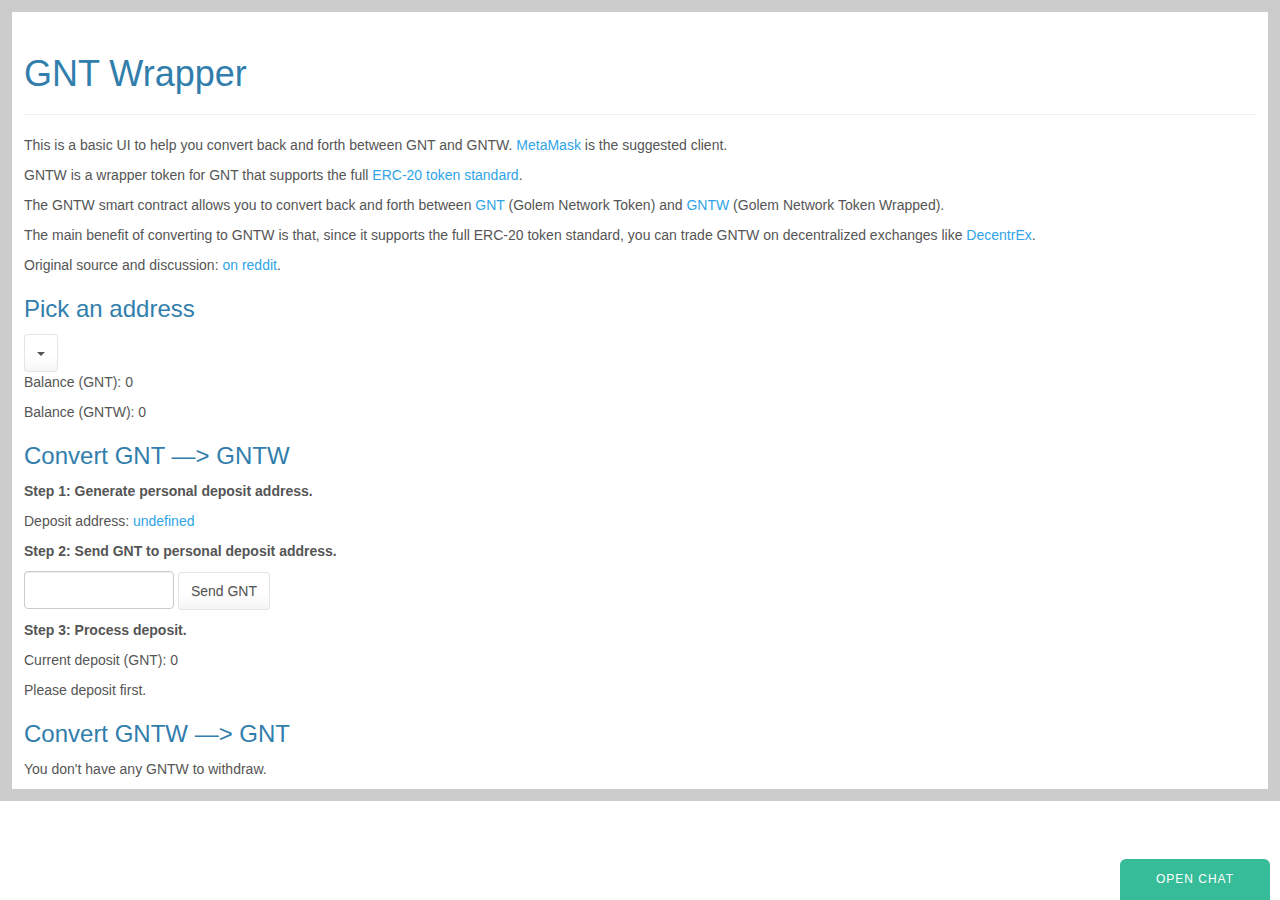
<file: gntw.html>
<!DOCTYPE html>
<html lang="en">
  <head>
    <meta charset="utf-8" />
    <meta http-equiv="X-UA-Compatible" content="IE=edge" />
    <meta name="viewport" content="width=device-width, initial-scale=1" />
    <link href="/images/favicon.ico" rel="icon" />
    <link href="/css/bootstrap.min.css" rel="stylesheet" />
    <link href="/css/font-awesome.min.css" rel="stylesheet" />
    <link href="/css/ie10-viewport-bug-workaround.css" rel="stylesheet" />
    <link href="/css/alertify.min.css" rel="stylesheet" />
    <link href="/css/alertify-bootstrap.min.css" rel="stylesheet" />
    <title>GNTW</title>
    <style>
      body {
        border: 12px solid #ccc;
        padding-left: 12px;
        padding-right: 12px;
      }
      .step {
        font-weight: bold;
      }
    </style>
  </head>

  <body>

    <div class="page-header">
      <h1>GNT Wrapper</h1>
    </div>
    <p>This is a basic UI to help you convert back and forth between GNT and GNTW. <a href="https://metamask.io" target="_blank">MetaMask</a> is the suggested client.</p>
    <p>GNTW is a wrapper token for GNT that supports the full <a href="https://github.com/ethereum/EIPs/issues/20" target="_blank">ERC-20 token standard</a>.</p>
    <p>The GNTW smart contract allows you to convert back and forth between <a href="https://etherscan.io/token/Golem" target="_blank">GNT</a> (Golem Network Token) and <a href="https://etherscan.io/token/0x936f78b9852d12f5cb93177c1f84fb8513d06263" target="_blank">GNTW</a> (Golem Network Token Wrapped).</p>
    <p>The main benefit of converting to GNTW is that, since it supports the full ERC-20 token standard, you can trade GNTW on decentralized exchanges like <a href="https://decentrex.com/#GNTW-ETH" target="_blank">DecentrEx</a>.</p>
    <p>Original source and discussion: <a href="https://np.reddit.com/r/ethereum/comments/5cs2n4/erc20compliant_wrapper_token_for_gnt_will_enable/" target="_blank">on reddit</a>.</p>

    <h3>Pick an address</h3>
    <div class="btn-group">
      <button type="button" class="btn btn-default dropdown-toggle" data-toggle="dropdown" aria-haspopup="true" aria-expanded="false">
        <span id="address"></span> <span class="caret"></span>
      </button>
      <ul class="dropdown-menu" id="addresses">
      </ul>
    </div>

    <div id="balanceGNT"></div>
    <div id="balanceGNTW"></div>

    <h3>Convert GNT &#8212;&gt; GNTW</h3>

    <p class="step">Step 1: Generate personal deposit address.</p>

    <div id="depositAddress"></div>

    <p class="step">Step 2: Send GNT to personal deposit address.</p>

    <div id="sendGNT"></div>

    <p class="step">Step 3: Process deposit.</p>

    <div id="currentDeposit"></div>
    <div id="processDeposit"></div>

    <h3>Convert GNTW &#8212;&gt; GNT</h3>

    <div id="withdraw"></div>

    <script src="/js/jquery-1.11.1.min.js" type="text/javascript"></script>
    <script src="/js/bootstrap.min.js" type="text/javascript"></script>
    <script src="/js/alertify.min.js" type="text/javascript"></script>
    <script src="/js/web3.min.js" type="text/javascript"></script>
    <script>
      var account, WrapperAddr, WrapperABI, Wrapper, GNTAddr, GNTABI, GNT, depositAddress;

      function selectAccount(newAccount) {
        account = newAccount;
        $('#address').html(account);
        update(function(){});
      }

      function update(callback) {

        GNT.balanceOf(account, function(err, balance){
          var balanceGNT = web3.fromWei(balance, "ether");
          $('#balanceGNT').html('<p>Balance (GNT): '+balanceGNT+'</p>');
        });
        Wrapper.balanceOf(account, function(err, balance){
          var balanceGNTW = web3.fromWei(balance, "ether");
          $('#balanceGNTW').html('<p>Balance (GNTW): '+balanceGNTW+'</p>');
          if (balance>0) {
            var html = '<p><input class="form-control" style="width: 150px; display: inline;" type="text" id="withdrawAmount"> <button class="btn btn-default" onclick="withdrawGNTW();">Withdraw GNTW</button></p>';
            if ($('#withdraw').html()!=html) $('#withdraw').html(html);
          } else {
            $('#withdraw').html('<p>You don\'t have any GNTW to withdraw.</p>');
          }
        });
        Wrapper.getPersonalDepositAddress(account, function(err, result) {
          depositAddress = result;
          if (depositAddress != '0x0000000000000000000000000000000000000000') {
            $('#depositAddress').html('<p>Deposit address: <a href="https://etherscan.io/address/'+depositAddress+'" target="_blank">'+depositAddress+'</a></p>');
            var html = '<p><input class="form-control" style="width: 150px; display: inline;" type="text" id="depositAmount"> <button class="btn btn-default" onclick="sendGNT();">Send GNT</button></p>';
            if ($('#sendGNT').html()!=html) $('#sendGNT').html(html);
            GNT.balanceOf(depositAddress, function(err, result) {
              var currentDeposit = web3.fromWei(result, "ether");
              $('#currentDeposit').html('<p>Current deposit (GNT): '+currentDeposit+'</p>');
              if (currentDeposit>0) {
                $('#processDeposit').html('<p><button class="btn btn-default" onclick="processDeposit();">Process deposit</button></p>');
              } else {
                $('#processDeposit').html('<p>Please deposit first.</p>');
              }
              callback();
            });
          } else {
            $('#depositAddress').html('<p><button class="btn btn-default" onclick="generateDepositAddress();">Generate deposit address</button></p>');
            $('#processDeposit').html('<p>Please generate a deposit address first.</p>');
            $('#currentDeposit').html('');
            $('#sendGNT').html('<p>Please generate a deposit address first.</p>');
            callback();
          }
        })
      }

      function generateDepositAddress() {
        Wrapper.createPersonalDepositAddress({from: account, value: 0, gas: 250000}, function(err, result){
          txSent(result);
        });
      }

      function processDeposit() {
        Wrapper.processDeposit({from: account, value: 0, gas: 250000}, function(err, result){
          txSent(result);
        });
      }

      function sendGNT() {
        var amount = web3.toWei($('#depositAmount').val(), "ether");
        GNT.balanceOf(account, function(err, balance) {
          if (amount>balance) amount = balance;
          if (depositAddress && amount>0) {
            GNT.transfer(depositAddress, amount, {from: account, value: 0, gas: 250000}, function(err, result){
              txSent(result);
            });
          }
        })
      }

      function withdrawGNTW() {
        var amount = web3.toWei($('#withdrawAmount').val(), "ether");
        Wrapper.balanceOf(account, function(err, balance){
          if (amount>balance) amount = balance;
          if (amount>0) {
            Wrapper.transfer(Wrapper.address, amount, {from: account, value: 0, gas: 250000}, function(err, result){
              txSent(result);
            });
          }
        })
      }

      function txSent(hash) {
        alert('You sent a transaction. Follow it here: <a href="https://etherscan.io/tx/'+hash+'" target="_blank">'+hash+'</a>');
      }

      function alert(message) {
        alertify.alert('Alert', message, function(){});
      }

      function init() {
        function contractAt(abi, address) {
          var contract = self.web3.eth.contract(abi);
          contract = contract.at(address);
          return contract;
        }

        WrapperAddr = '0x936f78b9852d12f5cb93177c1f84fb8513d06263';
        WrapperABI = [{"constant":true,"inputs":[],"name":"name","outputs":[{"name":"","type":"string"}],"payable":false,"type":"function"},{"constant":false,"inputs":[{"name":"_spender","type":"address"},{"name":"_amount","type":"uint256"}],"name":"approve","outputs":[{"name":"success","type":"bool"}],"payable":false,"type":"function"},{"constant":true,"inputs":[],"name":"totalSupply","outputs":[{"name":"","type":"uint256"}],"payable":false,"type":"function"},{"constant":false,"inputs":[{"name":"_from","type":"address"},{"name":"_to","type":"address"},{"name":"_amount","type":"uint256"}],"name":"transferFrom","outputs":[{"name":"success","type":"bool"}],"payable":false,"type":"function"},{"constant":true,"inputs":[],"name":"decimals","outputs":[{"name":"","type":"uint8"}],"payable":false,"type":"function"},{"constant":true,"inputs":[{"name":"depositer","type":"address"}],"name":"getPersonalDepositAddress","outputs":[{"name":"depositAddress","type":"address"}],"payable":false,"type":"function"},{"constant":true,"inputs":[],"name":"standard","outputs":[{"name":"","type":"string"}],"payable":false,"type":"function"},{"constant":true,"inputs":[{"name":"_owner","type":"address"}],"name":"balanceOf","outputs":[{"name":"balance","type":"uint256"}],"payable":false,"type":"function"},{"constant":false,"inputs":[],"name":"createPersonalDepositAddress","outputs":[{"name":"depositAddress","type":"address"}],"payable":false,"type":"function"},{"constant":true,"inputs":[],"name":"GNT","outputs":[{"name":"","type":"address"}],"payable":false,"type":"function"},{"constant":false,"inputs":[],"name":"processDeposit","outputs":[],"payable":false,"type":"function"},{"constant":true,"inputs":[],"name":"symbol","outputs":[{"name":"","type":"string"}],"payable":false,"type":"function"},{"constant":false,"inputs":[{"name":"_to","type":"address"},{"name":"_amount","type":"uint256"}],"name":"transfer","outputs":[{"name":"success","type":"bool"}],"payable":false,"type":"function"},{"constant":true,"inputs":[{"name":"_owner","type":"address"},{"name":"_spender","type":"address"}],"name":"allowance","outputs":[{"name":"remaining","type":"uint256"}],"payable":false,"type":"function"},{"anonymous":false,"inputs":[{"indexed":true,"name":"_from","type":"address"},{"indexed":true,"name":"_to","type":"address"},{"indexed":false,"name":"_amount","type":"uint256"}],"name":"Transfer","type":"event"},{"anonymous":false,"inputs":[{"indexed":true,"name":"_owner","type":"address"},{"indexed":true,"name":"_spender","type":"address"},{"indexed":false,"name":"_amount","type":"uint256"}],"name":"Approval","type":"event"}];
        Wrapper = contractAt(WrapperABI, WrapperAddr);
        GNTAddr = '0xa74476443119A942dE498590Fe1f2454d7D4aC0d';
        GNTABI = [{"constant":true,"inputs":[],"name":"name","outputs":[{"name":"","type":"string"}],"payable":false,"type":"function"},{"constant":true,"inputs":[],"name":"golemFactory","outputs":[{"name":"","type":"address"}],"payable":false,"type":"function"},{"constant":true,"inputs":[],"name":"totalSupply","outputs":[{"name":"","type":"uint256"}],"payable":false,"type":"function"},{"constant":false,"inputs":[{"name":"_master","type":"address"}],"name":"setMigrationMaster","outputs":[],"payable":false,"type":"function"},{"constant":true,"inputs":[],"name":"decimals","outputs":[{"name":"","type":"uint8"}],"payable":false,"type":"function"},{"constant":false,"inputs":[{"name":"_value","type":"uint256"}],"name":"migrate","outputs":[],"payable":false,"type":"function"},{"constant":false,"inputs":[],"name":"finalize","outputs":[],"payable":false,"type":"function"},{"constant":false,"inputs":[],"name":"refund","outputs":[],"payable":false,"type":"function"},{"constant":true,"inputs":[],"name":"migrationMaster","outputs":[{"name":"","type":"address"}],"payable":false,"type":"function"},{"constant":true,"inputs":[],"name":"tokenCreationCap","outputs":[{"name":"","type":"uint256"}],"payable":false,"type":"function"},{"constant":true,"inputs":[{"name":"_owner","type":"address"}],"name":"balanceOf","outputs":[{"name":"","type":"uint256"}],"payable":false,"type":"function"},{"constant":false,"inputs":[{"name":"_agent","type":"address"}],"name":"setMigrationAgent","outputs":[],"payable":false,"type":"function"},{"constant":true,"inputs":[],"name":"migrationAgent","outputs":[{"name":"","type":"address"}],"payable":false,"type":"function"},{"constant":true,"inputs":[],"name":"fundingEndBlock","outputs":[{"name":"","type":"uint256"}],"payable":false,"type":"function"},{"constant":true,"inputs":[],"name":"totalMigrated","outputs":[{"name":"","type":"uint256"}],"payable":false,"type":"function"},{"constant":true,"inputs":[],"name":"symbol","outputs":[{"name":"","type":"string"}],"payable":false,"type":"function"},{"constant":false,"inputs":[{"name":"_to","type":"address"},{"name":"_value","type":"uint256"}],"name":"transfer","outputs":[{"name":"","type":"bool"}],"payable":false,"type":"function"},{"constant":true,"inputs":[],"name":"tokenCreationMin","outputs":[{"name":"","type":"uint256"}],"payable":false,"type":"function"},{"constant":true,"inputs":[],"name":"funding","outputs":[{"name":"","type":"bool"}],"payable":false,"type":"function"},{"constant":true,"inputs":[],"name":"tokenCreationRate","outputs":[{"name":"","type":"uint256"}],"payable":false,"type":"function"},{"constant":true,"inputs":[],"name":"fundingStartBlock","outputs":[{"name":"","type":"uint256"}],"payable":false,"type":"function"},{"constant":false,"inputs":[],"name":"create","outputs":[],"payable":true,"type":"function"},{"inputs":[{"name":"_golemFactory","type":"address"},{"name":"_migrationMaster","type":"address"},{"name":"_fundingStartBlock","type":"uint256"},{"name":"_fundingEndBlock","type":"uint256"}],"type":"constructor"},{"anonymous":false,"inputs":[{"indexed":true,"name":"_from","type":"address"},{"indexed":true,"name":"_to","type":"address"},{"indexed":false,"name":"_value","type":"uint256"}],"name":"Transfer","type":"event"},{"anonymous":false,"inputs":[{"indexed":true,"name":"_from","type":"address"},{"indexed":true,"name":"_to","type":"address"},{"indexed":false,"name":"_value","type":"uint256"}],"name":"Migrate","type":"event"},{"anonymous":false,"inputs":[{"indexed":true,"name":"_from","type":"address"},{"indexed":false,"name":"_value","type":"uint256"}],"name":"Refund","type":"event"}];
        GNT = contractAt(GNTABI, GNTAddr);

        web3.eth.getAccounts(function(err, accounts){
          account = accounts[0];
          $('#address').html(account);
          $('#addresses').html(accounts.map(function(account){return '<li><a href="javascript:;" onclick="selectAccount(\''+account+'\')">'+account+'</a></li>'}).join(''));
        })

        function updateLoop() {
          update(function(){
            setTimeout(function(){updateLoop()}, 10000);
          });
        }
        updateLoop();

      }

      window.addEventListener('load', function() {

        if (typeof web3 !== 'undefined') {
          web3 = new Web3(web3.currentProvider);
        } else {
          console.log('No web3? You should consider trying MetaMask!')
          web3 = new Web3(new Web3.providers.HttpProvider("http://localhost:8545"));
        }

        init();

      })
    </script>

    <script>
      (function(i,s,o,g,r,a,m){i['GoogleAnalyticsObject']=r;i[r]=i[r]||function(){
      (i[r].q=i[r].q||[]).push(arguments)},i[r].l=1*new Date();a=s.createElement(o),
      m=s.getElementsByTagName(o)[0];a.async=1;a.src=g;m.parentNode.insertBefore(a,m)
      })(window,document,'script','https://www.google-analytics.com/analytics.js','ga');
      ga('create', 'UA-99624091-1', 'auto');
      ga('send', 'pageview');
    </script>
    <script>
      ((window.gitter = {}).chat = {}).options = {
        room: 'decentrex/decentrex.github.io'
      };
    </script>
    <script src="/js/sidecar.v1.js" async defer></script>
  </body>
</html>
</file>
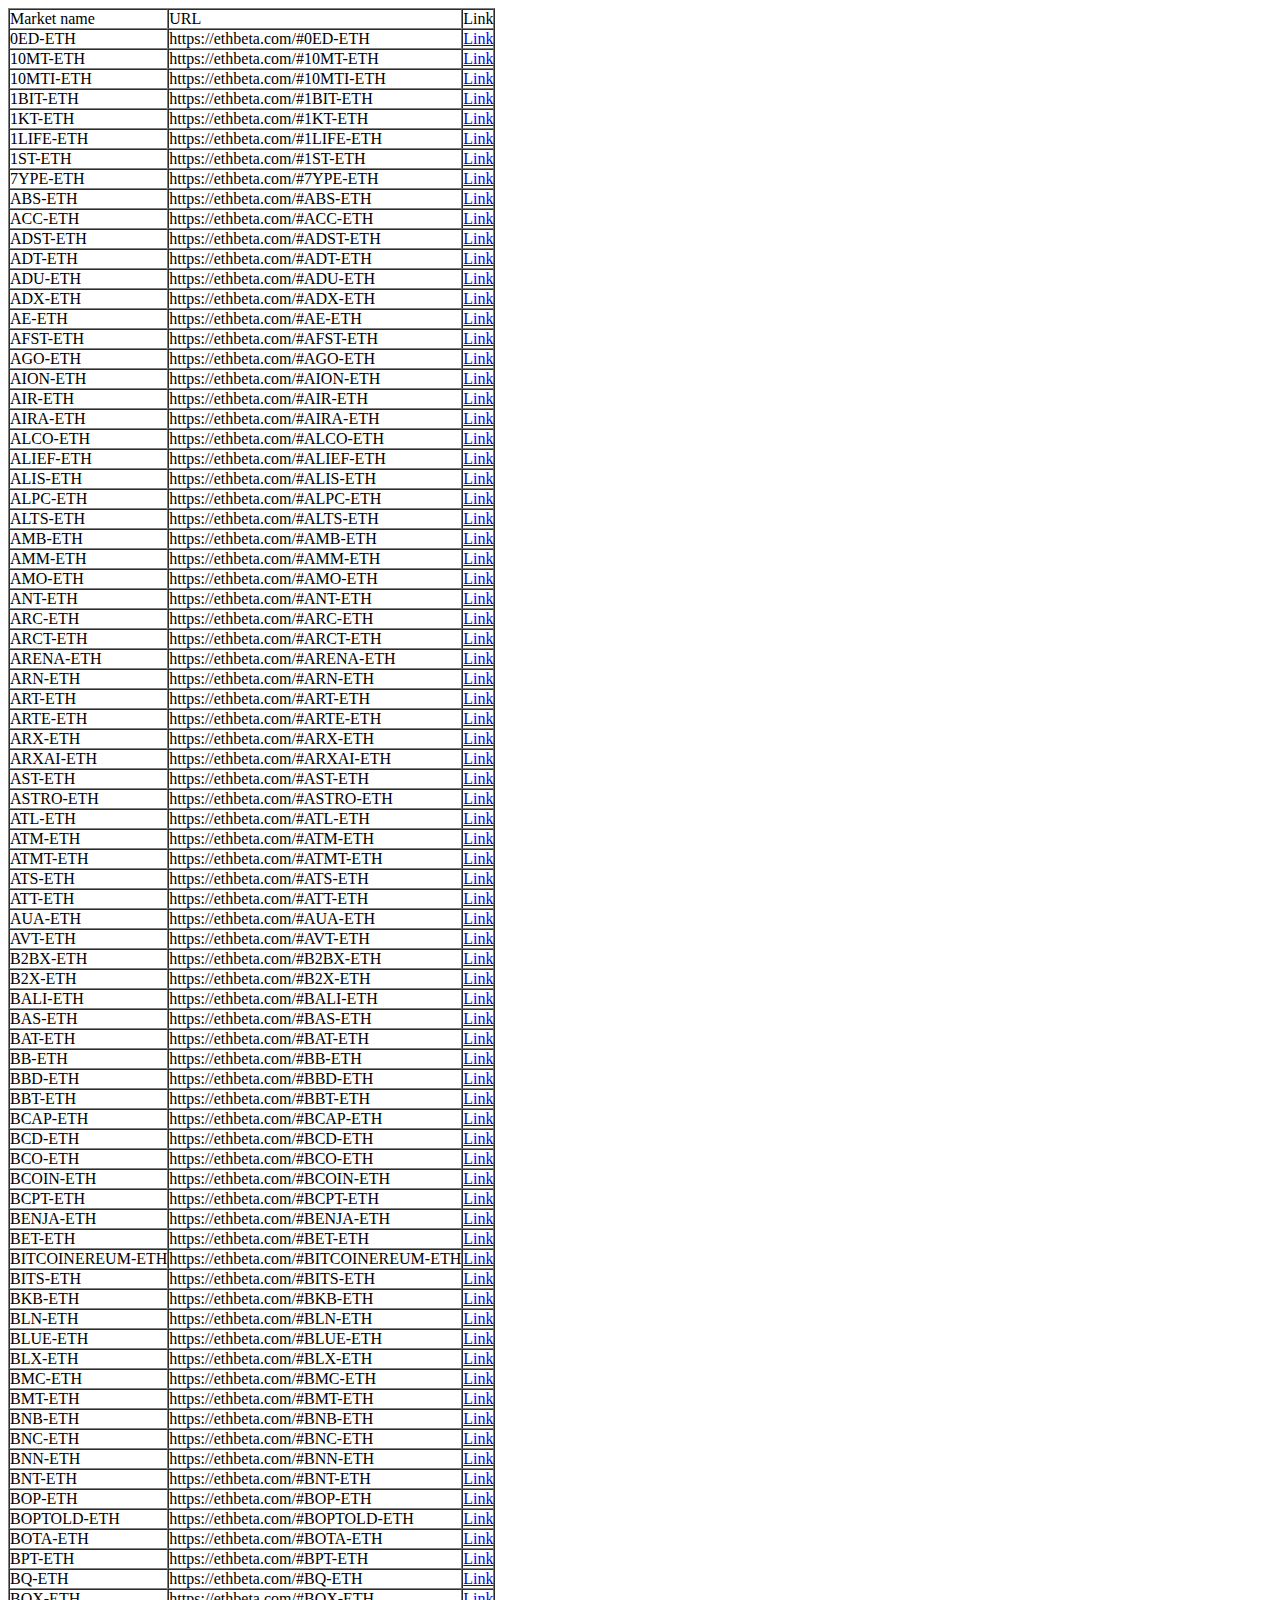
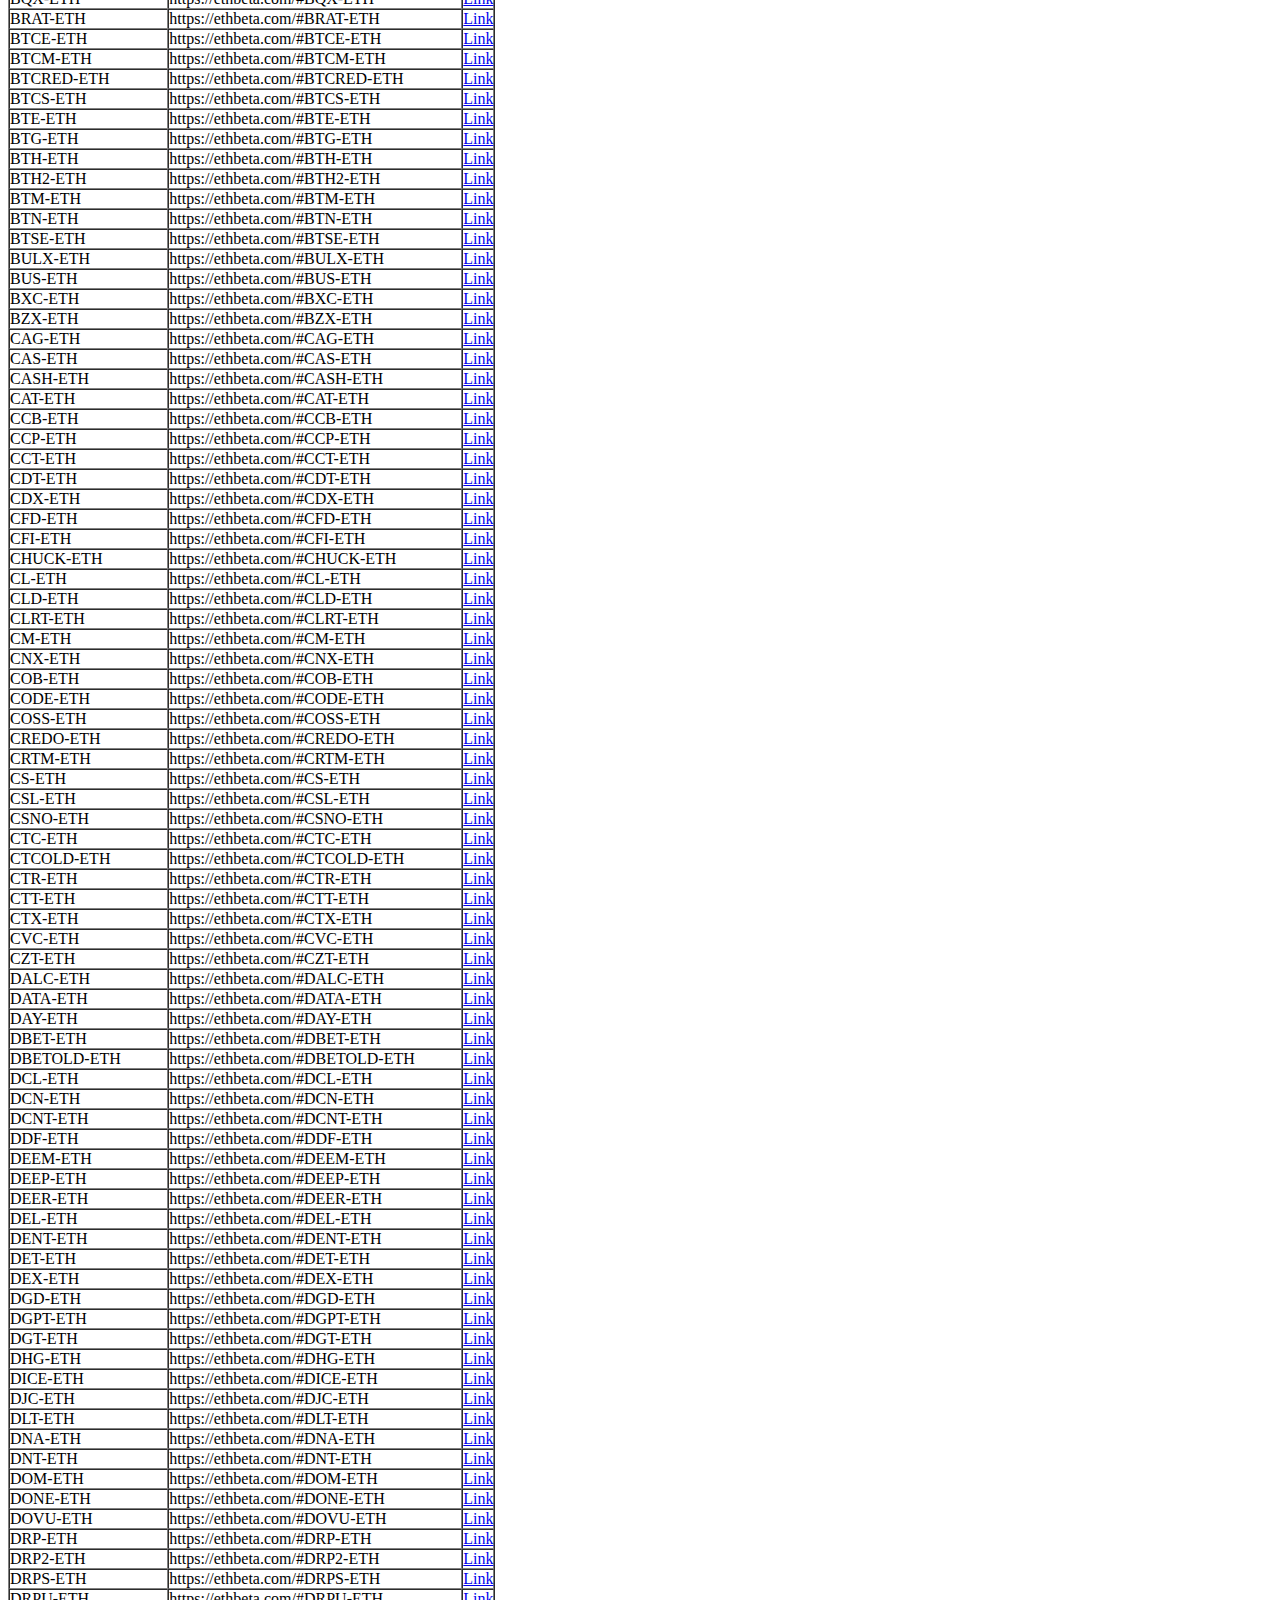
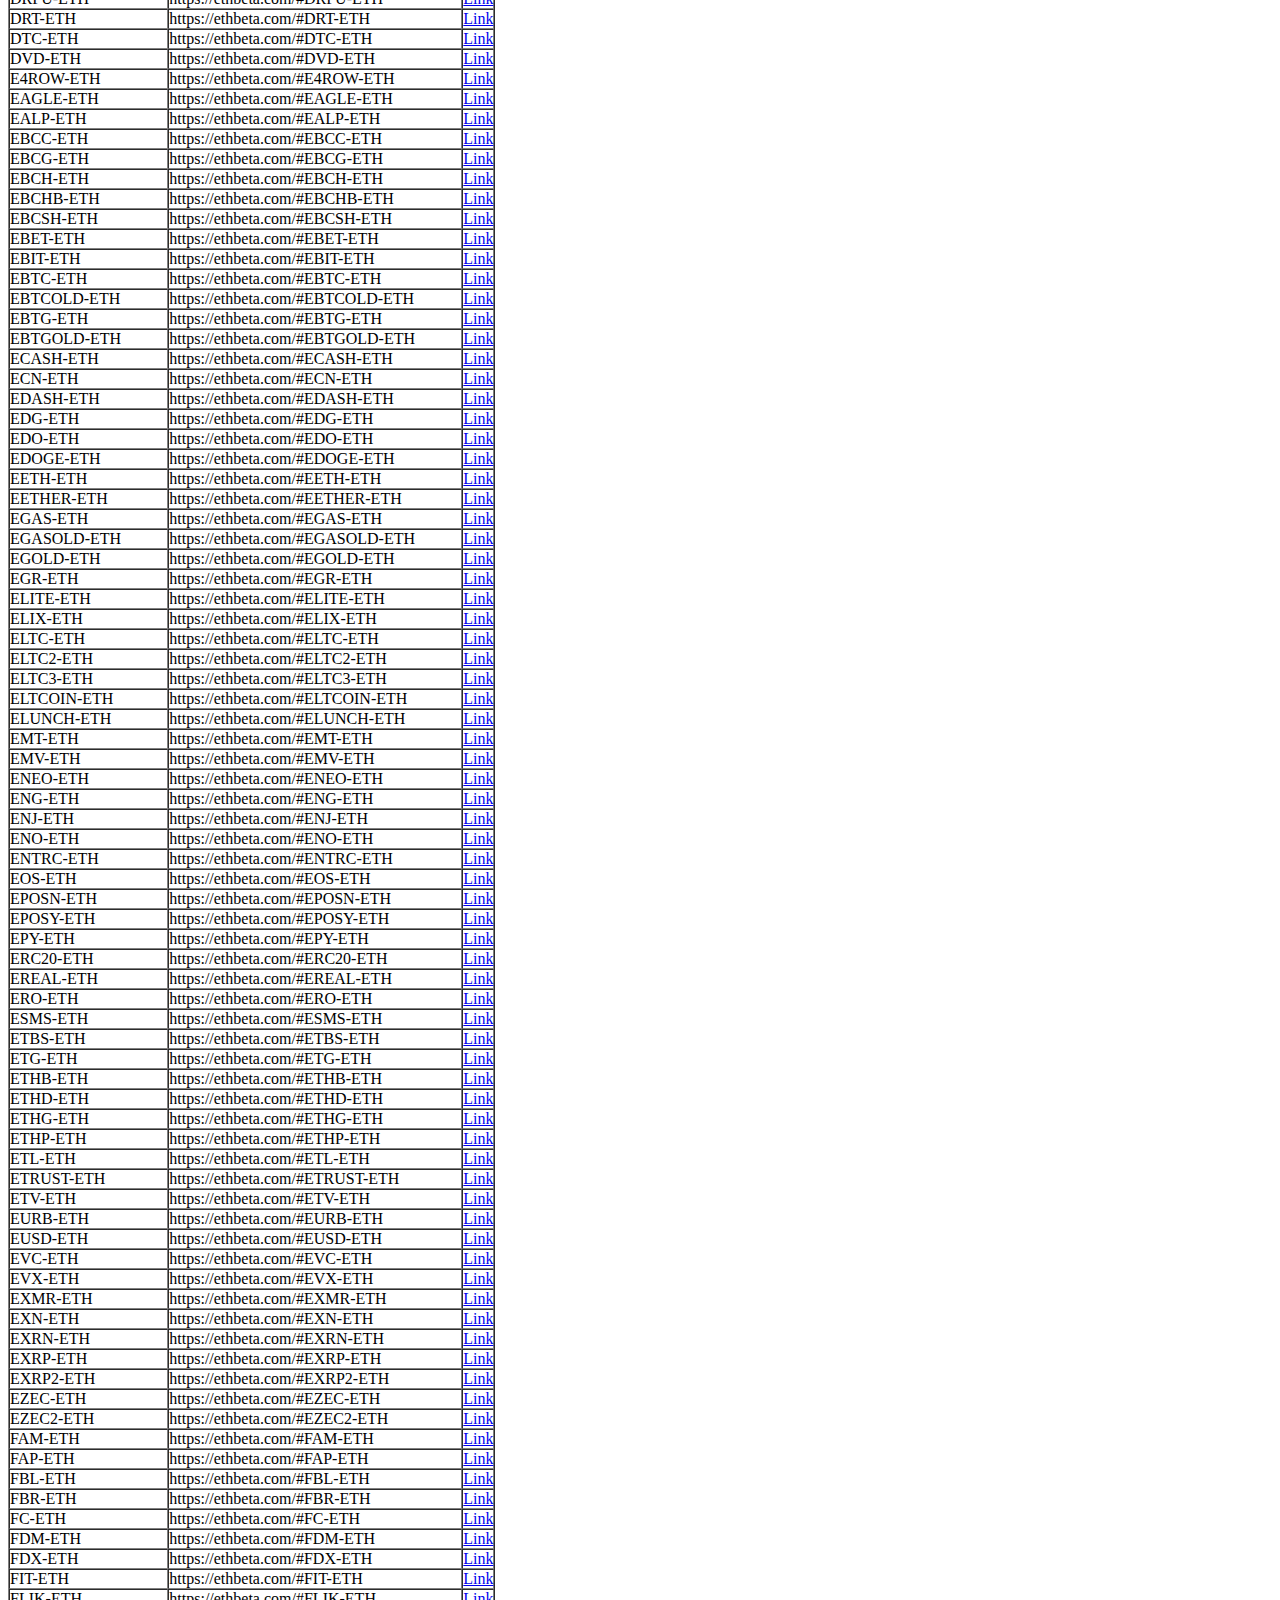
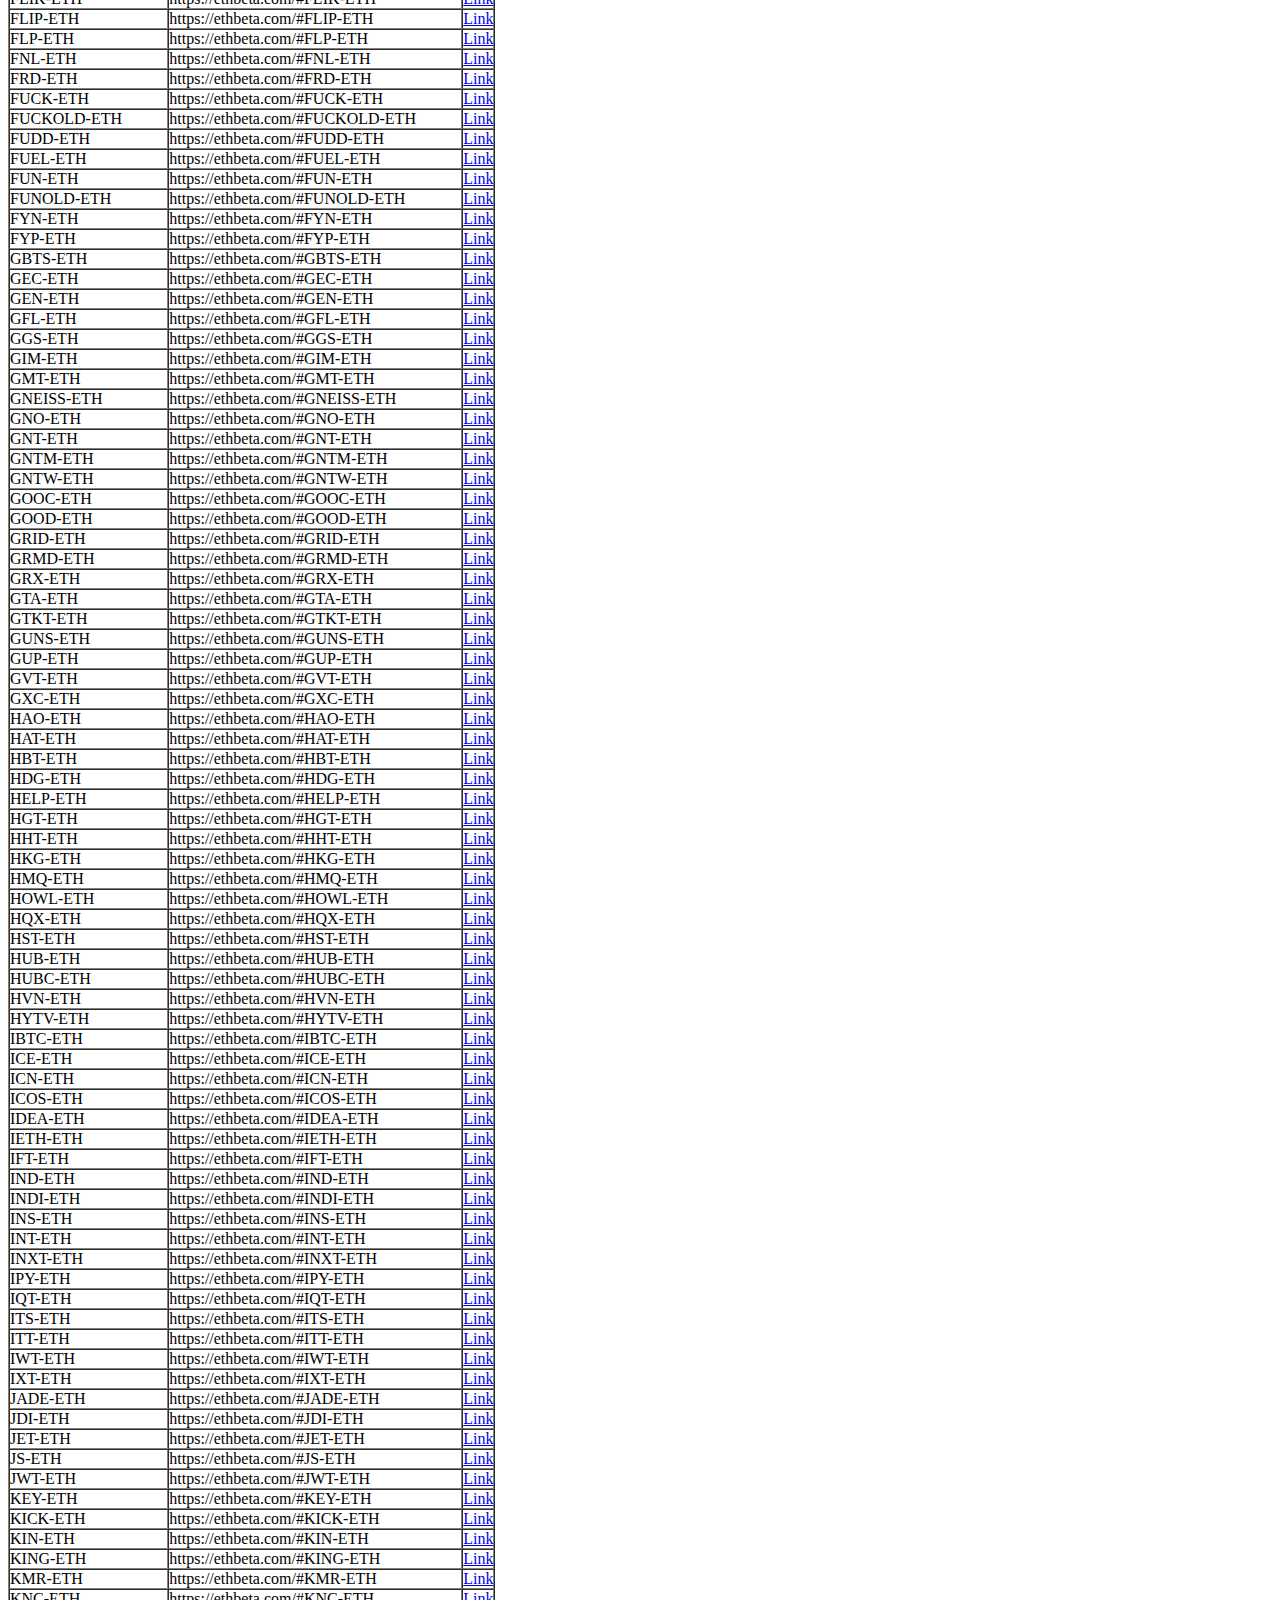
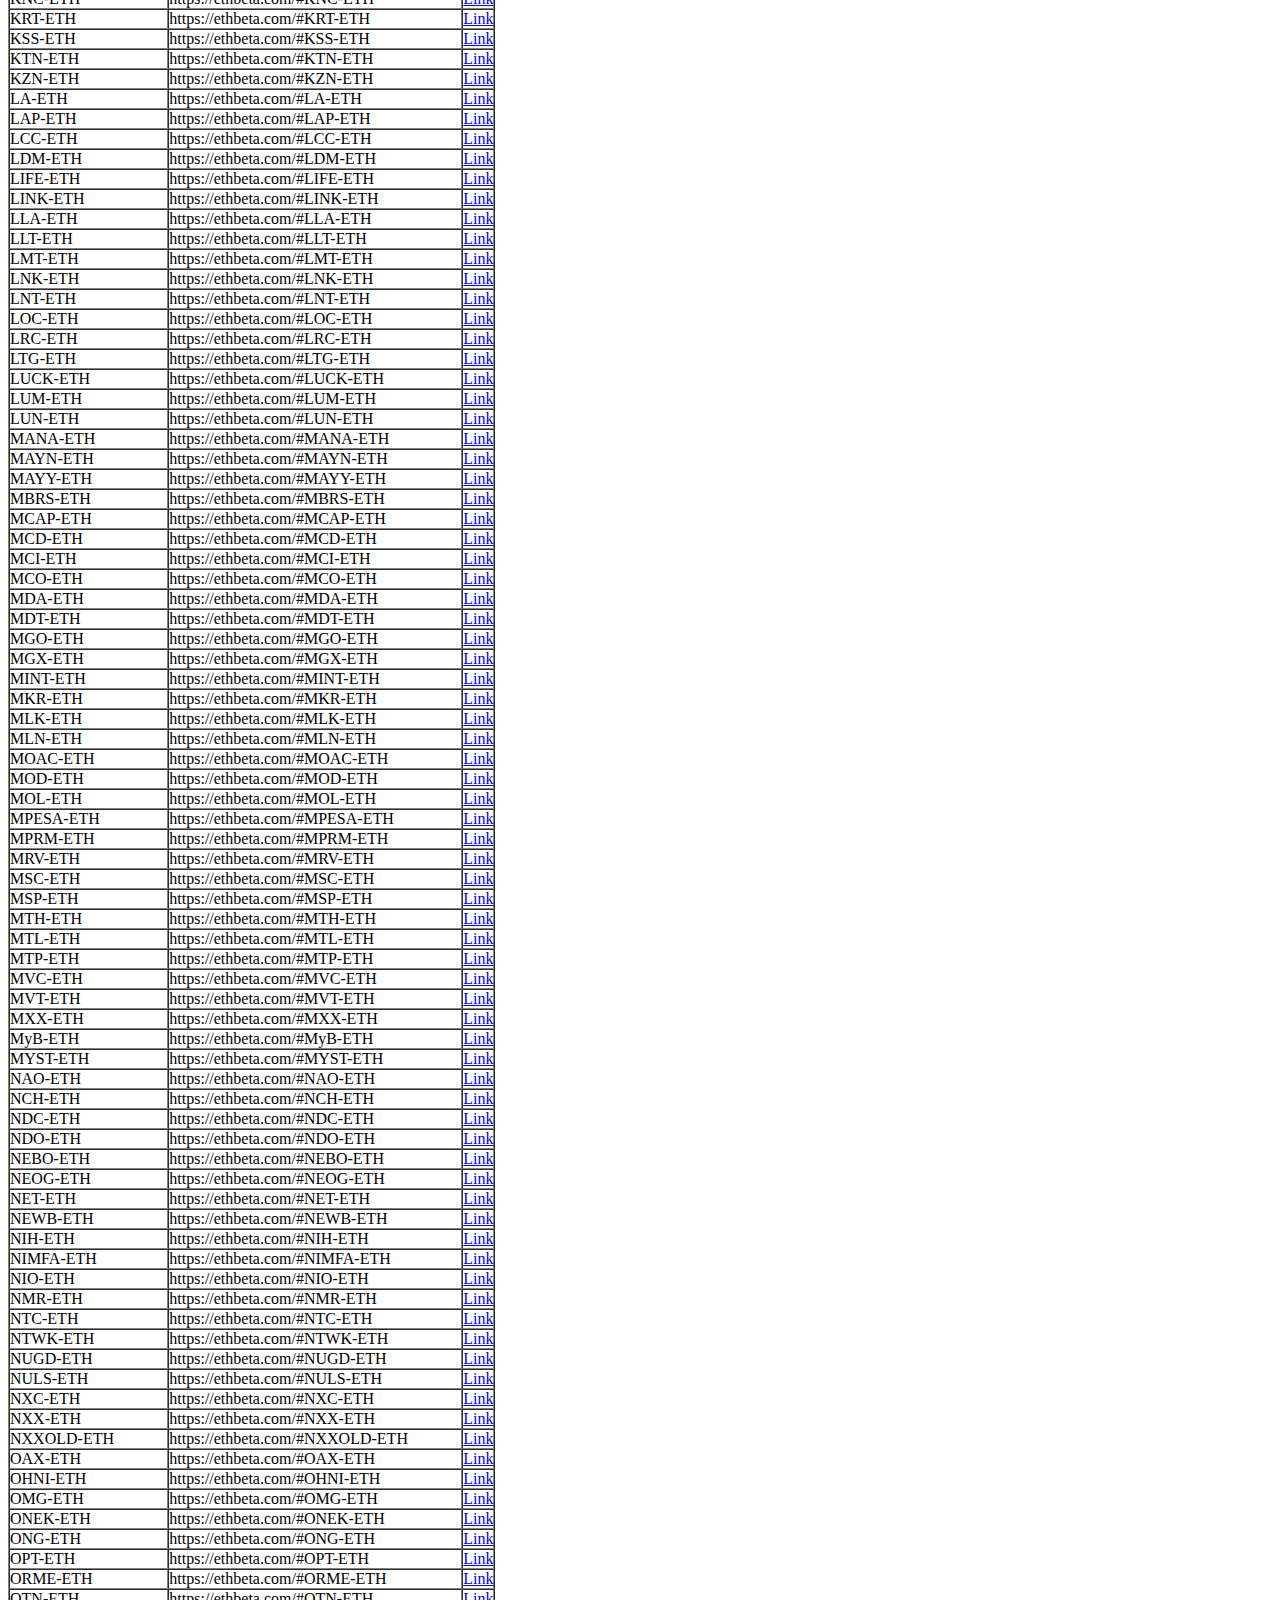
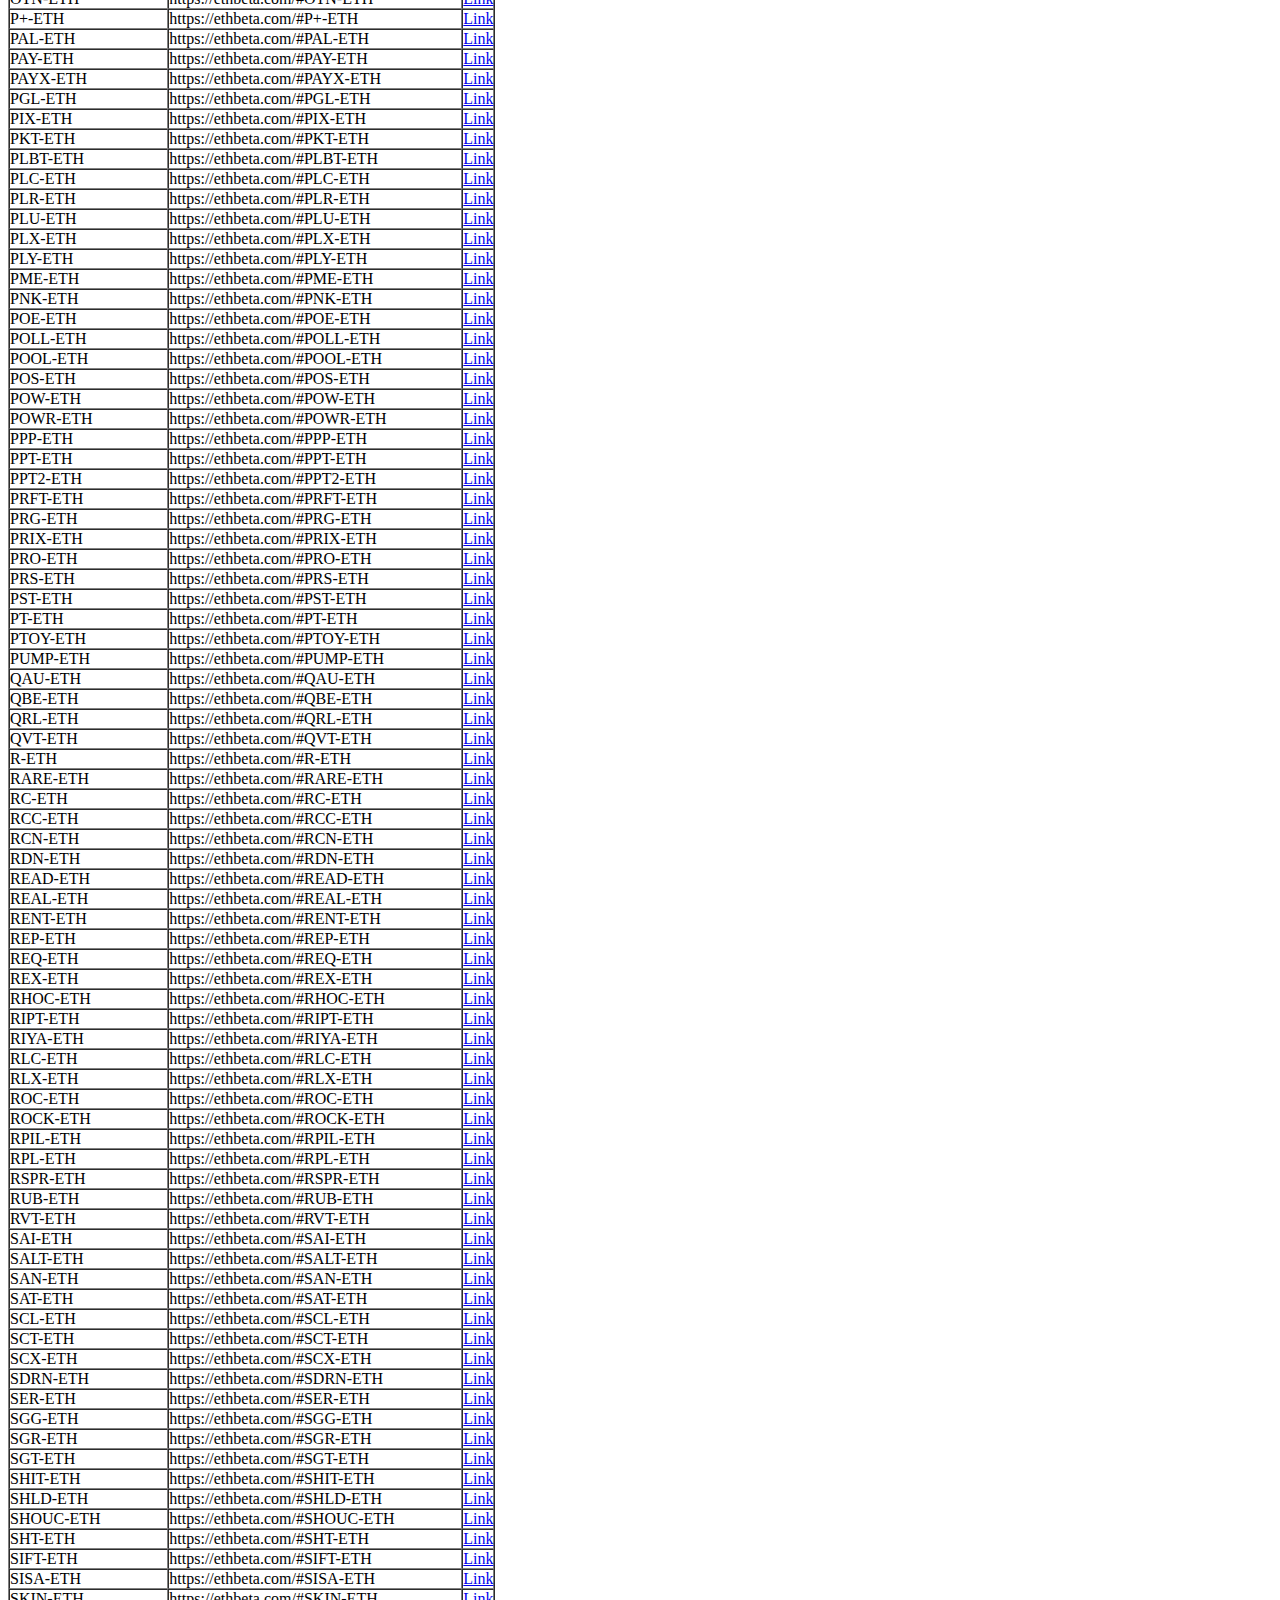
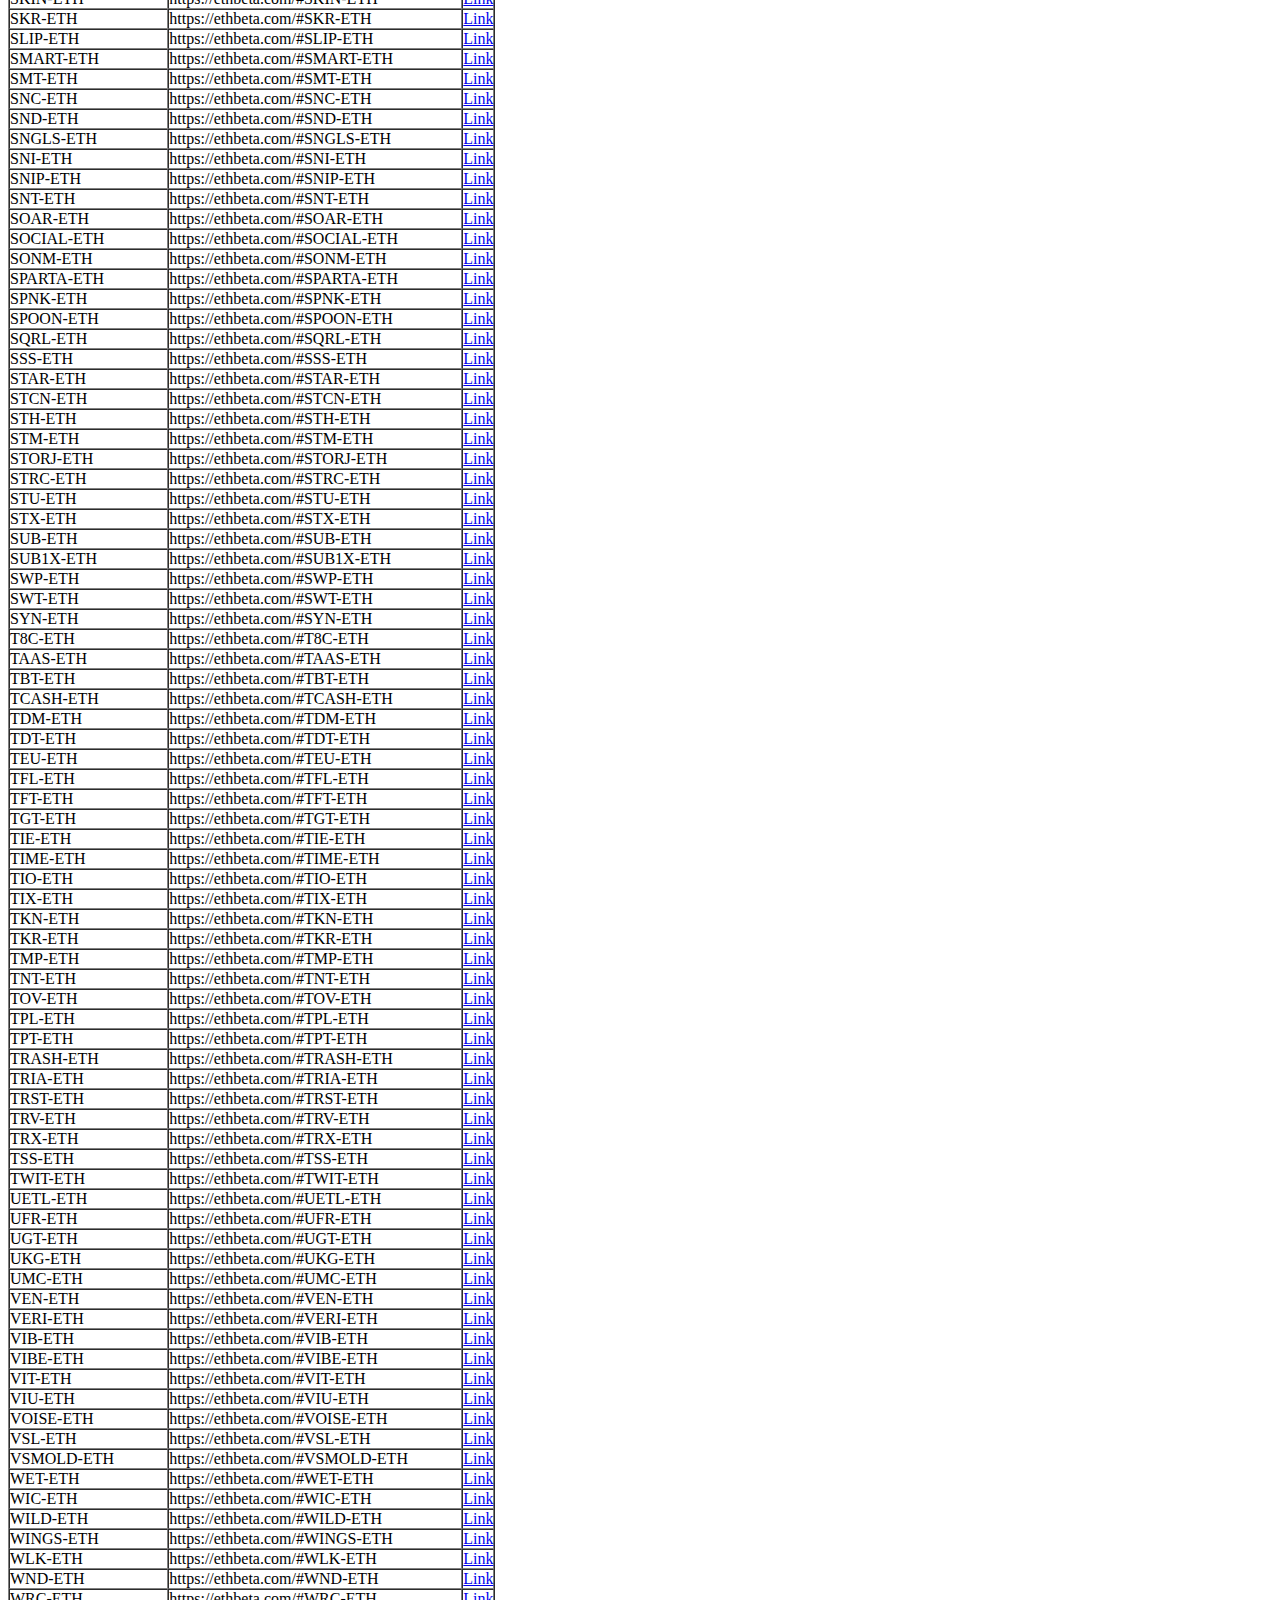
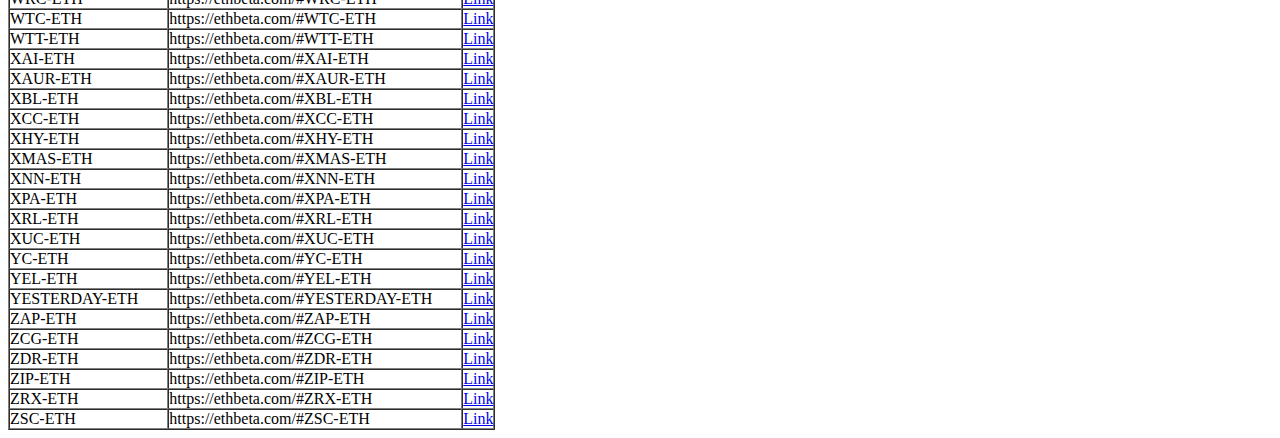
<file: markets.html>
<html>
<head>
<title>
ethbeta TRADING PAIRS - decentralized Ethereum tokens exchange trading pairs
</title>
</head>
<body dir="ltr">
    <table border="1" cellspacing="0" cellpadding="0" class="ta1">
        <tr class="ro1">
            <td>
                <p>Market name</p>
            </td>
            <td>
                <p>URL</p>
            </td>
            <td>
                <p>Link</p>
            </td>
        </tr>
<tr class="ro1"><td><p>0ED-ETH</p></td><td><p>https://ethbeta.com/#0ED-ETH</p></td><td><p><a target="_blank" href="https://ethbeta.com/##0ED-ETH">Link</a></p></td></tr>
<tr class="ro1"><td><p>10MT-ETH</p></td><td><p>https://ethbeta.com/#10MT-ETH</p></td><td><p><a target="_blank" href="https://ethbeta.com/##10MT-ETH">Link</a></p></td></tr>
<tr class="ro1"><td><p>10MTI-ETH</p></td><td><p>https://ethbeta.com/#10MTI-ETH</p></td><td><p><a target="_blank" href="https://ethbeta.com/##10MTI-ETH">Link</a></p></td></tr>
<tr class="ro1"><td><p>1BIT-ETH</p></td><td><p>https://ethbeta.com/#1BIT-ETH</p></td><td><p><a target="_blank" href="https://ethbeta.com/##1BIT-ETH">Link</a></p></td></tr>
<tr class="ro1"><td><p>1KT-ETH</p></td><td><p>https://ethbeta.com/#1KT-ETH</p></td><td><p><a target="_blank" href="https://ethbeta.com/##1KT-ETH">Link</a></p></td></tr>
<tr class="ro1"><td><p>1LIFE-ETH</p></td><td><p>https://ethbeta.com/#1LIFE-ETH</p></td><td><p><a target="_blank" href="https://ethbeta.com/##1LIFE-ETH">Link</a></p></td></tr>
<tr class="ro1"><td><p>1ST-ETH</p></td><td><p>https://ethbeta.com/#1ST-ETH</p></td><td><p><a target="_blank" href="https://ethbeta.com/##1ST-ETH">Link</a></p></td></tr>
<tr class="ro1"><td><p>7YPE-ETH</p></td><td><p>https://ethbeta.com/#7YPE-ETH</p></td><td><p><a target="_blank" href="https://ethbeta.com/##7YPE-ETH">Link</a></p></td></tr>
<tr class="ro1"><td><p>ABS-ETH</p></td><td><p>https://ethbeta.com/#ABS-ETH</p></td><td><p><a target="_blank" href="https://ethbeta.com/##ABS-ETH">Link</a></p></td></tr>
<tr class="ro1"><td><p>ACC-ETH</p></td><td><p>https://ethbeta.com/#ACC-ETH</p></td><td><p><a target="_blank" href="https://ethbeta.com/##ACC-ETH">Link</a></p></td></tr>
<tr class="ro1"><td><p>ADST-ETH</p></td><td><p>https://ethbeta.com/#ADST-ETH</p></td><td><p><a target="_blank" href="https://ethbeta.com/##ADST-ETH">Link</a></p></td></tr>
<tr class="ro1"><td><p>ADT-ETH</p></td><td><p>https://ethbeta.com/#ADT-ETH</p></td><td><p><a target="_blank" href="https://ethbeta.com/##ADT-ETH">Link</a></p></td></tr>
<tr class="ro1"><td><p>ADU-ETH</p></td><td><p>https://ethbeta.com/#ADU-ETH</p></td><td><p><a target="_blank" href="https://ethbeta.com/##ADU-ETH">Link</a></p></td></tr>
<tr class="ro1"><td><p>ADX-ETH</p></td><td><p>https://ethbeta.com/#ADX-ETH</p></td><td><p><a target="_blank" href="https://ethbeta.com/##ADX-ETH">Link</a></p></td></tr>
<tr class="ro1"><td><p>AE-ETH</p></td><td><p>https://ethbeta.com/#AE-ETH</p></td><td><p><a target="_blank" href="https://ethbeta.com/##AE-ETH">Link</a></p></td></tr>
<tr class="ro1"><td><p>AFST-ETH</p></td><td><p>https://ethbeta.com/#AFST-ETH</p></td><td><p><a target="_blank" href="https://ethbeta.com/##AFST-ETH">Link</a></p></td></tr>
<tr class="ro1"><td><p>AGO-ETH</p></td><td><p>https://ethbeta.com/#AGO-ETH</p></td><td><p><a target="_blank" href="https://ethbeta.com/##AGO-ETH">Link</a></p></td></tr>
<tr class="ro1"><td><p>AION-ETH</p></td><td><p>https://ethbeta.com/#AION-ETH</p></td><td><p><a target="_blank" href="https://ethbeta.com/##AION-ETH">Link</a></p></td></tr>
<tr class="ro1"><td><p>AIR-ETH</p></td><td><p>https://ethbeta.com/#AIR-ETH</p></td><td><p><a target="_blank" href="https://ethbeta.com/##AIR-ETH">Link</a></p></td></tr>
<tr class="ro1"><td><p>AIRA-ETH</p></td><td><p>https://ethbeta.com/#AIRA-ETH</p></td><td><p><a target="_blank" href="https://ethbeta.com/##AIRA-ETH">Link</a></p></td></tr>
<tr class="ro1"><td><p>ALCO-ETH</p></td><td><p>https://ethbeta.com/#ALCO-ETH</p></td><td><p><a target="_blank" href="https://ethbeta.com/##ALCO-ETH">Link</a></p></td></tr>
<tr class="ro1"><td><p>ALIEF-ETH</p></td><td><p>https://ethbeta.com/#ALIEF-ETH</p></td><td><p><a target="_blank" href="https://ethbeta.com/##ALIEF-ETH">Link</a></p></td></tr>
<tr class="ro1"><td><p>ALIS-ETH</p></td><td><p>https://ethbeta.com/#ALIS-ETH</p></td><td><p><a target="_blank" href="https://ethbeta.com/##ALIS-ETH">Link</a></p></td></tr>
<tr class="ro1"><td><p>ALPC-ETH</p></td><td><p>https://ethbeta.com/#ALPC-ETH</p></td><td><p><a target="_blank" href="https://ethbeta.com/##ALPC-ETH">Link</a></p></td></tr>
<tr class="ro1"><td><p>ALTS-ETH</p></td><td><p>https://ethbeta.com/#ALTS-ETH</p></td><td><p><a target="_blank" href="https://ethbeta.com/##ALTS-ETH">Link</a></p></td></tr>
<tr class="ro1"><td><p>AMB-ETH</p></td><td><p>https://ethbeta.com/#AMB-ETH</p></td><td><p><a target="_blank" href="https://ethbeta.com/##AMB-ETH">Link</a></p></td></tr>
<tr class="ro1"><td><p>AMM-ETH</p></td><td><p>https://ethbeta.com/#AMM-ETH</p></td><td><p><a target="_blank" href="https://ethbeta.com/##AMM-ETH">Link</a></p></td></tr>
<tr class="ro1"><td><p>AMO-ETH</p></td><td><p>https://ethbeta.com/#AMO-ETH</p></td><td><p><a target="_blank" href="https://ethbeta.com/##AMO-ETH">Link</a></p></td></tr>
<tr class="ro1"><td><p>ANT-ETH</p></td><td><p>https://ethbeta.com/#ANT-ETH</p></td><td><p><a target="_blank" href="https://ethbeta.com/##ANT-ETH">Link</a></p></td></tr>
<tr class="ro1"><td><p>ARC-ETH</p></td><td><p>https://ethbeta.com/#ARC-ETH</p></td><td><p><a target="_blank" href="https://ethbeta.com/##ARC-ETH">Link</a></p></td></tr>
<tr class="ro1"><td><p>ARCT-ETH</p></td><td><p>https://ethbeta.com/#ARCT-ETH</p></td><td><p><a target="_blank" href="https://ethbeta.com/##ARCT-ETH">Link</a></p></td></tr>
<tr class="ro1"><td><p>ARENA-ETH</p></td><td><p>https://ethbeta.com/#ARENA-ETH</p></td><td><p><a target="_blank" href="https://ethbeta.com/##ARENA-ETH">Link</a></p></td></tr>
<tr class="ro1"><td><p>ARN-ETH</p></td><td><p>https://ethbeta.com/#ARN-ETH</p></td><td><p><a target="_blank" href="https://ethbeta.com/##ARN-ETH">Link</a></p></td></tr>
<tr class="ro1"><td><p>ART-ETH</p></td><td><p>https://ethbeta.com/#ART-ETH</p></td><td><p><a target="_blank" href="https://ethbeta.com/##ART-ETH">Link</a></p></td></tr>
<tr class="ro1"><td><p>ARTE-ETH</p></td><td><p>https://ethbeta.com/#ARTE-ETH</p></td><td><p><a target="_blank" href="https://ethbeta.com/##ARTE-ETH">Link</a></p></td></tr>
<tr class="ro1"><td><p>ARX-ETH</p></td><td><p>https://ethbeta.com/#ARX-ETH</p></td><td><p><a target="_blank" href="https://ethbeta.com/##ARX-ETH">Link</a></p></td></tr>
<tr class="ro1"><td><p>ARXAI-ETH</p></td><td><p>https://ethbeta.com/#ARXAI-ETH</p></td><td><p><a target="_blank" href="https://ethbeta.com/##ARXAI-ETH">Link</a></p></td></tr>
<tr class="ro1"><td><p>AST-ETH</p></td><td><p>https://ethbeta.com/#AST-ETH</p></td><td><p><a target="_blank" href="https://ethbeta.com/##AST-ETH">Link</a></p></td></tr>
<tr class="ro1"><td><p>ASTRO-ETH</p></td><td><p>https://ethbeta.com/#ASTRO-ETH</p></td><td><p><a target="_blank" href="https://ethbeta.com/##ASTRO-ETH">Link</a></p></td></tr>
<tr class="ro1"><td><p>ATL-ETH</p></td><td><p>https://ethbeta.com/#ATL-ETH</p></td><td><p><a target="_blank" href="https://ethbeta.com/##ATL-ETH">Link</a></p></td></tr>
<tr class="ro1"><td><p>ATM-ETH</p></td><td><p>https://ethbeta.com/#ATM-ETH</p></td><td><p><a target="_blank" href="https://ethbeta.com/##ATM-ETH">Link</a></p></td></tr>
<tr class="ro1"><td><p>ATMT-ETH</p></td><td><p>https://ethbeta.com/#ATMT-ETH</p></td><td><p><a target="_blank" href="https://ethbeta.com/##ATMT-ETH">Link</a></p></td></tr>
<tr class="ro1"><td><p>ATS-ETH</p></td><td><p>https://ethbeta.com/#ATS-ETH</p></td><td><p><a target="_blank" href="https://ethbeta.com/##ATS-ETH">Link</a></p></td></tr>
<tr class="ro1"><td><p>ATT-ETH</p></td><td><p>https://ethbeta.com/#ATT-ETH</p></td><td><p><a target="_blank" href="https://ethbeta.com/##ATT-ETH">Link</a></p></td></tr>
<tr class="ro1"><td><p>AUA-ETH</p></td><td><p>https://ethbeta.com/#AUA-ETH</p></td><td><p><a target="_blank" href="https://ethbeta.com/##AUA-ETH">Link</a></p></td></tr>
<tr class="ro1"><td><p>AVT-ETH</p></td><td><p>https://ethbeta.com/#AVT-ETH</p></td><td><p><a target="_blank" href="https://ethbeta.com/##AVT-ETH">Link</a></p></td></tr>
<tr class="ro1"><td><p>B2BX-ETH</p></td><td><p>https://ethbeta.com/#B2BX-ETH</p></td><td><p><a target="_blank" href="https://ethbeta.com/##B2BX-ETH">Link</a></p></td></tr>
<tr class="ro1"><td><p>B2X-ETH</p></td><td><p>https://ethbeta.com/#B2X-ETH</p></td><td><p><a target="_blank" href="https://ethbeta.com/##B2X-ETH">Link</a></p></td></tr>
<tr class="ro1"><td><p>BALI-ETH</p></td><td><p>https://ethbeta.com/#BALI-ETH</p></td><td><p><a target="_blank" href="https://ethbeta.com/##BALI-ETH">Link</a></p></td></tr>
<tr class="ro1"><td><p>BAS-ETH</p></td><td><p>https://ethbeta.com/#BAS-ETH</p></td><td><p><a target="_blank" href="https://ethbeta.com/##BAS-ETH">Link</a></p></td></tr>
<tr class="ro1"><td><p>BAT-ETH</p></td><td><p>https://ethbeta.com/#BAT-ETH</p></td><td><p><a target="_blank" href="https://ethbeta.com/##BAT-ETH">Link</a></p></td></tr>
<tr class="ro1"><td><p>BB-ETH</p></td><td><p>https://ethbeta.com/#BB-ETH</p></td><td><p><a target="_blank" href="https://ethbeta.com/##BB-ETH">Link</a></p></td></tr>
<tr class="ro1"><td><p>BBD-ETH</p></td><td><p>https://ethbeta.com/#BBD-ETH</p></td><td><p><a target="_blank" href="https://ethbeta.com/##BBD-ETH">Link</a></p></td></tr>
<tr class="ro1"><td><p>BBT-ETH</p></td><td><p>https://ethbeta.com/#BBT-ETH</p></td><td><p><a target="_blank" href="https://ethbeta.com/##BBT-ETH">Link</a></p></td></tr>
<tr class="ro1"><td><p>BCAP-ETH</p></td><td><p>https://ethbeta.com/#BCAP-ETH</p></td><td><p><a target="_blank" href="https://ethbeta.com/##BCAP-ETH">Link</a></p></td></tr>
<tr class="ro1"><td><p>BCD-ETH</p></td><td><p>https://ethbeta.com/#BCD-ETH</p></td><td><p><a target="_blank" href="https://ethbeta.com/##BCD-ETH">Link</a></p></td></tr>
<tr class="ro1"><td><p>BCO-ETH</p></td><td><p>https://ethbeta.com/#BCO-ETH</p></td><td><p><a target="_blank" href="https://ethbeta.com/##BCO-ETH">Link</a></p></td></tr>
<tr class="ro1"><td><p>BCOIN-ETH</p></td><td><p>https://ethbeta.com/#BCOIN-ETH</p></td><td><p><a target="_blank" href="https://ethbeta.com/##BCOIN-ETH">Link</a></p></td></tr>
<tr class="ro1"><td><p>BCPT-ETH</p></td><td><p>https://ethbeta.com/#BCPT-ETH</p></td><td><p><a target="_blank" href="https://ethbeta.com/##BCPT-ETH">Link</a></p></td></tr>
<tr class="ro1"><td><p>BENJA-ETH</p></td><td><p>https://ethbeta.com/#BENJA-ETH</p></td><td><p><a target="_blank" href="https://ethbeta.com/##BENJA-ETH">Link</a></p></td></tr>
<tr class="ro1"><td><p>BET-ETH</p></td><td><p>https://ethbeta.com/#BET-ETH</p></td><td><p><a target="_blank" href="https://ethbeta.com/##BET-ETH">Link</a></p></td></tr>
<tr class="ro1"><td><p>BITCOINEREUM-ETH</p></td><td><p>https://ethbeta.com/#BITCOINEREUM-ETH</p></td><td><p><a target="_blank" href="https://ethbeta.com/##BITCOINEREUM-ETH">Link</a></p></td></tr>
<tr class="ro1"><td><p>BITS-ETH</p></td><td><p>https://ethbeta.com/#BITS-ETH</p></td><td><p><a target="_blank" href="https://ethbeta.com/##BITS-ETH">Link</a></p></td></tr>
<tr class="ro1"><td><p>BKB-ETH</p></td><td><p>https://ethbeta.com/#BKB-ETH</p></td><td><p><a target="_blank" href="https://ethbeta.com/##BKB-ETH">Link</a></p></td></tr>
<tr class="ro1"><td><p>BLN-ETH</p></td><td><p>https://ethbeta.com/#BLN-ETH</p></td><td><p><a target="_blank" href="https://ethbeta.com/##BLN-ETH">Link</a></p></td></tr>
<tr class="ro1"><td><p>BLUE-ETH</p></td><td><p>https://ethbeta.com/#BLUE-ETH</p></td><td><p><a target="_blank" href="https://ethbeta.com/##BLUE-ETH">Link</a></p></td></tr>
<tr class="ro1"><td><p>BLX-ETH</p></td><td><p>https://ethbeta.com/#BLX-ETH</p></td><td><p><a target="_blank" href="https://ethbeta.com/##BLX-ETH">Link</a></p></td></tr>
<tr class="ro1"><td><p>BMC-ETH</p></td><td><p>https://ethbeta.com/#BMC-ETH</p></td><td><p><a target="_blank" href="https://ethbeta.com/##BMC-ETH">Link</a></p></td></tr>
<tr class="ro1"><td><p>BMT-ETH</p></td><td><p>https://ethbeta.com/#BMT-ETH</p></td><td><p><a target="_blank" href="https://ethbeta.com/##BMT-ETH">Link</a></p></td></tr>
<tr class="ro1"><td><p>BNB-ETH</p></td><td><p>https://ethbeta.com/#BNB-ETH</p></td><td><p><a target="_blank" href="https://ethbeta.com/##BNB-ETH">Link</a></p></td></tr>
<tr class="ro1"><td><p>BNC-ETH</p></td><td><p>https://ethbeta.com/#BNC-ETH</p></td><td><p><a target="_blank" href="https://ethbeta.com/##BNC-ETH">Link</a></p></td></tr>
<tr class="ro1"><td><p>BNN-ETH</p></td><td><p>https://ethbeta.com/#BNN-ETH</p></td><td><p><a target="_blank" href="https://ethbeta.com/##BNN-ETH">Link</a></p></td></tr>
<tr class="ro1"><td><p>BNT-ETH</p></td><td><p>https://ethbeta.com/#BNT-ETH</p></td><td><p><a target="_blank" href="https://ethbeta.com/##BNT-ETH">Link</a></p></td></tr>
<tr class="ro1"><td><p>BOP-ETH</p></td><td><p>https://ethbeta.com/#BOP-ETH</p></td><td><p><a target="_blank" href="https://ethbeta.com/##BOP-ETH">Link</a></p></td></tr>
<tr class="ro1"><td><p>BOPTOLD-ETH</p></td><td><p>https://ethbeta.com/#BOPTOLD-ETH</p></td><td><p><a target="_blank" href="https://ethbeta.com/##BOPTOLD-ETH">Link</a></p></td></tr>
<tr class="ro1"><td><p>BOTA-ETH</p></td><td><p>https://ethbeta.com/#BOTA-ETH</p></td><td><p><a target="_blank" href="https://ethbeta.com/##BOTA-ETH">Link</a></p></td></tr>
<tr class="ro1"><td><p>BPT-ETH</p></td><td><p>https://ethbeta.com/#BPT-ETH</p></td><td><p><a target="_blank" href="https://ethbeta.com/##BPT-ETH">Link</a></p></td></tr>
<tr class="ro1"><td><p>BQ-ETH</p></td><td><p>https://ethbeta.com/#BQ-ETH</p></td><td><p><a target="_blank" href="https://ethbeta.com/##BQ-ETH">Link</a></p></td></tr>
<tr class="ro1"><td><p>BQX-ETH</p></td><td><p>https://ethbeta.com/#BQX-ETH</p></td><td><p><a target="_blank" href="https://ethbeta.com/##BQX-ETH">Link</a></p></td></tr>
<tr class="ro1"><td><p>BRAT-ETH</p></td><td><p>https://ethbeta.com/#BRAT-ETH</p></td><td><p><a target="_blank" href="https://ethbeta.com/##BRAT-ETH">Link</a></p></td></tr>
<tr class="ro1"><td><p>BTCE-ETH</p></td><td><p>https://ethbeta.com/#BTCE-ETH</p></td><td><p><a target="_blank" href="https://ethbeta.com/##BTCE-ETH">Link</a></p></td></tr>
<tr class="ro1"><td><p>BTCM-ETH</p></td><td><p>https://ethbeta.com/#BTCM-ETH</p></td><td><p><a target="_blank" href="https://ethbeta.com/##BTCM-ETH">Link</a></p></td></tr>
<tr class="ro1"><td><p>BTCRED-ETH</p></td><td><p>https://ethbeta.com/#BTCRED-ETH</p></td><td><p><a target="_blank" href="https://ethbeta.com/##BTCRED-ETH">Link</a></p></td></tr>
<tr class="ro1"><td><p>BTCS-ETH</p></td><td><p>https://ethbeta.com/#BTCS-ETH</p></td><td><p><a target="_blank" href="https://ethbeta.com/##BTCS-ETH">Link</a></p></td></tr>
<tr class="ro1"><td><p>BTE-ETH</p></td><td><p>https://ethbeta.com/#BTE-ETH</p></td><td><p><a target="_blank" href="https://ethbeta.com/##BTE-ETH">Link</a></p></td></tr>
<tr class="ro1"><td><p>BTG-ETH</p></td><td><p>https://ethbeta.com/#BTG-ETH</p></td><td><p><a target="_blank" href="https://ethbeta.com/##BTG-ETH">Link</a></p></td></tr>
<tr class="ro1"><td><p>BTH-ETH</p></td><td><p>https://ethbeta.com/#BTH-ETH</p></td><td><p><a target="_blank" href="https://ethbeta.com/##BTH-ETH">Link</a></p></td></tr>
<tr class="ro1"><td><p>BTH2-ETH</p></td><td><p>https://ethbeta.com/#BTH2-ETH</p></td><td><p><a target="_blank" href="https://ethbeta.com/##BTH2-ETH">Link</a></p></td></tr>
<tr class="ro1"><td><p>BTM-ETH</p></td><td><p>https://ethbeta.com/#BTM-ETH</p></td><td><p><a target="_blank" href="https://ethbeta.com/##BTM-ETH">Link</a></p></td></tr>
<tr class="ro1"><td><p>BTN-ETH</p></td><td><p>https://ethbeta.com/#BTN-ETH</p></td><td><p><a target="_blank" href="https://ethbeta.com/##BTN-ETH">Link</a></p></td></tr>
<tr class="ro1"><td><p>BTSE-ETH</p></td><td><p>https://ethbeta.com/#BTSE-ETH</p></td><td><p><a target="_blank" href="https://ethbeta.com/##BTSE-ETH">Link</a></p></td></tr>
<tr class="ro1"><td><p>BULX-ETH</p></td><td><p>https://ethbeta.com/#BULX-ETH</p></td><td><p><a target="_blank" href="https://ethbeta.com/##BULX-ETH">Link</a></p></td></tr>
<tr class="ro1"><td><p>BUS-ETH</p></td><td><p>https://ethbeta.com/#BUS-ETH</p></td><td><p><a target="_blank" href="https://ethbeta.com/##BUS-ETH">Link</a></p></td></tr>
<tr class="ro1"><td><p>BXC-ETH</p></td><td><p>https://ethbeta.com/#BXC-ETH</p></td><td><p><a target="_blank" href="https://ethbeta.com/##BXC-ETH">Link</a></p></td></tr>
<tr class="ro1"><td><p>BZX-ETH</p></td><td><p>https://ethbeta.com/#BZX-ETH</p></td><td><p><a target="_blank" href="https://ethbeta.com/##BZX-ETH">Link</a></p></td></tr>
<tr class="ro1"><td><p>CAG-ETH</p></td><td><p>https://ethbeta.com/#CAG-ETH</p></td><td><p><a target="_blank" href="https://ethbeta.com/##CAG-ETH">Link</a></p></td></tr>
<tr class="ro1"><td><p>CAS-ETH</p></td><td><p>https://ethbeta.com/#CAS-ETH</p></td><td><p><a target="_blank" href="https://ethbeta.com/##CAS-ETH">Link</a></p></td></tr>
<tr class="ro1"><td><p>CASH-ETH</p></td><td><p>https://ethbeta.com/#CASH-ETH</p></td><td><p><a target="_blank" href="https://ethbeta.com/##CASH-ETH">Link</a></p></td></tr>
<tr class="ro1"><td><p>CAT-ETH</p></td><td><p>https://ethbeta.com/#CAT-ETH</p></td><td><p><a target="_blank" href="https://ethbeta.com/##CAT-ETH">Link</a></p></td></tr>
<tr class="ro1"><td><p>CCB-ETH</p></td><td><p>https://ethbeta.com/#CCB-ETH</p></td><td><p><a target="_blank" href="https://ethbeta.com/##CCB-ETH">Link</a></p></td></tr>
<tr class="ro1"><td><p>CCP-ETH</p></td><td><p>https://ethbeta.com/#CCP-ETH</p></td><td><p><a target="_blank" href="https://ethbeta.com/##CCP-ETH">Link</a></p></td></tr>
<tr class="ro1"><td><p>CCT-ETH</p></td><td><p>https://ethbeta.com/#CCT-ETH</p></td><td><p><a target="_blank" href="https://ethbeta.com/##CCT-ETH">Link</a></p></td></tr>
<tr class="ro1"><td><p>CDT-ETH</p></td><td><p>https://ethbeta.com/#CDT-ETH</p></td><td><p><a target="_blank" href="https://ethbeta.com/##CDT-ETH">Link</a></p></td></tr>
<tr class="ro1"><td><p>CDX-ETH</p></td><td><p>https://ethbeta.com/#CDX-ETH</p></td><td><p><a target="_blank" href="https://ethbeta.com/##CDX-ETH">Link</a></p></td></tr>
<tr class="ro1"><td><p>CFD-ETH</p></td><td><p>https://ethbeta.com/#CFD-ETH</p></td><td><p><a target="_blank" href="https://ethbeta.com/##CFD-ETH">Link</a></p></td></tr>
<tr class="ro1"><td><p>CFI-ETH</p></td><td><p>https://ethbeta.com/#CFI-ETH</p></td><td><p><a target="_blank" href="https://ethbeta.com/##CFI-ETH">Link</a></p></td></tr>
<tr class="ro1"><td><p>CHUCK-ETH</p></td><td><p>https://ethbeta.com/#CHUCK-ETH</p></td><td><p><a target="_blank" href="https://ethbeta.com/##CHUCK-ETH">Link</a></p></td></tr>
<tr class="ro1"><td><p>CL-ETH</p></td><td><p>https://ethbeta.com/#CL-ETH</p></td><td><p><a target="_blank" href="https://ethbeta.com/##CL-ETH">Link</a></p></td></tr>
<tr class="ro1"><td><p>CLD-ETH</p></td><td><p>https://ethbeta.com/#CLD-ETH</p></td><td><p><a target="_blank" href="https://ethbeta.com/##CLD-ETH">Link</a></p></td></tr>
<tr class="ro1"><td><p>CLRT-ETH</p></td><td><p>https://ethbeta.com/#CLRT-ETH</p></td><td><p><a target="_blank" href="https://ethbeta.com/##CLRT-ETH">Link</a></p></td></tr>
<tr class="ro1"><td><p>CM-ETH</p></td><td><p>https://ethbeta.com/#CM-ETH</p></td><td><p><a target="_blank" href="https://ethbeta.com/##CM-ETH">Link</a></p></td></tr>
<tr class="ro1"><td><p>CNX-ETH</p></td><td><p>https://ethbeta.com/#CNX-ETH</p></td><td><p><a target="_blank" href="https://ethbeta.com/##CNX-ETH">Link</a></p></td></tr>
<tr class="ro1"><td><p>COB-ETH</p></td><td><p>https://ethbeta.com/#COB-ETH</p></td><td><p><a target="_blank" href="https://ethbeta.com/##COB-ETH">Link</a></p></td></tr>
<tr class="ro1"><td><p>CODE-ETH</p></td><td><p>https://ethbeta.com/#CODE-ETH</p></td><td><p><a target="_blank" href="https://ethbeta.com/##CODE-ETH">Link</a></p></td></tr>
<tr class="ro1"><td><p>COSS-ETH</p></td><td><p>https://ethbeta.com/#COSS-ETH</p></td><td><p><a target="_blank" href="https://ethbeta.com/##COSS-ETH">Link</a></p></td></tr>
<tr class="ro1"><td><p>CREDO-ETH</p></td><td><p>https://ethbeta.com/#CREDO-ETH</p></td><td><p><a target="_blank" href="https://ethbeta.com/##CREDO-ETH">Link</a></p></td></tr>
<tr class="ro1"><td><p>CRTM-ETH</p></td><td><p>https://ethbeta.com/#CRTM-ETH</p></td><td><p><a target="_blank" href="https://ethbeta.com/##CRTM-ETH">Link</a></p></td></tr>
<tr class="ro1"><td><p>CS-ETH</p></td><td><p>https://ethbeta.com/#CS-ETH</p></td><td><p><a target="_blank" href="https://ethbeta.com/##CS-ETH">Link</a></p></td></tr>
<tr class="ro1"><td><p>CSL-ETH</p></td><td><p>https://ethbeta.com/#CSL-ETH</p></td><td><p><a target="_blank" href="https://ethbeta.com/##CSL-ETH">Link</a></p></td></tr>
<tr class="ro1"><td><p>CSNO-ETH</p></td><td><p>https://ethbeta.com/#CSNO-ETH</p></td><td><p><a target="_blank" href="https://ethbeta.com/##CSNO-ETH">Link</a></p></td></tr>
<tr class="ro1"><td><p>CTC-ETH</p></td><td><p>https://ethbeta.com/#CTC-ETH</p></td><td><p><a target="_blank" href="https://ethbeta.com/##CTC-ETH">Link</a></p></td></tr>
<tr class="ro1"><td><p>CTCOLD-ETH</p></td><td><p>https://ethbeta.com/#CTCOLD-ETH</p></td><td><p><a target="_blank" href="https://ethbeta.com/##CTCOLD-ETH">Link</a></p></td></tr>
<tr class="ro1"><td><p>CTR-ETH</p></td><td><p>https://ethbeta.com/#CTR-ETH</p></td><td><p><a target="_blank" href="https://ethbeta.com/##CTR-ETH">Link</a></p></td></tr>
<tr class="ro1"><td><p>CTT-ETH</p></td><td><p>https://ethbeta.com/#CTT-ETH</p></td><td><p><a target="_blank" href="https://ethbeta.com/##CTT-ETH">Link</a></p></td></tr>
<tr class="ro1"><td><p>CTX-ETH</p></td><td><p>https://ethbeta.com/#CTX-ETH</p></td><td><p><a target="_blank" href="https://ethbeta.com/##CTX-ETH">Link</a></p></td></tr>
<tr class="ro1"><td><p>CVC-ETH</p></td><td><p>https://ethbeta.com/#CVC-ETH</p></td><td><p><a target="_blank" href="https://ethbeta.com/##CVC-ETH">Link</a></p></td></tr>
<tr class="ro1"><td><p>CZT-ETH</p></td><td><p>https://ethbeta.com/#CZT-ETH</p></td><td><p><a target="_blank" href="https://ethbeta.com/##CZT-ETH">Link</a></p></td></tr>
<tr class="ro1"><td><p>DALC-ETH</p></td><td><p>https://ethbeta.com/#DALC-ETH</p></td><td><p><a target="_blank" href="https://ethbeta.com/##DALC-ETH">Link</a></p></td></tr>
<tr class="ro1"><td><p>DATA-ETH</p></td><td><p>https://ethbeta.com/#DATA-ETH</p></td><td><p><a target="_blank" href="https://ethbeta.com/##DATA-ETH">Link</a></p></td></tr>
<tr class="ro1"><td><p>DAY-ETH</p></td><td><p>https://ethbeta.com/#DAY-ETH</p></td><td><p><a target="_blank" href="https://ethbeta.com/##DAY-ETH">Link</a></p></td></tr>
<tr class="ro1"><td><p>DBET-ETH</p></td><td><p>https://ethbeta.com/#DBET-ETH</p></td><td><p><a target="_blank" href="https://ethbeta.com/##DBET-ETH">Link</a></p></td></tr>
<tr class="ro1"><td><p>DBETOLD-ETH</p></td><td><p>https://ethbeta.com/#DBETOLD-ETH</p></td><td><p><a target="_blank" href="https://ethbeta.com/##DBETOLD-ETH">Link</a></p></td></tr>
<tr class="ro1"><td><p>DCL-ETH</p></td><td><p>https://ethbeta.com/#DCL-ETH</p></td><td><p><a target="_blank" href="https://ethbeta.com/##DCL-ETH">Link</a></p></td></tr>
<tr class="ro1"><td><p>DCN-ETH</p></td><td><p>https://ethbeta.com/#DCN-ETH</p></td><td><p><a target="_blank" href="https://ethbeta.com/##DCN-ETH">Link</a></p></td></tr>
<tr class="ro1"><td><p>DCNT-ETH</p></td><td><p>https://ethbeta.com/#DCNT-ETH</p></td><td><p><a target="_blank" href="https://ethbeta.com/##DCNT-ETH">Link</a></p></td></tr>
<tr class="ro1"><td><p>DDF-ETH</p></td><td><p>https://ethbeta.com/#DDF-ETH</p></td><td><p><a target="_blank" href="https://ethbeta.com/##DDF-ETH">Link</a></p></td></tr>
<tr class="ro1"><td><p>DEEM-ETH</p></td><td><p>https://ethbeta.com/#DEEM-ETH</p></td><td><p><a target="_blank" href="https://ethbeta.com/##DEEM-ETH">Link</a></p></td></tr>
<tr class="ro1"><td><p>DEEP-ETH</p></td><td><p>https://ethbeta.com/#DEEP-ETH</p></td><td><p><a target="_blank" href="https://ethbeta.com/##DEEP-ETH">Link</a></p></td></tr>
<tr class="ro1"><td><p>DEER-ETH</p></td><td><p>https://ethbeta.com/#DEER-ETH</p></td><td><p><a target="_blank" href="https://ethbeta.com/##DEER-ETH">Link</a></p></td></tr>
<tr class="ro1"><td><p>DEL-ETH</p></td><td><p>https://ethbeta.com/#DEL-ETH</p></td><td><p><a target="_blank" href="https://ethbeta.com/##DEL-ETH">Link</a></p></td></tr>
<tr class="ro1"><td><p>DENT-ETH</p></td><td><p>https://ethbeta.com/#DENT-ETH</p></td><td><p><a target="_blank" href="https://ethbeta.com/##DENT-ETH">Link</a></p></td></tr>
<tr class="ro1"><td><p>DET-ETH</p></td><td><p>https://ethbeta.com/#DET-ETH</p></td><td><p><a target="_blank" href="https://ethbeta.com/##DET-ETH">Link</a></p></td></tr>
<tr class="ro1"><td><p>DEX-ETH</p></td><td><p>https://ethbeta.com/#DEX-ETH</p></td><td><p><a target="_blank" href="https://ethbeta.com/##DEX-ETH">Link</a></p></td></tr>
<tr class="ro1"><td><p>DGD-ETH</p></td><td><p>https://ethbeta.com/#DGD-ETH</p></td><td><p><a target="_blank" href="https://ethbeta.com/##DGD-ETH">Link</a></p></td></tr>
<tr class="ro1"><td><p>DGPT-ETH</p></td><td><p>https://ethbeta.com/#DGPT-ETH</p></td><td><p><a target="_blank" href="https://ethbeta.com/##DGPT-ETH">Link</a></p></td></tr>
<tr class="ro1"><td><p>DGT-ETH</p></td><td><p>https://ethbeta.com/#DGT-ETH</p></td><td><p><a target="_blank" href="https://ethbeta.com/##DGT-ETH">Link</a></p></td></tr>
<tr class="ro1"><td><p>DHG-ETH</p></td><td><p>https://ethbeta.com/#DHG-ETH</p></td><td><p><a target="_blank" href="https://ethbeta.com/##DHG-ETH">Link</a></p></td></tr>
<tr class="ro1"><td><p>DICE-ETH</p></td><td><p>https://ethbeta.com/#DICE-ETH</p></td><td><p><a target="_blank" href="https://ethbeta.com/##DICE-ETH">Link</a></p></td></tr>
<tr class="ro1"><td><p>DJC-ETH</p></td><td><p>https://ethbeta.com/#DJC-ETH</p></td><td><p><a target="_blank" href="https://ethbeta.com/##DJC-ETH">Link</a></p></td></tr>
<tr class="ro1"><td><p>DLT-ETH</p></td><td><p>https://ethbeta.com/#DLT-ETH</p></td><td><p><a target="_blank" href="https://ethbeta.com/##DLT-ETH">Link</a></p></td></tr>
<tr class="ro1"><td><p>DNA-ETH</p></td><td><p>https://ethbeta.com/#DNA-ETH</p></td><td><p><a target="_blank" href="https://ethbeta.com/##DNA-ETH">Link</a></p></td></tr>
<tr class="ro1"><td><p>DNT-ETH</p></td><td><p>https://ethbeta.com/#DNT-ETH</p></td><td><p><a target="_blank" href="https://ethbeta.com/##DNT-ETH">Link</a></p></td></tr>
<tr class="ro1"><td><p>DOM-ETH</p></td><td><p>https://ethbeta.com/#DOM-ETH</p></td><td><p><a target="_blank" href="https://ethbeta.com/##DOM-ETH">Link</a></p></td></tr>
<tr class="ro1"><td><p>DONE-ETH</p></td><td><p>https://ethbeta.com/#DONE-ETH</p></td><td><p><a target="_blank" href="https://ethbeta.com/##DONE-ETH">Link</a></p></td></tr>
<tr class="ro1"><td><p>DOVU-ETH</p></td><td><p>https://ethbeta.com/#DOVU-ETH</p></td><td><p><a target="_blank" href="https://ethbeta.com/##DOVU-ETH">Link</a></p></td></tr>
<tr class="ro1"><td><p>DRP-ETH</p></td><td><p>https://ethbeta.com/#DRP-ETH</p></td><td><p><a target="_blank" href="https://ethbeta.com/##DRP-ETH">Link</a></p></td></tr>
<tr class="ro1"><td><p>DRP2-ETH</p></td><td><p>https://ethbeta.com/#DRP2-ETH</p></td><td><p><a target="_blank" href="https://ethbeta.com/##DRP2-ETH">Link</a></p></td></tr>
<tr class="ro1"><td><p>DRPS-ETH</p></td><td><p>https://ethbeta.com/#DRPS-ETH</p></td><td><p><a target="_blank" href="https://ethbeta.com/##DRPS-ETH">Link</a></p></td></tr>
<tr class="ro1"><td><p>DRPU-ETH</p></td><td><p>https://ethbeta.com/#DRPU-ETH</p></td><td><p><a target="_blank" href="https://ethbeta.com/##DRPU-ETH">Link</a></p></td></tr>
<tr class="ro1"><td><p>DRT-ETH</p></td><td><p>https://ethbeta.com/#DRT-ETH</p></td><td><p><a target="_blank" href="https://ethbeta.com/##DRT-ETH">Link</a></p></td></tr>
<tr class="ro1"><td><p>DTC-ETH</p></td><td><p>https://ethbeta.com/#DTC-ETH</p></td><td><p><a target="_blank" href="https://ethbeta.com/##DTC-ETH">Link</a></p></td></tr>
<tr class="ro1"><td><p>DVD-ETH</p></td><td><p>https://ethbeta.com/#DVD-ETH</p></td><td><p><a target="_blank" href="https://ethbeta.com/##DVD-ETH">Link</a></p></td></tr>
<tr class="ro1"><td><p>E4ROW-ETH</p></td><td><p>https://ethbeta.com/#E4ROW-ETH</p></td><td><p><a target="_blank" href="https://ethbeta.com/##E4ROW-ETH">Link</a></p></td></tr>
<tr class="ro1"><td><p>EAGLE-ETH</p></td><td><p>https://ethbeta.com/#EAGLE-ETH</p></td><td><p><a target="_blank" href="https://ethbeta.com/##EAGLE-ETH">Link</a></p></td></tr>
<tr class="ro1"><td><p>EALP-ETH</p></td><td><p>https://ethbeta.com/#EALP-ETH</p></td><td><p><a target="_blank" href="https://ethbeta.com/##EALP-ETH">Link</a></p></td></tr>
<tr class="ro1"><td><p>EBCC-ETH</p></td><td><p>https://ethbeta.com/#EBCC-ETH</p></td><td><p><a target="_blank" href="https://ethbeta.com/##EBCC-ETH">Link</a></p></td></tr>
<tr class="ro1"><td><p>EBCG-ETH</p></td><td><p>https://ethbeta.com/#EBCG-ETH</p></td><td><p><a target="_blank" href="https://ethbeta.com/##EBCG-ETH">Link</a></p></td></tr>
<tr class="ro1"><td><p>EBCH-ETH</p></td><td><p>https://ethbeta.com/#EBCH-ETH</p></td><td><p><a target="_blank" href="https://ethbeta.com/##EBCH-ETH">Link</a></p></td></tr>
<tr class="ro1"><td><p>EBCHB-ETH</p></td><td><p>https://ethbeta.com/#EBCHB-ETH</p></td><td><p><a target="_blank" href="https://ethbeta.com/##EBCHB-ETH">Link</a></p></td></tr>
<tr class="ro1"><td><p>EBCSH-ETH</p></td><td><p>https://ethbeta.com/#EBCSH-ETH</p></td><td><p><a target="_blank" href="https://ethbeta.com/##EBCSH-ETH">Link</a></p></td></tr>
<tr class="ro1"><td><p>EBET-ETH</p></td><td><p>https://ethbeta.com/#EBET-ETH</p></td><td><p><a target="_blank" href="https://ethbeta.com/##EBET-ETH">Link</a></p></td></tr>
<tr class="ro1"><td><p>EBIT-ETH</p></td><td><p>https://ethbeta.com/#EBIT-ETH</p></td><td><p><a target="_blank" href="https://ethbeta.com/##EBIT-ETH">Link</a></p></td></tr>
<tr class="ro1"><td><p>EBTC-ETH</p></td><td><p>https://ethbeta.com/#EBTC-ETH</p></td><td><p><a target="_blank" href="https://ethbeta.com/##EBTC-ETH">Link</a></p></td></tr>
<tr class="ro1"><td><p>EBTCOLD-ETH</p></td><td><p>https://ethbeta.com/#EBTCOLD-ETH</p></td><td><p><a target="_blank" href="https://ethbeta.com/##EBTCOLD-ETH">Link</a></p></td></tr>
<tr class="ro1"><td><p>EBTG-ETH</p></td><td><p>https://ethbeta.com/#EBTG-ETH</p></td><td><p><a target="_blank" href="https://ethbeta.com/##EBTG-ETH">Link</a></p></td></tr>
<tr class="ro1"><td><p>EBTGOLD-ETH</p></td><td><p>https://ethbeta.com/#EBTGOLD-ETH</p></td><td><p><a target="_blank" href="https://ethbeta.com/##EBTGOLD-ETH">Link</a></p></td></tr>
<tr class="ro1"><td><p>ECASH-ETH</p></td><td><p>https://ethbeta.com/#ECASH-ETH</p></td><td><p><a target="_blank" href="https://ethbeta.com/##ECASH-ETH">Link</a></p></td></tr>
<tr class="ro1"><td><p>ECN-ETH</p></td><td><p>https://ethbeta.com/#ECN-ETH</p></td><td><p><a target="_blank" href="https://ethbeta.com/##ECN-ETH">Link</a></p></td></tr>
<tr class="ro1"><td><p>EDASH-ETH</p></td><td><p>https://ethbeta.com/#EDASH-ETH</p></td><td><p><a target="_blank" href="https://ethbeta.com/##EDASH-ETH">Link</a></p></td></tr>
<tr class="ro1"><td><p>EDG-ETH</p></td><td><p>https://ethbeta.com/#EDG-ETH</p></td><td><p><a target="_blank" href="https://ethbeta.com/##EDG-ETH">Link</a></p></td></tr>
<tr class="ro1"><td><p>EDO-ETH</p></td><td><p>https://ethbeta.com/#EDO-ETH</p></td><td><p><a target="_blank" href="https://ethbeta.com/##EDO-ETH">Link</a></p></td></tr>
<tr class="ro1"><td><p>EDOGE-ETH</p></td><td><p>https://ethbeta.com/#EDOGE-ETH</p></td><td><p><a target="_blank" href="https://ethbeta.com/##EDOGE-ETH">Link</a></p></td></tr>
<tr class="ro1"><td><p>EETH-ETH</p></td><td><p>https://ethbeta.com/#EETH-ETH</p></td><td><p><a target="_blank" href="https://ethbeta.com/##EETH-ETH">Link</a></p></td></tr>
<tr class="ro1"><td><p>EETHER-ETH</p></td><td><p>https://ethbeta.com/#EETHER-ETH</p></td><td><p><a target="_blank" href="https://ethbeta.com/##EETHER-ETH">Link</a></p></td></tr>
<tr class="ro1"><td><p>EGAS-ETH</p></td><td><p>https://ethbeta.com/#EGAS-ETH</p></td><td><p><a target="_blank" href="https://ethbeta.com/##EGAS-ETH">Link</a></p></td></tr>
<tr class="ro1"><td><p>EGASOLD-ETH</p></td><td><p>https://ethbeta.com/#EGASOLD-ETH</p></td><td><p><a target="_blank" href="https://ethbeta.com/##EGASOLD-ETH">Link</a></p></td></tr>
<tr class="ro1"><td><p>EGOLD-ETH</p></td><td><p>https://ethbeta.com/#EGOLD-ETH</p></td><td><p><a target="_blank" href="https://ethbeta.com/##EGOLD-ETH">Link</a></p></td></tr>
<tr class="ro1"><td><p>EGR-ETH</p></td><td><p>https://ethbeta.com/#EGR-ETH</p></td><td><p><a target="_blank" href="https://ethbeta.com/##EGR-ETH">Link</a></p></td></tr>
<tr class="ro1"><td><p>ELITE-ETH</p></td><td><p>https://ethbeta.com/#ELITE-ETH</p></td><td><p><a target="_blank" href="https://ethbeta.com/##ELITE-ETH">Link</a></p></td></tr>
<tr class="ro1"><td><p>ELIX-ETH</p></td><td><p>https://ethbeta.com/#ELIX-ETH</p></td><td><p><a target="_blank" href="https://ethbeta.com/##ELIX-ETH">Link</a></p></td></tr>
<tr class="ro1"><td><p>ELTC-ETH</p></td><td><p>https://ethbeta.com/#ELTC-ETH</p></td><td><p><a target="_blank" href="https://ethbeta.com/##ELTC-ETH">Link</a></p></td></tr>
<tr class="ro1"><td><p>ELTC2-ETH</p></td><td><p>https://ethbeta.com/#ELTC2-ETH</p></td><td><p><a target="_blank" href="https://ethbeta.com/##ELTC2-ETH">Link</a></p></td></tr>
<tr class="ro1"><td><p>ELTC3-ETH</p></td><td><p>https://ethbeta.com/#ELTC3-ETH</p></td><td><p><a target="_blank" href="https://ethbeta.com/##ELTC3-ETH">Link</a></p></td></tr>
<tr class="ro1"><td><p>ELTCOIN-ETH</p></td><td><p>https://ethbeta.com/#ELTCOIN-ETH</p></td><td><p><a target="_blank" href="https://ethbeta.com/##ELTCOIN-ETH">Link</a></p></td></tr>
<tr class="ro1"><td><p>ELUNCH-ETH</p></td><td><p>https://ethbeta.com/#ELUNCH-ETH</p></td><td><p><a target="_blank" href="https://ethbeta.com/##ELUNCH-ETH">Link</a></p></td></tr>
<tr class="ro1"><td><p>EMT-ETH</p></td><td><p>https://ethbeta.com/#EMT-ETH</p></td><td><p><a target="_blank" href="https://ethbeta.com/##EMT-ETH">Link</a></p></td></tr>
<tr class="ro1"><td><p>EMV-ETH</p></td><td><p>https://ethbeta.com/#EMV-ETH</p></td><td><p><a target="_blank" href="https://ethbeta.com/##EMV-ETH">Link</a></p></td></tr>
<tr class="ro1"><td><p>ENEO-ETH</p></td><td><p>https://ethbeta.com/#ENEO-ETH</p></td><td><p><a target="_blank" href="https://ethbeta.com/##ENEO-ETH">Link</a></p></td></tr>
<tr class="ro1"><td><p>ENG-ETH</p></td><td><p>https://ethbeta.com/#ENG-ETH</p></td><td><p><a target="_blank" href="https://ethbeta.com/##ENG-ETH">Link</a></p></td></tr>
<tr class="ro1"><td><p>ENJ-ETH</p></td><td><p>https://ethbeta.com/#ENJ-ETH</p></td><td><p><a target="_blank" href="https://ethbeta.com/##ENJ-ETH">Link</a></p></td></tr>
<tr class="ro1"><td><p>ENO-ETH</p></td><td><p>https://ethbeta.com/#ENO-ETH</p></td><td><p><a target="_blank" href="https://ethbeta.com/##ENO-ETH">Link</a></p></td></tr>
<tr class="ro1"><td><p>ENTRC-ETH</p></td><td><p>https://ethbeta.com/#ENTRC-ETH</p></td><td><p><a target="_blank" href="https://ethbeta.com/##ENTRC-ETH">Link</a></p></td></tr>
<tr class="ro1"><td><p>EOS-ETH</p></td><td><p>https://ethbeta.com/#EOS-ETH</p></td><td><p><a target="_blank" href="https://ethbeta.com/##EOS-ETH">Link</a></p></td></tr>
<tr class="ro1"><td><p>EPOSN-ETH</p></td><td><p>https://ethbeta.com/#EPOSN-ETH</p></td><td><p><a target="_blank" href="https://ethbeta.com/##EPOSN-ETH">Link</a></p></td></tr>
<tr class="ro1"><td><p>EPOSY-ETH</p></td><td><p>https://ethbeta.com/#EPOSY-ETH</p></td><td><p><a target="_blank" href="https://ethbeta.com/##EPOSY-ETH">Link</a></p></td></tr>
<tr class="ro1"><td><p>EPY-ETH</p></td><td><p>https://ethbeta.com/#EPY-ETH</p></td><td><p><a target="_blank" href="https://ethbeta.com/##EPY-ETH">Link</a></p></td></tr>
<tr class="ro1"><td><p>ERC20-ETH</p></td><td><p>https://ethbeta.com/#ERC20-ETH</p></td><td><p><a target="_blank" href="https://ethbeta.com/##ERC20-ETH">Link</a></p></td></tr>
<tr class="ro1"><td><p>EREAL-ETH</p></td><td><p>https://ethbeta.com/#EREAL-ETH</p></td><td><p><a target="_blank" href="https://ethbeta.com/##EREAL-ETH">Link</a></p></td></tr>
<tr class="ro1"><td><p>ERO-ETH</p></td><td><p>https://ethbeta.com/#ERO-ETH</p></td><td><p><a target="_blank" href="https://ethbeta.com/##ERO-ETH">Link</a></p></td></tr>
<tr class="ro1"><td><p>ESMS-ETH</p></td><td><p>https://ethbeta.com/#ESMS-ETH</p></td><td><p><a target="_blank" href="https://ethbeta.com/##ESMS-ETH">Link</a></p></td></tr>
<tr class="ro1"><td><p>ETBS-ETH</p></td><td><p>https://ethbeta.com/#ETBS-ETH</p></td><td><p><a target="_blank" href="https://ethbeta.com/##ETBS-ETH">Link</a></p></td></tr>
<tr class="ro1"><td><p>ETG-ETH</p></td><td><p>https://ethbeta.com/#ETG-ETH</p></td><td><p><a target="_blank" href="https://ethbeta.com/##ETG-ETH">Link</a></p></td></tr>
<tr class="ro1"><td><p>ETHB-ETH</p></td><td><p>https://ethbeta.com/#ETHB-ETH</p></td><td><p><a target="_blank" href="https://ethbeta.com/##ETHB-ETH">Link</a></p></td></tr>
<tr class="ro1"><td><p>ETHD-ETH</p></td><td><p>https://ethbeta.com/#ETHD-ETH</p></td><td><p><a target="_blank" href="https://ethbeta.com/##ETHD-ETH">Link</a></p></td></tr>
<tr class="ro1"><td><p>ETHG-ETH</p></td><td><p>https://ethbeta.com/#ETHG-ETH</p></td><td><p><a target="_blank" href="https://ethbeta.com/##ETHG-ETH">Link</a></p></td></tr>
<tr class="ro1"><td><p>ETHP-ETH</p></td><td><p>https://ethbeta.com/#ETHP-ETH</p></td><td><p><a target="_blank" href="https://ethbeta.com/##ETHP-ETH">Link</a></p></td></tr>
<tr class="ro1"><td><p>ETL-ETH</p></td><td><p>https://ethbeta.com/#ETL-ETH</p></td><td><p><a target="_blank" href="https://ethbeta.com/##ETL-ETH">Link</a></p></td></tr>
<tr class="ro1"><td><p>ETRUST-ETH</p></td><td><p>https://ethbeta.com/#ETRUST-ETH</p></td><td><p><a target="_blank" href="https://ethbeta.com/##ETRUST-ETH">Link</a></p></td></tr>
<tr class="ro1"><td><p>ETV-ETH</p></td><td><p>https://ethbeta.com/#ETV-ETH</p></td><td><p><a target="_blank" href="https://ethbeta.com/##ETV-ETH">Link</a></p></td></tr>
<tr class="ro1"><td><p>EURB-ETH</p></td><td><p>https://ethbeta.com/#EURB-ETH</p></td><td><p><a target="_blank" href="https://ethbeta.com/##EURB-ETH">Link</a></p></td></tr>
<tr class="ro1"><td><p>EUSD-ETH</p></td><td><p>https://ethbeta.com/#EUSD-ETH</p></td><td><p><a target="_blank" href="https://ethbeta.com/##EUSD-ETH">Link</a></p></td></tr>
<tr class="ro1"><td><p>EVC-ETH</p></td><td><p>https://ethbeta.com/#EVC-ETH</p></td><td><p><a target="_blank" href="https://ethbeta.com/##EVC-ETH">Link</a></p></td></tr>
<tr class="ro1"><td><p>EVX-ETH</p></td><td><p>https://ethbeta.com/#EVX-ETH</p></td><td><p><a target="_blank" href="https://ethbeta.com/##EVX-ETH">Link</a></p></td></tr>
<tr class="ro1"><td><p>EXMR-ETH</p></td><td><p>https://ethbeta.com/#EXMR-ETH</p></td><td><p><a target="_blank" href="https://ethbeta.com/##EXMR-ETH">Link</a></p></td></tr>
<tr class="ro1"><td><p>EXN-ETH</p></td><td><p>https://ethbeta.com/#EXN-ETH</p></td><td><p><a target="_blank" href="https://ethbeta.com/##EXN-ETH">Link</a></p></td></tr>
<tr class="ro1"><td><p>EXRN-ETH</p></td><td><p>https://ethbeta.com/#EXRN-ETH</p></td><td><p><a target="_blank" href="https://ethbeta.com/##EXRN-ETH">Link</a></p></td></tr>
<tr class="ro1"><td><p>EXRP-ETH</p></td><td><p>https://ethbeta.com/#EXRP-ETH</p></td><td><p><a target="_blank" href="https://ethbeta.com/##EXRP-ETH">Link</a></p></td></tr>
<tr class="ro1"><td><p>EXRP2-ETH</p></td><td><p>https://ethbeta.com/#EXRP2-ETH</p></td><td><p><a target="_blank" href="https://ethbeta.com/##EXRP2-ETH">Link</a></p></td></tr>
<tr class="ro1"><td><p>EZEC-ETH</p></td><td><p>https://ethbeta.com/#EZEC-ETH</p></td><td><p><a target="_blank" href="https://ethbeta.com/##EZEC-ETH">Link</a></p></td></tr>
<tr class="ro1"><td><p>EZEC2-ETH</p></td><td><p>https://ethbeta.com/#EZEC2-ETH</p></td><td><p><a target="_blank" href="https://ethbeta.com/##EZEC2-ETH">Link</a></p></td></tr>
<tr class="ro1"><td><p>FAM-ETH</p></td><td><p>https://ethbeta.com/#FAM-ETH</p></td><td><p><a target="_blank" href="https://ethbeta.com/##FAM-ETH">Link</a></p></td></tr>
<tr class="ro1"><td><p>FAP-ETH</p></td><td><p>https://ethbeta.com/#FAP-ETH</p></td><td><p><a target="_blank" href="https://ethbeta.com/##FAP-ETH">Link</a></p></td></tr>
<tr class="ro1"><td><p>FBL-ETH</p></td><td><p>https://ethbeta.com/#FBL-ETH</p></td><td><p><a target="_blank" href="https://ethbeta.com/##FBL-ETH">Link</a></p></td></tr>
<tr class="ro1"><td><p>FBR-ETH</p></td><td><p>https://ethbeta.com/#FBR-ETH</p></td><td><p><a target="_blank" href="https://ethbeta.com/##FBR-ETH">Link</a></p></td></tr>
<tr class="ro1"><td><p>FC-ETH</p></td><td><p>https://ethbeta.com/#FC-ETH</p></td><td><p><a target="_blank" href="https://ethbeta.com/##FC-ETH">Link</a></p></td></tr>
<tr class="ro1"><td><p>FDM-ETH</p></td><td><p>https://ethbeta.com/#FDM-ETH</p></td><td><p><a target="_blank" href="https://ethbeta.com/##FDM-ETH">Link</a></p></td></tr>
<tr class="ro1"><td><p>FDX-ETH</p></td><td><p>https://ethbeta.com/#FDX-ETH</p></td><td><p><a target="_blank" href="https://ethbeta.com/##FDX-ETH">Link</a></p></td></tr>
<tr class="ro1"><td><p>FIT-ETH</p></td><td><p>https://ethbeta.com/#FIT-ETH</p></td><td><p><a target="_blank" href="https://ethbeta.com/##FIT-ETH">Link</a></p></td></tr>
<tr class="ro1"><td><p>FLIK-ETH</p></td><td><p>https://ethbeta.com/#FLIK-ETH</p></td><td><p><a target="_blank" href="https://ethbeta.com/##FLIK-ETH">Link</a></p></td></tr>
<tr class="ro1"><td><p>FLIP-ETH</p></td><td><p>https://ethbeta.com/#FLIP-ETH</p></td><td><p><a target="_blank" href="https://ethbeta.com/##FLIP-ETH">Link</a></p></td></tr>
<tr class="ro1"><td><p>FLP-ETH</p></td><td><p>https://ethbeta.com/#FLP-ETH</p></td><td><p><a target="_blank" href="https://ethbeta.com/##FLP-ETH">Link</a></p></td></tr>
<tr class="ro1"><td><p>FNL-ETH</p></td><td><p>https://ethbeta.com/#FNL-ETH</p></td><td><p><a target="_blank" href="https://ethbeta.com/##FNL-ETH">Link</a></p></td></tr>
<tr class="ro1"><td><p>FRD-ETH</p></td><td><p>https://ethbeta.com/#FRD-ETH</p></td><td><p><a target="_blank" href="https://ethbeta.com/##FRD-ETH">Link</a></p></td></tr>
<tr class="ro1"><td><p>FUCK-ETH</p></td><td><p>https://ethbeta.com/#FUCK-ETH</p></td><td><p><a target="_blank" href="https://ethbeta.com/##FUCK-ETH">Link</a></p></td></tr>
<tr class="ro1"><td><p>FUCKOLD-ETH</p></td><td><p>https://ethbeta.com/#FUCKOLD-ETH</p></td><td><p><a target="_blank" href="https://ethbeta.com/##FUCKOLD-ETH">Link</a></p></td></tr>
<tr class="ro1"><td><p>FUDD-ETH</p></td><td><p>https://ethbeta.com/#FUDD-ETH</p></td><td><p><a target="_blank" href="https://ethbeta.com/##FUDD-ETH">Link</a></p></td></tr>
<tr class="ro1"><td><p>FUEL-ETH</p></td><td><p>https://ethbeta.com/#FUEL-ETH</p></td><td><p><a target="_blank" href="https://ethbeta.com/##FUEL-ETH">Link</a></p></td></tr>
<tr class="ro1"><td><p>FUN-ETH</p></td><td><p>https://ethbeta.com/#FUN-ETH</p></td><td><p><a target="_blank" href="https://ethbeta.com/##FUN-ETH">Link</a></p></td></tr>
<tr class="ro1"><td><p>FUNOLD-ETH</p></td><td><p>https://ethbeta.com/#FUNOLD-ETH</p></td><td><p><a target="_blank" href="https://ethbeta.com/##FUNOLD-ETH">Link</a></p></td></tr>
<tr class="ro1"><td><p>FYN-ETH</p></td><td><p>https://ethbeta.com/#FYN-ETH</p></td><td><p><a target="_blank" href="https://ethbeta.com/##FYN-ETH">Link</a></p></td></tr>
<tr class="ro1"><td><p>FYP-ETH</p></td><td><p>https://ethbeta.com/#FYP-ETH</p></td><td><p><a target="_blank" href="https://ethbeta.com/##FYP-ETH">Link</a></p></td></tr>
<tr class="ro1"><td><p>GBTS-ETH</p></td><td><p>https://ethbeta.com/#GBTS-ETH</p></td><td><p><a target="_blank" href="https://ethbeta.com/##GBTS-ETH">Link</a></p></td></tr>
<tr class="ro1"><td><p>GEC-ETH</p></td><td><p>https://ethbeta.com/#GEC-ETH</p></td><td><p><a target="_blank" href="https://ethbeta.com/##GEC-ETH">Link</a></p></td></tr>
<tr class="ro1"><td><p>GEN-ETH</p></td><td><p>https://ethbeta.com/#GEN-ETH</p></td><td><p><a target="_blank" href="https://ethbeta.com/##GEN-ETH">Link</a></p></td></tr>
<tr class="ro1"><td><p>GFL-ETH</p></td><td><p>https://ethbeta.com/#GFL-ETH</p></td><td><p><a target="_blank" href="https://ethbeta.com/##GFL-ETH">Link</a></p></td></tr>
<tr class="ro1"><td><p>GGS-ETH</p></td><td><p>https://ethbeta.com/#GGS-ETH</p></td><td><p><a target="_blank" href="https://ethbeta.com/##GGS-ETH">Link</a></p></td></tr>
<tr class="ro1"><td><p>GIM-ETH</p></td><td><p>https://ethbeta.com/#GIM-ETH</p></td><td><p><a target="_blank" href="https://ethbeta.com/##GIM-ETH">Link</a></p></td></tr>
<tr class="ro1"><td><p>GMT-ETH</p></td><td><p>https://ethbeta.com/#GMT-ETH</p></td><td><p><a target="_blank" href="https://ethbeta.com/##GMT-ETH">Link</a></p></td></tr>
<tr class="ro1"><td><p>GNEISS-ETH</p></td><td><p>https://ethbeta.com/#GNEISS-ETH</p></td><td><p><a target="_blank" href="https://ethbeta.com/##GNEISS-ETH">Link</a></p></td></tr>
<tr class="ro1"><td><p>GNO-ETH</p></td><td><p>https://ethbeta.com/#GNO-ETH</p></td><td><p><a target="_blank" href="https://ethbeta.com/##GNO-ETH">Link</a></p></td></tr>
<tr class="ro1"><td><p>GNT-ETH</p></td><td><p>https://ethbeta.com/#GNT-ETH</p></td><td><p><a target="_blank" href="https://ethbeta.com/##GNT-ETH">Link</a></p></td></tr>
<tr class="ro1"><td><p>GNTM-ETH</p></td><td><p>https://ethbeta.com/#GNTM-ETH</p></td><td><p><a target="_blank" href="https://ethbeta.com/##GNTM-ETH">Link</a></p></td></tr>
<tr class="ro1"><td><p>GNTW-ETH</p></td><td><p>https://ethbeta.com/#GNTW-ETH</p></td><td><p><a target="_blank" href="https://ethbeta.com/##GNTW-ETH">Link</a></p></td></tr>
<tr class="ro1"><td><p>GOOC-ETH</p></td><td><p>https://ethbeta.com/#GOOC-ETH</p></td><td><p><a target="_blank" href="https://ethbeta.com/##GOOC-ETH">Link</a></p></td></tr>
<tr class="ro1"><td><p>GOOD-ETH</p></td><td><p>https://ethbeta.com/#GOOD-ETH</p></td><td><p><a target="_blank" href="https://ethbeta.com/##GOOD-ETH">Link</a></p></td></tr>
<tr class="ro1"><td><p>GRID-ETH</p></td><td><p>https://ethbeta.com/#GRID-ETH</p></td><td><p><a target="_blank" href="https://ethbeta.com/##GRID-ETH">Link</a></p></td></tr>
<tr class="ro1"><td><p>GRMD-ETH</p></td><td><p>https://ethbeta.com/#GRMD-ETH</p></td><td><p><a target="_blank" href="https://ethbeta.com/##GRMD-ETH">Link</a></p></td></tr>
<tr class="ro1"><td><p>GRX-ETH</p></td><td><p>https://ethbeta.com/#GRX-ETH</p></td><td><p><a target="_blank" href="https://ethbeta.com/##GRX-ETH">Link</a></p></td></tr>
<tr class="ro1"><td><p>GTA-ETH</p></td><td><p>https://ethbeta.com/#GTA-ETH</p></td><td><p><a target="_blank" href="https://ethbeta.com/##GTA-ETH">Link</a></p></td></tr>
<tr class="ro1"><td><p>GTKT-ETH</p></td><td><p>https://ethbeta.com/#GTKT-ETH</p></td><td><p><a target="_blank" href="https://ethbeta.com/##GTKT-ETH">Link</a></p></td></tr>
<tr class="ro1"><td><p>GUNS-ETH</p></td><td><p>https://ethbeta.com/#GUNS-ETH</p></td><td><p><a target="_blank" href="https://ethbeta.com/##GUNS-ETH">Link</a></p></td></tr>
<tr class="ro1"><td><p>GUP-ETH</p></td><td><p>https://ethbeta.com/#GUP-ETH</p></td><td><p><a target="_blank" href="https://ethbeta.com/##GUP-ETH">Link</a></p></td></tr>
<tr class="ro1"><td><p>GVT-ETH</p></td><td><p>https://ethbeta.com/#GVT-ETH</p></td><td><p><a target="_blank" href="https://ethbeta.com/##GVT-ETH">Link</a></p></td></tr>
<tr class="ro1"><td><p>GXC-ETH</p></td><td><p>https://ethbeta.com/#GXC-ETH</p></td><td><p><a target="_blank" href="https://ethbeta.com/##GXC-ETH">Link</a></p></td></tr>
<tr class="ro1"><td><p>HAO-ETH</p></td><td><p>https://ethbeta.com/#HAO-ETH</p></td><td><p><a target="_blank" href="https://ethbeta.com/##HAO-ETH">Link</a></p></td></tr>
<tr class="ro1"><td><p>HAT-ETH</p></td><td><p>https://ethbeta.com/#HAT-ETH</p></td><td><p><a target="_blank" href="https://ethbeta.com/##HAT-ETH">Link</a></p></td></tr>
<tr class="ro1"><td><p>HBT-ETH</p></td><td><p>https://ethbeta.com/#HBT-ETH</p></td><td><p><a target="_blank" href="https://ethbeta.com/##HBT-ETH">Link</a></p></td></tr>
<tr class="ro1"><td><p>HDG-ETH</p></td><td><p>https://ethbeta.com/#HDG-ETH</p></td><td><p><a target="_blank" href="https://ethbeta.com/##HDG-ETH">Link</a></p></td></tr>
<tr class="ro1"><td><p>HELP-ETH</p></td><td><p>https://ethbeta.com/#HELP-ETH</p></td><td><p><a target="_blank" href="https://ethbeta.com/##HELP-ETH">Link</a></p></td></tr>
<tr class="ro1"><td><p>HGT-ETH</p></td><td><p>https://ethbeta.com/#HGT-ETH</p></td><td><p><a target="_blank" href="https://ethbeta.com/##HGT-ETH">Link</a></p></td></tr>
<tr class="ro1"><td><p>HHT-ETH</p></td><td><p>https://ethbeta.com/#HHT-ETH</p></td><td><p><a target="_blank" href="https://ethbeta.com/##HHT-ETH">Link</a></p></td></tr>
<tr class="ro1"><td><p>HKG-ETH</p></td><td><p>https://ethbeta.com/#HKG-ETH</p></td><td><p><a target="_blank" href="https://ethbeta.com/##HKG-ETH">Link</a></p></td></tr>
<tr class="ro1"><td><p>HMQ-ETH</p></td><td><p>https://ethbeta.com/#HMQ-ETH</p></td><td><p><a target="_blank" href="https://ethbeta.com/##HMQ-ETH">Link</a></p></td></tr>
<tr class="ro1"><td><p>HOWL-ETH</p></td><td><p>https://ethbeta.com/#HOWL-ETH</p></td><td><p><a target="_blank" href="https://ethbeta.com/##HOWL-ETH">Link</a></p></td></tr>
<tr class="ro1"><td><p>HQX-ETH</p></td><td><p>https://ethbeta.com/#HQX-ETH</p></td><td><p><a target="_blank" href="https://ethbeta.com/##HQX-ETH">Link</a></p></td></tr>
<tr class="ro1"><td><p>HST-ETH</p></td><td><p>https://ethbeta.com/#HST-ETH</p></td><td><p><a target="_blank" href="https://ethbeta.com/##HST-ETH">Link</a></p></td></tr>
<tr class="ro1"><td><p>HUB-ETH</p></td><td><p>https://ethbeta.com/#HUB-ETH</p></td><td><p><a target="_blank" href="https://ethbeta.com/##HUB-ETH">Link</a></p></td></tr>
<tr class="ro1"><td><p>HUBC-ETH</p></td><td><p>https://ethbeta.com/#HUBC-ETH</p></td><td><p><a target="_blank" href="https://ethbeta.com/##HUBC-ETH">Link</a></p></td></tr>
<tr class="ro1"><td><p>HVN-ETH</p></td><td><p>https://ethbeta.com/#HVN-ETH</p></td><td><p><a target="_blank" href="https://ethbeta.com/##HVN-ETH">Link</a></p></td></tr>
<tr class="ro1"><td><p>HYTV-ETH</p></td><td><p>https://ethbeta.com/#HYTV-ETH</p></td><td><p><a target="_blank" href="https://ethbeta.com/##HYTV-ETH">Link</a></p></td></tr>
<tr class="ro1"><td><p>IBTC-ETH</p></td><td><p>https://ethbeta.com/#IBTC-ETH</p></td><td><p><a target="_blank" href="https://ethbeta.com/##IBTC-ETH">Link</a></p></td></tr>
<tr class="ro1"><td><p>ICE-ETH</p></td><td><p>https://ethbeta.com/#ICE-ETH</p></td><td><p><a target="_blank" href="https://ethbeta.com/##ICE-ETH">Link</a></p></td></tr>
<tr class="ro1"><td><p>ICN-ETH</p></td><td><p>https://ethbeta.com/#ICN-ETH</p></td><td><p><a target="_blank" href="https://ethbeta.com/##ICN-ETH">Link</a></p></td></tr>
<tr class="ro1"><td><p>ICOS-ETH</p></td><td><p>https://ethbeta.com/#ICOS-ETH</p></td><td><p><a target="_blank" href="https://ethbeta.com/##ICOS-ETH">Link</a></p></td></tr>
<tr class="ro1"><td><p>IDEA-ETH</p></td><td><p>https://ethbeta.com/#IDEA-ETH</p></td><td><p><a target="_blank" href="https://ethbeta.com/##IDEA-ETH">Link</a></p></td></tr>
<tr class="ro1"><td><p>IETH-ETH</p></td><td><p>https://ethbeta.com/#IETH-ETH</p></td><td><p><a target="_blank" href="https://ethbeta.com/##IETH-ETH">Link</a></p></td></tr>
<tr class="ro1"><td><p>IFT-ETH</p></td><td><p>https://ethbeta.com/#IFT-ETH</p></td><td><p><a target="_blank" href="https://ethbeta.com/##IFT-ETH">Link</a></p></td></tr>
<tr class="ro1"><td><p>IND-ETH</p></td><td><p>https://ethbeta.com/#IND-ETH</p></td><td><p><a target="_blank" href="https://ethbeta.com/##IND-ETH">Link</a></p></td></tr>
<tr class="ro1"><td><p>INDI-ETH</p></td><td><p>https://ethbeta.com/#INDI-ETH</p></td><td><p><a target="_blank" href="https://ethbeta.com/##INDI-ETH">Link</a></p></td></tr>
<tr class="ro1"><td><p>INS-ETH</p></td><td><p>https://ethbeta.com/#INS-ETH</p></td><td><p><a target="_blank" href="https://ethbeta.com/##INS-ETH">Link</a></p></td></tr>
<tr class="ro1"><td><p>INT-ETH</p></td><td><p>https://ethbeta.com/#INT-ETH</p></td><td><p><a target="_blank" href="https://ethbeta.com/##INT-ETH">Link</a></p></td></tr>
<tr class="ro1"><td><p>INXT-ETH</p></td><td><p>https://ethbeta.com/#INXT-ETH</p></td><td><p><a target="_blank" href="https://ethbeta.com/##INXT-ETH">Link</a></p></td></tr>
<tr class="ro1"><td><p>IPY-ETH</p></td><td><p>https://ethbeta.com/#IPY-ETH</p></td><td><p><a target="_blank" href="https://ethbeta.com/##IPY-ETH">Link</a></p></td></tr>
<tr class="ro1"><td><p>IQT-ETH</p></td><td><p>https://ethbeta.com/#IQT-ETH</p></td><td><p><a target="_blank" href="https://ethbeta.com/##IQT-ETH">Link</a></p></td></tr>
<tr class="ro1"><td><p>ITS-ETH</p></td><td><p>https://ethbeta.com/#ITS-ETH</p></td><td><p><a target="_blank" href="https://ethbeta.com/##ITS-ETH">Link</a></p></td></tr>
<tr class="ro1"><td><p>ITT-ETH</p></td><td><p>https://ethbeta.com/#ITT-ETH</p></td><td><p><a target="_blank" href="https://ethbeta.com/##ITT-ETH">Link</a></p></td></tr>
<tr class="ro1"><td><p>IWT-ETH</p></td><td><p>https://ethbeta.com/#IWT-ETH</p></td><td><p><a target="_blank" href="https://ethbeta.com/##IWT-ETH">Link</a></p></td></tr>
<tr class="ro1"><td><p>IXT-ETH</p></td><td><p>https://ethbeta.com/#IXT-ETH</p></td><td><p><a target="_blank" href="https://ethbeta.com/##IXT-ETH">Link</a></p></td></tr>
<tr class="ro1"><td><p>JADE-ETH</p></td><td><p>https://ethbeta.com/#JADE-ETH</p></td><td><p><a target="_blank" href="https://ethbeta.com/##JADE-ETH">Link</a></p></td></tr>
<tr class="ro1"><td><p>JDI-ETH</p></td><td><p>https://ethbeta.com/#JDI-ETH</p></td><td><p><a target="_blank" href="https://ethbeta.com/##JDI-ETH">Link</a></p></td></tr>
<tr class="ro1"><td><p>JET-ETH</p></td><td><p>https://ethbeta.com/#JET-ETH</p></td><td><p><a target="_blank" href="https://ethbeta.com/##JET-ETH">Link</a></p></td></tr>
<tr class="ro1"><td><p>JS-ETH</p></td><td><p>https://ethbeta.com/#JS-ETH</p></td><td><p><a target="_blank" href="https://ethbeta.com/##JS-ETH">Link</a></p></td></tr>
<tr class="ro1"><td><p>JWT-ETH</p></td><td><p>https://ethbeta.com/#JWT-ETH</p></td><td><p><a target="_blank" href="https://ethbeta.com/##JWT-ETH">Link</a></p></td></tr>
<tr class="ro1"><td><p>KEY-ETH</p></td><td><p>https://ethbeta.com/#KEY-ETH</p></td><td><p><a target="_blank" href="https://ethbeta.com/##KEY-ETH">Link</a></p></td></tr>
<tr class="ro1"><td><p>KICK-ETH</p></td><td><p>https://ethbeta.com/#KICK-ETH</p></td><td><p><a target="_blank" href="https://ethbeta.com/##KICK-ETH">Link</a></p></td></tr>
<tr class="ro1"><td><p>KIN-ETH</p></td><td><p>https://ethbeta.com/#KIN-ETH</p></td><td><p><a target="_blank" href="https://ethbeta.com/##KIN-ETH">Link</a></p></td></tr>
<tr class="ro1"><td><p>KING-ETH</p></td><td><p>https://ethbeta.com/#KING-ETH</p></td><td><p><a target="_blank" href="https://ethbeta.com/##KING-ETH">Link</a></p></td></tr>
<tr class="ro1"><td><p>KMR-ETH</p></td><td><p>https://ethbeta.com/#KMR-ETH</p></td><td><p><a target="_blank" href="https://ethbeta.com/##KMR-ETH">Link</a></p></td></tr>
<tr class="ro1"><td><p>KNC-ETH</p></td><td><p>https://ethbeta.com/#KNC-ETH</p></td><td><p><a target="_blank" href="https://ethbeta.com/##KNC-ETH">Link</a></p></td></tr>
<tr class="ro1"><td><p>KRT-ETH</p></td><td><p>https://ethbeta.com/#KRT-ETH</p></td><td><p><a target="_blank" href="https://ethbeta.com/##KRT-ETH">Link</a></p></td></tr>
<tr class="ro1"><td><p>KSS-ETH</p></td><td><p>https://ethbeta.com/#KSS-ETH</p></td><td><p><a target="_blank" href="https://ethbeta.com/##KSS-ETH">Link</a></p></td></tr>
<tr class="ro1"><td><p>KTN-ETH</p></td><td><p>https://ethbeta.com/#KTN-ETH</p></td><td><p><a target="_blank" href="https://ethbeta.com/##KTN-ETH">Link</a></p></td></tr>
<tr class="ro1"><td><p>KZN-ETH</p></td><td><p>https://ethbeta.com/#KZN-ETH</p></td><td><p><a target="_blank" href="https://ethbeta.com/##KZN-ETH">Link</a></p></td></tr>
<tr class="ro1"><td><p>LA-ETH</p></td><td><p>https://ethbeta.com/#LA-ETH</p></td><td><p><a target="_blank" href="https://ethbeta.com/##LA-ETH">Link</a></p></td></tr>
<tr class="ro1"><td><p>LAP-ETH</p></td><td><p>https://ethbeta.com/#LAP-ETH</p></td><td><p><a target="_blank" href="https://ethbeta.com/##LAP-ETH">Link</a></p></td></tr>
<tr class="ro1"><td><p>LCC-ETH</p></td><td><p>https://ethbeta.com/#LCC-ETH</p></td><td><p><a target="_blank" href="https://ethbeta.com/##LCC-ETH">Link</a></p></td></tr>
<tr class="ro1"><td><p>LDM-ETH</p></td><td><p>https://ethbeta.com/#LDM-ETH</p></td><td><p><a target="_blank" href="https://ethbeta.com/##LDM-ETH">Link</a></p></td></tr>
<tr class="ro1"><td><p>LIFE-ETH</p></td><td><p>https://ethbeta.com/#LIFE-ETH</p></td><td><p><a target="_blank" href="https://ethbeta.com/##LIFE-ETH">Link</a></p></td></tr>
<tr class="ro1"><td><p>LINK-ETH</p></td><td><p>https://ethbeta.com/#LINK-ETH</p></td><td><p><a target="_blank" href="https://ethbeta.com/##LINK-ETH">Link</a></p></td></tr>
<tr class="ro1"><td><p>LLA-ETH</p></td><td><p>https://ethbeta.com/#LLA-ETH</p></td><td><p><a target="_blank" href="https://ethbeta.com/##LLA-ETH">Link</a></p></td></tr>
<tr class="ro1"><td><p>LLT-ETH</p></td><td><p>https://ethbeta.com/#LLT-ETH</p></td><td><p><a target="_blank" href="https://ethbeta.com/##LLT-ETH">Link</a></p></td></tr>
<tr class="ro1"><td><p>LMT-ETH</p></td><td><p>https://ethbeta.com/#LMT-ETH</p></td><td><p><a target="_blank" href="https://ethbeta.com/##LMT-ETH">Link</a></p></td></tr>
<tr class="ro1"><td><p>LNK-ETH</p></td><td><p>https://ethbeta.com/#LNK-ETH</p></td><td><p><a target="_blank" href="https://ethbeta.com/##LNK-ETH">Link</a></p></td></tr>
<tr class="ro1"><td><p>LNT-ETH</p></td><td><p>https://ethbeta.com/#LNT-ETH</p></td><td><p><a target="_blank" href="https://ethbeta.com/##LNT-ETH">Link</a></p></td></tr>
<tr class="ro1"><td><p>LOC-ETH</p></td><td><p>https://ethbeta.com/#LOC-ETH</p></td><td><p><a target="_blank" href="https://ethbeta.com/##LOC-ETH">Link</a></p></td></tr>
<tr class="ro1"><td><p>LRC-ETH</p></td><td><p>https://ethbeta.com/#LRC-ETH</p></td><td><p><a target="_blank" href="https://ethbeta.com/##LRC-ETH">Link</a></p></td></tr>
<tr class="ro1"><td><p>LTG-ETH</p></td><td><p>https://ethbeta.com/#LTG-ETH</p></td><td><p><a target="_blank" href="https://ethbeta.com/##LTG-ETH">Link</a></p></td></tr>
<tr class="ro1"><td><p>LUCK-ETH</p></td><td><p>https://ethbeta.com/#LUCK-ETH</p></td><td><p><a target="_blank" href="https://ethbeta.com/##LUCK-ETH">Link</a></p></td></tr>
<tr class="ro1"><td><p>LUM-ETH</p></td><td><p>https://ethbeta.com/#LUM-ETH</p></td><td><p><a target="_blank" href="https://ethbeta.com/##LUM-ETH">Link</a></p></td></tr>
<tr class="ro1"><td><p>LUN-ETH</p></td><td><p>https://ethbeta.com/#LUN-ETH</p></td><td><p><a target="_blank" href="https://ethbeta.com/##LUN-ETH">Link</a></p></td></tr>
<tr class="ro1"><td><p>MANA-ETH</p></td><td><p>https://ethbeta.com/#MANA-ETH</p></td><td><p><a target="_blank" href="https://ethbeta.com/##MANA-ETH">Link</a></p></td></tr>
<tr class="ro1"><td><p>MAYN-ETH</p></td><td><p>https://ethbeta.com/#MAYN-ETH</p></td><td><p><a target="_blank" href="https://ethbeta.com/##MAYN-ETH">Link</a></p></td></tr>
<tr class="ro1"><td><p>MAYY-ETH</p></td><td><p>https://ethbeta.com/#MAYY-ETH</p></td><td><p><a target="_blank" href="https://ethbeta.com/##MAYY-ETH">Link</a></p></td></tr>
<tr class="ro1"><td><p>MBRS-ETH</p></td><td><p>https://ethbeta.com/#MBRS-ETH</p></td><td><p><a target="_blank" href="https://ethbeta.com/##MBRS-ETH">Link</a></p></td></tr>
<tr class="ro1"><td><p>MCAP-ETH</p></td><td><p>https://ethbeta.com/#MCAP-ETH</p></td><td><p><a target="_blank" href="https://ethbeta.com/##MCAP-ETH">Link</a></p></td></tr>
<tr class="ro1"><td><p>MCD-ETH</p></td><td><p>https://ethbeta.com/#MCD-ETH</p></td><td><p><a target="_blank" href="https://ethbeta.com/##MCD-ETH">Link</a></p></td></tr>
<tr class="ro1"><td><p>MCI-ETH</p></td><td><p>https://ethbeta.com/#MCI-ETH</p></td><td><p><a target="_blank" href="https://ethbeta.com/##MCI-ETH">Link</a></p></td></tr>
<tr class="ro1"><td><p>MCO-ETH</p></td><td><p>https://ethbeta.com/#MCO-ETH</p></td><td><p><a target="_blank" href="https://ethbeta.com/##MCO-ETH">Link</a></p></td></tr>
<tr class="ro1"><td><p>MDA-ETH</p></td><td><p>https://ethbeta.com/#MDA-ETH</p></td><td><p><a target="_blank" href="https://ethbeta.com/##MDA-ETH">Link</a></p></td></tr>
<tr class="ro1"><td><p>MDT-ETH</p></td><td><p>https://ethbeta.com/#MDT-ETH</p></td><td><p><a target="_blank" href="https://ethbeta.com/##MDT-ETH">Link</a></p></td></tr>
<tr class="ro1"><td><p>MGO-ETH</p></td><td><p>https://ethbeta.com/#MGO-ETH</p></td><td><p><a target="_blank" href="https://ethbeta.com/##MGO-ETH">Link</a></p></td></tr>
<tr class="ro1"><td><p>MGX-ETH</p></td><td><p>https://ethbeta.com/#MGX-ETH</p></td><td><p><a target="_blank" href="https://ethbeta.com/##MGX-ETH">Link</a></p></td></tr>
<tr class="ro1"><td><p>MINT-ETH</p></td><td><p>https://ethbeta.com/#MINT-ETH</p></td><td><p><a target="_blank" href="https://ethbeta.com/##MINT-ETH">Link</a></p></td></tr>
<tr class="ro1"><td><p>MKR-ETH</p></td><td><p>https://ethbeta.com/#MKR-ETH</p></td><td><p><a target="_blank" href="https://ethbeta.com/##MKR-ETH">Link</a></p></td></tr>
<tr class="ro1"><td><p>MLK-ETH</p></td><td><p>https://ethbeta.com/#MLK-ETH</p></td><td><p><a target="_blank" href="https://ethbeta.com/##MLK-ETH">Link</a></p></td></tr>
<tr class="ro1"><td><p>MLN-ETH</p></td><td><p>https://ethbeta.com/#MLN-ETH</p></td><td><p><a target="_blank" href="https://ethbeta.com/##MLN-ETH">Link</a></p></td></tr>
<tr class="ro1"><td><p>MOAC-ETH</p></td><td><p>https://ethbeta.com/#MOAC-ETH</p></td><td><p><a target="_blank" href="https://ethbeta.com/##MOAC-ETH">Link</a></p></td></tr>
<tr class="ro1"><td><p>MOD-ETH</p></td><td><p>https://ethbeta.com/#MOD-ETH</p></td><td><p><a target="_blank" href="https://ethbeta.com/##MOD-ETH">Link</a></p></td></tr>
<tr class="ro1"><td><p>MOL-ETH</p></td><td><p>https://ethbeta.com/#MOL-ETH</p></td><td><p><a target="_blank" href="https://ethbeta.com/##MOL-ETH">Link</a></p></td></tr>
<tr class="ro1"><td><p>MPESA-ETH</p></td><td><p>https://ethbeta.com/#MPESA-ETH</p></td><td><p><a target="_blank" href="https://ethbeta.com/##MPESA-ETH">Link</a></p></td></tr>
<tr class="ro1"><td><p>MPRM-ETH</p></td><td><p>https://ethbeta.com/#MPRM-ETH</p></td><td><p><a target="_blank" href="https://ethbeta.com/##MPRM-ETH">Link</a></p></td></tr>
<tr class="ro1"><td><p>MRV-ETH</p></td><td><p>https://ethbeta.com/#MRV-ETH</p></td><td><p><a target="_blank" href="https://ethbeta.com/##MRV-ETH">Link</a></p></td></tr>
<tr class="ro1"><td><p>MSC-ETH</p></td><td><p>https://ethbeta.com/#MSC-ETH</p></td><td><p><a target="_blank" href="https://ethbeta.com/##MSC-ETH">Link</a></p></td></tr>
<tr class="ro1"><td><p>MSP-ETH</p></td><td><p>https://ethbeta.com/#MSP-ETH</p></td><td><p><a target="_blank" href="https://ethbeta.com/##MSP-ETH">Link</a></p></td></tr>
<tr class="ro1"><td><p>MTH-ETH</p></td><td><p>https://ethbeta.com/#MTH-ETH</p></td><td><p><a target="_blank" href="https://ethbeta.com/##MTH-ETH">Link</a></p></td></tr>
<tr class="ro1"><td><p>MTL-ETH</p></td><td><p>https://ethbeta.com/#MTL-ETH</p></td><td><p><a target="_blank" href="https://ethbeta.com/##MTL-ETH">Link</a></p></td></tr>
<tr class="ro1"><td><p>MTP-ETH</p></td><td><p>https://ethbeta.com/#MTP-ETH</p></td><td><p><a target="_blank" href="https://ethbeta.com/##MTP-ETH">Link</a></p></td></tr>
<tr class="ro1"><td><p>MVC-ETH</p></td><td><p>https://ethbeta.com/#MVC-ETH</p></td><td><p><a target="_blank" href="https://ethbeta.com/##MVC-ETH">Link</a></p></td></tr>
<tr class="ro1"><td><p>MVT-ETH</p></td><td><p>https://ethbeta.com/#MVT-ETH</p></td><td><p><a target="_blank" href="https://ethbeta.com/##MVT-ETH">Link</a></p></td></tr>
<tr class="ro1"><td><p>MXX-ETH</p></td><td><p>https://ethbeta.com/#MXX-ETH</p></td><td><p><a target="_blank" href="https://ethbeta.com/##MXX-ETH">Link</a></p></td></tr>
<tr class="ro1"><td><p>MyB-ETH</p></td><td><p>https://ethbeta.com/#MyB-ETH</p></td><td><p><a target="_blank" href="https://ethbeta.com/##MyB-ETH">Link</a></p></td></tr>
<tr class="ro1"><td><p>MYST-ETH</p></td><td><p>https://ethbeta.com/#MYST-ETH</p></td><td><p><a target="_blank" href="https://ethbeta.com/##MYST-ETH">Link</a></p></td></tr>
<tr class="ro1"><td><p>NAO-ETH</p></td><td><p>https://ethbeta.com/#NAO-ETH</p></td><td><p><a target="_blank" href="https://ethbeta.com/##NAO-ETH">Link</a></p></td></tr>
<tr class="ro1"><td><p>NCH-ETH</p></td><td><p>https://ethbeta.com/#NCH-ETH</p></td><td><p><a target="_blank" href="https://ethbeta.com/##NCH-ETH">Link</a></p></td></tr>
<tr class="ro1"><td><p>NDC-ETH</p></td><td><p>https://ethbeta.com/#NDC-ETH</p></td><td><p><a target="_blank" href="https://ethbeta.com/##NDC-ETH">Link</a></p></td></tr>
<tr class="ro1"><td><p>NDO-ETH</p></td><td><p>https://ethbeta.com/#NDO-ETH</p></td><td><p><a target="_blank" href="https://ethbeta.com/##NDO-ETH">Link</a></p></td></tr>
<tr class="ro1"><td><p>NEBO-ETH</p></td><td><p>https://ethbeta.com/#NEBO-ETH</p></td><td><p><a target="_blank" href="https://ethbeta.com/##NEBO-ETH">Link</a></p></td></tr>
<tr class="ro1"><td><p>NEOG-ETH</p></td><td><p>https://ethbeta.com/#NEOG-ETH</p></td><td><p><a target="_blank" href="https://ethbeta.com/##NEOG-ETH">Link</a></p></td></tr>
<tr class="ro1"><td><p>NET-ETH</p></td><td><p>https://ethbeta.com/#NET-ETH</p></td><td><p><a target="_blank" href="https://ethbeta.com/##NET-ETH">Link</a></p></td></tr>
<tr class="ro1"><td><p>NEWB-ETH</p></td><td><p>https://ethbeta.com/#NEWB-ETH</p></td><td><p><a target="_blank" href="https://ethbeta.com/##NEWB-ETH">Link</a></p></td></tr>
<tr class="ro1"><td><p>NIH-ETH</p></td><td><p>https://ethbeta.com/#NIH-ETH</p></td><td><p><a target="_blank" href="https://ethbeta.com/##NIH-ETH">Link</a></p></td></tr>
<tr class="ro1"><td><p>NIMFA-ETH</p></td><td><p>https://ethbeta.com/#NIMFA-ETH</p></td><td><p><a target="_blank" href="https://ethbeta.com/##NIMFA-ETH">Link</a></p></td></tr>
<tr class="ro1"><td><p>NIO-ETH</p></td><td><p>https://ethbeta.com/#NIO-ETH</p></td><td><p><a target="_blank" href="https://ethbeta.com/##NIO-ETH">Link</a></p></td></tr>
<tr class="ro1"><td><p>NMR-ETH</p></td><td><p>https://ethbeta.com/#NMR-ETH</p></td><td><p><a target="_blank" href="https://ethbeta.com/##NMR-ETH">Link</a></p></td></tr>
<tr class="ro1"><td><p>NTC-ETH</p></td><td><p>https://ethbeta.com/#NTC-ETH</p></td><td><p><a target="_blank" href="https://ethbeta.com/##NTC-ETH">Link</a></p></td></tr>
<tr class="ro1"><td><p>NTWK-ETH</p></td><td><p>https://ethbeta.com/#NTWK-ETH</p></td><td><p><a target="_blank" href="https://ethbeta.com/##NTWK-ETH">Link</a></p></td></tr>
<tr class="ro1"><td><p>NUGD-ETH</p></td><td><p>https://ethbeta.com/#NUGD-ETH</p></td><td><p><a target="_blank" href="https://ethbeta.com/##NUGD-ETH">Link</a></p></td></tr>
<tr class="ro1"><td><p>NULS-ETH</p></td><td><p>https://ethbeta.com/#NULS-ETH</p></td><td><p><a target="_blank" href="https://ethbeta.com/##NULS-ETH">Link</a></p></td></tr>
<tr class="ro1"><td><p>NXC-ETH</p></td><td><p>https://ethbeta.com/#NXC-ETH</p></td><td><p><a target="_blank" href="https://ethbeta.com/##NXC-ETH">Link</a></p></td></tr>
<tr class="ro1"><td><p>NXX-ETH</p></td><td><p>https://ethbeta.com/#NXX-ETH</p></td><td><p><a target="_blank" href="https://ethbeta.com/##NXX-ETH">Link</a></p></td></tr>
<tr class="ro1"><td><p>NXXOLD-ETH</p></td><td><p>https://ethbeta.com/#NXXOLD-ETH</p></td><td><p><a target="_blank" href="https://ethbeta.com/##NXXOLD-ETH">Link</a></p></td></tr>
<tr class="ro1"><td><p>OAX-ETH</p></td><td><p>https://ethbeta.com/#OAX-ETH</p></td><td><p><a target="_blank" href="https://ethbeta.com/##OAX-ETH">Link</a></p></td></tr>
<tr class="ro1"><td><p>OHNI-ETH</p></td><td><p>https://ethbeta.com/#OHNI-ETH</p></td><td><p><a target="_blank" href="https://ethbeta.com/##OHNI-ETH">Link</a></p></td></tr>
<tr class="ro1"><td><p>OMG-ETH</p></td><td><p>https://ethbeta.com/#OMG-ETH</p></td><td><p><a target="_blank" href="https://ethbeta.com/##OMG-ETH">Link</a></p></td></tr>
<tr class="ro1"><td><p>ONEK-ETH</p></td><td><p>https://ethbeta.com/#ONEK-ETH</p></td><td><p><a target="_blank" href="https://ethbeta.com/##ONEK-ETH">Link</a></p></td></tr>
<tr class="ro1"><td><p>ONG-ETH</p></td><td><p>https://ethbeta.com/#ONG-ETH</p></td><td><p><a target="_blank" href="https://ethbeta.com/##ONG-ETH">Link</a></p></td></tr>
<tr class="ro1"><td><p>OPT-ETH</p></td><td><p>https://ethbeta.com/#OPT-ETH</p></td><td><p><a target="_blank" href="https://ethbeta.com/##OPT-ETH">Link</a></p></td></tr>
<tr class="ro1"><td><p>ORME-ETH</p></td><td><p>https://ethbeta.com/#ORME-ETH</p></td><td><p><a target="_blank" href="https://ethbeta.com/##ORME-ETH">Link</a></p></td></tr>
<tr class="ro1"><td><p>OTN-ETH</p></td><td><p>https://ethbeta.com/#OTN-ETH</p></td><td><p><a target="_blank" href="https://ethbeta.com/##OTN-ETH">Link</a></p></td></tr>
<tr class="ro1"><td><p>P+-ETH</p></td><td><p>https://ethbeta.com/#P+-ETH</p></td><td><p><a target="_blank" href="https://ethbeta.com/##P+-ETH">Link</a></p></td></tr>
<tr class="ro1"><td><p>PAL-ETH</p></td><td><p>https://ethbeta.com/#PAL-ETH</p></td><td><p><a target="_blank" href="https://ethbeta.com/##PAL-ETH">Link</a></p></td></tr>
<tr class="ro1"><td><p>PAY-ETH</p></td><td><p>https://ethbeta.com/#PAY-ETH</p></td><td><p><a target="_blank" href="https://ethbeta.com/##PAY-ETH">Link</a></p></td></tr>
<tr class="ro1"><td><p>PAYX-ETH</p></td><td><p>https://ethbeta.com/#PAYX-ETH</p></td><td><p><a target="_blank" href="https://ethbeta.com/##PAYX-ETH">Link</a></p></td></tr>
<tr class="ro1"><td><p>PGL-ETH</p></td><td><p>https://ethbeta.com/#PGL-ETH</p></td><td><p><a target="_blank" href="https://ethbeta.com/##PGL-ETH">Link</a></p></td></tr>
<tr class="ro1"><td><p>PIX-ETH</p></td><td><p>https://ethbeta.com/#PIX-ETH</p></td><td><p><a target="_blank" href="https://ethbeta.com/##PIX-ETH">Link</a></p></td></tr>
<tr class="ro1"><td><p>PKT-ETH</p></td><td><p>https://ethbeta.com/#PKT-ETH</p></td><td><p><a target="_blank" href="https://ethbeta.com/##PKT-ETH">Link</a></p></td></tr>
<tr class="ro1"><td><p>PLBT-ETH</p></td><td><p>https://ethbeta.com/#PLBT-ETH</p></td><td><p><a target="_blank" href="https://ethbeta.com/##PLBT-ETH">Link</a></p></td></tr>
<tr class="ro1"><td><p>PLC-ETH</p></td><td><p>https://ethbeta.com/#PLC-ETH</p></td><td><p><a target="_blank" href="https://ethbeta.com/##PLC-ETH">Link</a></p></td></tr>
<tr class="ro1"><td><p>PLR-ETH</p></td><td><p>https://ethbeta.com/#PLR-ETH</p></td><td><p><a target="_blank" href="https://ethbeta.com/##PLR-ETH">Link</a></p></td></tr>
<tr class="ro1"><td><p>PLU-ETH</p></td><td><p>https://ethbeta.com/#PLU-ETH</p></td><td><p><a target="_blank" href="https://ethbeta.com/##PLU-ETH">Link</a></p></td></tr>
<tr class="ro1"><td><p>PLX-ETH</p></td><td><p>https://ethbeta.com/#PLX-ETH</p></td><td><p><a target="_blank" href="https://ethbeta.com/##PLX-ETH">Link</a></p></td></tr>
<tr class="ro1"><td><p>PLY-ETH</p></td><td><p>https://ethbeta.com/#PLY-ETH</p></td><td><p><a target="_blank" href="https://ethbeta.com/##PLY-ETH">Link</a></p></td></tr>
<tr class="ro1"><td><p>PME-ETH</p></td><td><p>https://ethbeta.com/#PME-ETH</p></td><td><p><a target="_blank" href="https://ethbeta.com/##PME-ETH">Link</a></p></td></tr>
<tr class="ro1"><td><p>PNK-ETH</p></td><td><p>https://ethbeta.com/#PNK-ETH</p></td><td><p><a target="_blank" href="https://ethbeta.com/##PNK-ETH">Link</a></p></td></tr>
<tr class="ro1"><td><p>POE-ETH</p></td><td><p>https://ethbeta.com/#POE-ETH</p></td><td><p><a target="_blank" href="https://ethbeta.com/##POE-ETH">Link</a></p></td></tr>
<tr class="ro1"><td><p>POLL-ETH</p></td><td><p>https://ethbeta.com/#POLL-ETH</p></td><td><p><a target="_blank" href="https://ethbeta.com/##POLL-ETH">Link</a></p></td></tr>
<tr class="ro1"><td><p>POOL-ETH</p></td><td><p>https://ethbeta.com/#POOL-ETH</p></td><td><p><a target="_blank" href="https://ethbeta.com/##POOL-ETH">Link</a></p></td></tr>
<tr class="ro1"><td><p>POS-ETH</p></td><td><p>https://ethbeta.com/#POS-ETH</p></td><td><p><a target="_blank" href="https://ethbeta.com/##POS-ETH">Link</a></p></td></tr>
<tr class="ro1"><td><p>POW-ETH</p></td><td><p>https://ethbeta.com/#POW-ETH</p></td><td><p><a target="_blank" href="https://ethbeta.com/##POW-ETH">Link</a></p></td></tr>
<tr class="ro1"><td><p>POWR-ETH</p></td><td><p>https://ethbeta.com/#POWR-ETH</p></td><td><p><a target="_blank" href="https://ethbeta.com/##POWR-ETH">Link</a></p></td></tr>
<tr class="ro1"><td><p>PPP-ETH</p></td><td><p>https://ethbeta.com/#PPP-ETH</p></td><td><p><a target="_blank" href="https://ethbeta.com/##PPP-ETH">Link</a></p></td></tr>
<tr class="ro1"><td><p>PPT-ETH</p></td><td><p>https://ethbeta.com/#PPT-ETH</p></td><td><p><a target="_blank" href="https://ethbeta.com/##PPT-ETH">Link</a></p></td></tr>
<tr class="ro1"><td><p>PPT2-ETH</p></td><td><p>https://ethbeta.com/#PPT2-ETH</p></td><td><p><a target="_blank" href="https://ethbeta.com/##PPT2-ETH">Link</a></p></td></tr>
<tr class="ro1"><td><p>PRFT-ETH</p></td><td><p>https://ethbeta.com/#PRFT-ETH</p></td><td><p><a target="_blank" href="https://ethbeta.com/##PRFT-ETH">Link</a></p></td></tr>
<tr class="ro1"><td><p>PRG-ETH</p></td><td><p>https://ethbeta.com/#PRG-ETH</p></td><td><p><a target="_blank" href="https://ethbeta.com/##PRG-ETH">Link</a></p></td></tr>
<tr class="ro1"><td><p>PRIX-ETH</p></td><td><p>https://ethbeta.com/#PRIX-ETH</p></td><td><p><a target="_blank" href="https://ethbeta.com/##PRIX-ETH">Link</a></p></td></tr>
<tr class="ro1"><td><p>PRO-ETH</p></td><td><p>https://ethbeta.com/#PRO-ETH</p></td><td><p><a target="_blank" href="https://ethbeta.com/##PRO-ETH">Link</a></p></td></tr>
<tr class="ro1"><td><p>PRS-ETH</p></td><td><p>https://ethbeta.com/#PRS-ETH</p></td><td><p><a target="_blank" href="https://ethbeta.com/##PRS-ETH">Link</a></p></td></tr>
<tr class="ro1"><td><p>PST-ETH</p></td><td><p>https://ethbeta.com/#PST-ETH</p></td><td><p><a target="_blank" href="https://ethbeta.com/##PST-ETH">Link</a></p></td></tr>
<tr class="ro1"><td><p>PT-ETH</p></td><td><p>https://ethbeta.com/#PT-ETH</p></td><td><p><a target="_blank" href="https://ethbeta.com/##PT-ETH">Link</a></p></td></tr>
<tr class="ro1"><td><p>PTOY-ETH</p></td><td><p>https://ethbeta.com/#PTOY-ETH</p></td><td><p><a target="_blank" href="https://ethbeta.com/##PTOY-ETH">Link</a></p></td></tr>
<tr class="ro1"><td><p>PUMP-ETH</p></td><td><p>https://ethbeta.com/#PUMP-ETH</p></td><td><p><a target="_blank" href="https://ethbeta.com/##PUMP-ETH">Link</a></p></td></tr>
<tr class="ro1"><td><p>QAU-ETH</p></td><td><p>https://ethbeta.com/#QAU-ETH</p></td><td><p><a target="_blank" href="https://ethbeta.com/##QAU-ETH">Link</a></p></td></tr>
<tr class="ro1"><td><p>QBE-ETH</p></td><td><p>https://ethbeta.com/#QBE-ETH</p></td><td><p><a target="_blank" href="https://ethbeta.com/##QBE-ETH">Link</a></p></td></tr>
<tr class="ro1"><td><p>QRL-ETH</p></td><td><p>https://ethbeta.com/#QRL-ETH</p></td><td><p><a target="_blank" href="https://ethbeta.com/##QRL-ETH">Link</a></p></td></tr>
<tr class="ro1"><td><p>QVT-ETH</p></td><td><p>https://ethbeta.com/#QVT-ETH</p></td><td><p><a target="_blank" href="https://ethbeta.com/##QVT-ETH">Link</a></p></td></tr>
<tr class="ro1"><td><p>R-ETH</p></td><td><p>https://ethbeta.com/#R-ETH</p></td><td><p><a target="_blank" href="https://ethbeta.com/##R-ETH">Link</a></p></td></tr>
<tr class="ro1"><td><p>RARE-ETH</p></td><td><p>https://ethbeta.com/#RARE-ETH</p></td><td><p><a target="_blank" href="https://ethbeta.com/##RARE-ETH">Link</a></p></td></tr>
<tr class="ro1"><td><p>RC-ETH</p></td><td><p>https://ethbeta.com/#RC-ETH</p></td><td><p><a target="_blank" href="https://ethbeta.com/##RC-ETH">Link</a></p></td></tr>
<tr class="ro1"><td><p>RCC-ETH</p></td><td><p>https://ethbeta.com/#RCC-ETH</p></td><td><p><a target="_blank" href="https://ethbeta.com/##RCC-ETH">Link</a></p></td></tr>
<tr class="ro1"><td><p>RCN-ETH</p></td><td><p>https://ethbeta.com/#RCN-ETH</p></td><td><p><a target="_blank" href="https://ethbeta.com/##RCN-ETH">Link</a></p></td></tr>
<tr class="ro1"><td><p>RDN-ETH</p></td><td><p>https://ethbeta.com/#RDN-ETH</p></td><td><p><a target="_blank" href="https://ethbeta.com/##RDN-ETH">Link</a></p></td></tr>
<tr class="ro1"><td><p>READ-ETH</p></td><td><p>https://ethbeta.com/#READ-ETH</p></td><td><p><a target="_blank" href="https://ethbeta.com/##READ-ETH">Link</a></p></td></tr>
<tr class="ro1"><td><p>REAL-ETH</p></td><td><p>https://ethbeta.com/#REAL-ETH</p></td><td><p><a target="_blank" href="https://ethbeta.com/##REAL-ETH">Link</a></p></td></tr>
<tr class="ro1"><td><p>RENT-ETH</p></td><td><p>https://ethbeta.com/#RENT-ETH</p></td><td><p><a target="_blank" href="https://ethbeta.com/##RENT-ETH">Link</a></p></td></tr>
<tr class="ro1"><td><p>REP-ETH</p></td><td><p>https://ethbeta.com/#REP-ETH</p></td><td><p><a target="_blank" href="https://ethbeta.com/##REP-ETH">Link</a></p></td></tr>
<tr class="ro1"><td><p>REQ-ETH</p></td><td><p>https://ethbeta.com/#REQ-ETH</p></td><td><p><a target="_blank" href="https://ethbeta.com/##REQ-ETH">Link</a></p></td></tr>
<tr class="ro1"><td><p>REX-ETH</p></td><td><p>https://ethbeta.com/#REX-ETH</p></td><td><p><a target="_blank" href="https://ethbeta.com/##REX-ETH">Link</a></p></td></tr>
<tr class="ro1"><td><p>RHOC-ETH</p></td><td><p>https://ethbeta.com/#RHOC-ETH</p></td><td><p><a target="_blank" href="https://ethbeta.com/##RHOC-ETH">Link</a></p></td></tr>
<tr class="ro1"><td><p>RIPT-ETH</p></td><td><p>https://ethbeta.com/#RIPT-ETH</p></td><td><p><a target="_blank" href="https://ethbeta.com/##RIPT-ETH">Link</a></p></td></tr>
<tr class="ro1"><td><p>RIYA-ETH</p></td><td><p>https://ethbeta.com/#RIYA-ETH</p></td><td><p><a target="_blank" href="https://ethbeta.com/##RIYA-ETH">Link</a></p></td></tr>
<tr class="ro1"><td><p>RLC-ETH</p></td><td><p>https://ethbeta.com/#RLC-ETH</p></td><td><p><a target="_blank" href="https://ethbeta.com/##RLC-ETH">Link</a></p></td></tr>
<tr class="ro1"><td><p>RLX-ETH</p></td><td><p>https://ethbeta.com/#RLX-ETH</p></td><td><p><a target="_blank" href="https://ethbeta.com/##RLX-ETH">Link</a></p></td></tr>
<tr class="ro1"><td><p>ROC-ETH</p></td><td><p>https://ethbeta.com/#ROC-ETH</p></td><td><p><a target="_blank" href="https://ethbeta.com/##ROC-ETH">Link</a></p></td></tr>
<tr class="ro1"><td><p>ROCK-ETH</p></td><td><p>https://ethbeta.com/#ROCK-ETH</p></td><td><p><a target="_blank" href="https://ethbeta.com/##ROCK-ETH">Link</a></p></td></tr>
<tr class="ro1"><td><p>RPIL-ETH</p></td><td><p>https://ethbeta.com/#RPIL-ETH</p></td><td><p><a target="_blank" href="https://ethbeta.com/##RPIL-ETH">Link</a></p></td></tr>
<tr class="ro1"><td><p>RPL-ETH</p></td><td><p>https://ethbeta.com/#RPL-ETH</p></td><td><p><a target="_blank" href="https://ethbeta.com/##RPL-ETH">Link</a></p></td></tr>
<tr class="ro1"><td><p>RSPR-ETH</p></td><td><p>https://ethbeta.com/#RSPR-ETH</p></td><td><p><a target="_blank" href="https://ethbeta.com/##RSPR-ETH">Link</a></p></td></tr>
<tr class="ro1"><td><p>RUB-ETH</p></td><td><p>https://ethbeta.com/#RUB-ETH</p></td><td><p><a target="_blank" href="https://ethbeta.com/##RUB-ETH">Link</a></p></td></tr>
<tr class="ro1"><td><p>RVT-ETH</p></td><td><p>https://ethbeta.com/#RVT-ETH</p></td><td><p><a target="_blank" href="https://ethbeta.com/##RVT-ETH">Link</a></p></td></tr>
<tr class="ro1"><td><p>SAI-ETH</p></td><td><p>https://ethbeta.com/#SAI-ETH</p></td><td><p><a target="_blank" href="https://ethbeta.com/##SAI-ETH">Link</a></p></td></tr>
<tr class="ro1"><td><p>SALT-ETH</p></td><td><p>https://ethbeta.com/#SALT-ETH</p></td><td><p><a target="_blank" href="https://ethbeta.com/##SALT-ETH">Link</a></p></td></tr>
<tr class="ro1"><td><p>SAN-ETH</p></td><td><p>https://ethbeta.com/#SAN-ETH</p></td><td><p><a target="_blank" href="https://ethbeta.com/##SAN-ETH">Link</a></p></td></tr>
<tr class="ro1"><td><p>SAT-ETH</p></td><td><p>https://ethbeta.com/#SAT-ETH</p></td><td><p><a target="_blank" href="https://ethbeta.com/##SAT-ETH">Link</a></p></td></tr>
<tr class="ro1"><td><p>SCL-ETH</p></td><td><p>https://ethbeta.com/#SCL-ETH</p></td><td><p><a target="_blank" href="https://ethbeta.com/##SCL-ETH">Link</a></p></td></tr>
<tr class="ro1"><td><p>SCT-ETH</p></td><td><p>https://ethbeta.com/#SCT-ETH</p></td><td><p><a target="_blank" href="https://ethbeta.com/##SCT-ETH">Link</a></p></td></tr>
<tr class="ro1"><td><p>SCX-ETH</p></td><td><p>https://ethbeta.com/#SCX-ETH</p></td><td><p><a target="_blank" href="https://ethbeta.com/##SCX-ETH">Link</a></p></td></tr>
<tr class="ro1"><td><p>SDRN-ETH</p></td><td><p>https://ethbeta.com/#SDRN-ETH</p></td><td><p><a target="_blank" href="https://ethbeta.com/##SDRN-ETH">Link</a></p></td></tr>
<tr class="ro1"><td><p>SER-ETH</p></td><td><p>https://ethbeta.com/#SER-ETH</p></td><td><p><a target="_blank" href="https://ethbeta.com/##SER-ETH">Link</a></p></td></tr>
<tr class="ro1"><td><p>SGG-ETH</p></td><td><p>https://ethbeta.com/#SGG-ETH</p></td><td><p><a target="_blank" href="https://ethbeta.com/##SGG-ETH">Link</a></p></td></tr>
<tr class="ro1"><td><p>SGR-ETH</p></td><td><p>https://ethbeta.com/#SGR-ETH</p></td><td><p><a target="_blank" href="https://ethbeta.com/##SGR-ETH">Link</a></p></td></tr>
<tr class="ro1"><td><p>SGT-ETH</p></td><td><p>https://ethbeta.com/#SGT-ETH</p></td><td><p><a target="_blank" href="https://ethbeta.com/##SGT-ETH">Link</a></p></td></tr>
<tr class="ro1"><td><p>SHIT-ETH</p></td><td><p>https://ethbeta.com/#SHIT-ETH</p></td><td><p><a target="_blank" href="https://ethbeta.com/##SHIT-ETH">Link</a></p></td></tr>
<tr class="ro1"><td><p>SHLD-ETH</p></td><td><p>https://ethbeta.com/#SHLD-ETH</p></td><td><p><a target="_blank" href="https://ethbeta.com/##SHLD-ETH">Link</a></p></td></tr>
<tr class="ro1"><td><p>SHOUC-ETH</p></td><td><p>https://ethbeta.com/#SHOUC-ETH</p></td><td><p><a target="_blank" href="https://ethbeta.com/##SHOUC-ETH">Link</a></p></td></tr>
<tr class="ro1"><td><p>SHT-ETH</p></td><td><p>https://ethbeta.com/#SHT-ETH</p></td><td><p><a target="_blank" href="https://ethbeta.com/##SHT-ETH">Link</a></p></td></tr>
<tr class="ro1"><td><p>SIFT-ETH</p></td><td><p>https://ethbeta.com/#SIFT-ETH</p></td><td><p><a target="_blank" href="https://ethbeta.com/##SIFT-ETH">Link</a></p></td></tr>
<tr class="ro1"><td><p>SISA-ETH</p></td><td><p>https://ethbeta.com/#SISA-ETH</p></td><td><p><a target="_blank" href="https://ethbeta.com/##SISA-ETH">Link</a></p></td></tr>
<tr class="ro1"><td><p>SKIN-ETH</p></td><td><p>https://ethbeta.com/#SKIN-ETH</p></td><td><p><a target="_blank" href="https://ethbeta.com/##SKIN-ETH">Link</a></p></td></tr>
<tr class="ro1"><td><p>SKR-ETH</p></td><td><p>https://ethbeta.com/#SKR-ETH</p></td><td><p><a target="_blank" href="https://ethbeta.com/##SKR-ETH">Link</a></p></td></tr>
<tr class="ro1"><td><p>SLIP-ETH</p></td><td><p>https://ethbeta.com/#SLIP-ETH</p></td><td><p><a target="_blank" href="https://ethbeta.com/##SLIP-ETH">Link</a></p></td></tr>
<tr class="ro1"><td><p>SMART-ETH</p></td><td><p>https://ethbeta.com/#SMART-ETH</p></td><td><p><a target="_blank" href="https://ethbeta.com/##SMART-ETH">Link</a></p></td></tr>
<tr class="ro1"><td><p>SMT-ETH</p></td><td><p>https://ethbeta.com/#SMT-ETH</p></td><td><p><a target="_blank" href="https://ethbeta.com/##SMT-ETH">Link</a></p></td></tr>
<tr class="ro1"><td><p>SNC-ETH</p></td><td><p>https://ethbeta.com/#SNC-ETH</p></td><td><p><a target="_blank" href="https://ethbeta.com/##SNC-ETH">Link</a></p></td></tr>
<tr class="ro1"><td><p>SND-ETH</p></td><td><p>https://ethbeta.com/#SND-ETH</p></td><td><p><a target="_blank" href="https://ethbeta.com/##SND-ETH">Link</a></p></td></tr>
<tr class="ro1"><td><p>SNGLS-ETH</p></td><td><p>https://ethbeta.com/#SNGLS-ETH</p></td><td><p><a target="_blank" href="https://ethbeta.com/##SNGLS-ETH">Link</a></p></td></tr>
<tr class="ro1"><td><p>SNI-ETH</p></td><td><p>https://ethbeta.com/#SNI-ETH</p></td><td><p><a target="_blank" href="https://ethbeta.com/##SNI-ETH">Link</a></p></td></tr>
<tr class="ro1"><td><p>SNIP-ETH</p></td><td><p>https://ethbeta.com/#SNIP-ETH</p></td><td><p><a target="_blank" href="https://ethbeta.com/##SNIP-ETH">Link</a></p></td></tr>
<tr class="ro1"><td><p>SNT-ETH</p></td><td><p>https://ethbeta.com/#SNT-ETH</p></td><td><p><a target="_blank" href="https://ethbeta.com/##SNT-ETH">Link</a></p></td></tr>
<tr class="ro1"><td><p>SOAR-ETH</p></td><td><p>https://ethbeta.com/#SOAR-ETH</p></td><td><p><a target="_blank" href="https://ethbeta.com/##SOAR-ETH">Link</a></p></td></tr>
<tr class="ro1"><td><p>SOCIAL-ETH</p></td><td><p>https://ethbeta.com/#SOCIAL-ETH</p></td><td><p><a target="_blank" href="https://ethbeta.com/##SOCIAL-ETH">Link</a></p></td></tr>
<tr class="ro1"><td><p>SONM-ETH</p></td><td><p>https://ethbeta.com/#SONM-ETH</p></td><td><p><a target="_blank" href="https://ethbeta.com/##SONM-ETH">Link</a></p></td></tr>
<tr class="ro1"><td><p>SPARTA-ETH</p></td><td><p>https://ethbeta.com/#SPARTA-ETH</p></td><td><p><a target="_blank" href="https://ethbeta.com/##SPARTA-ETH">Link</a></p></td></tr>
<tr class="ro1"><td><p>SPNK-ETH</p></td><td><p>https://ethbeta.com/#SPNK-ETH</p></td><td><p><a target="_blank" href="https://ethbeta.com/##SPNK-ETH">Link</a></p></td></tr>
<tr class="ro1"><td><p>SPOON-ETH</p></td><td><p>https://ethbeta.com/#SPOON-ETH</p></td><td><p><a target="_blank" href="https://ethbeta.com/##SPOON-ETH">Link</a></p></td></tr>
<tr class="ro1"><td><p>SQRL-ETH</p></td><td><p>https://ethbeta.com/#SQRL-ETH</p></td><td><p><a target="_blank" href="https://ethbeta.com/##SQRL-ETH">Link</a></p></td></tr>
<tr class="ro1"><td><p>SSS-ETH</p></td><td><p>https://ethbeta.com/#SSS-ETH</p></td><td><p><a target="_blank" href="https://ethbeta.com/##SSS-ETH">Link</a></p></td></tr>
<tr class="ro1"><td><p>STAR-ETH</p></td><td><p>https://ethbeta.com/#STAR-ETH</p></td><td><p><a target="_blank" href="https://ethbeta.com/##STAR-ETH">Link</a></p></td></tr>
<tr class="ro1"><td><p>STCN-ETH</p></td><td><p>https://ethbeta.com/#STCN-ETH</p></td><td><p><a target="_blank" href="https://ethbeta.com/##STCN-ETH">Link</a></p></td></tr>
<tr class="ro1"><td><p>STH-ETH</p></td><td><p>https://ethbeta.com/#STH-ETH</p></td><td><p><a target="_blank" href="https://ethbeta.com/##STH-ETH">Link</a></p></td></tr>
<tr class="ro1"><td><p>STM-ETH</p></td><td><p>https://ethbeta.com/#STM-ETH</p></td><td><p><a target="_blank" href="https://ethbeta.com/##STM-ETH">Link</a></p></td></tr>
<tr class="ro1"><td><p>STORJ-ETH</p></td><td><p>https://ethbeta.com/#STORJ-ETH</p></td><td><p><a target="_blank" href="https://ethbeta.com/##STORJ-ETH">Link</a></p></td></tr>
<tr class="ro1"><td><p>STRC-ETH</p></td><td><p>https://ethbeta.com/#STRC-ETH</p></td><td><p><a target="_blank" href="https://ethbeta.com/##STRC-ETH">Link</a></p></td></tr>
<tr class="ro1"><td><p>STU-ETH</p></td><td><p>https://ethbeta.com/#STU-ETH</p></td><td><p><a target="_blank" href="https://ethbeta.com/##STU-ETH">Link</a></p></td></tr>
<tr class="ro1"><td><p>STX-ETH</p></td><td><p>https://ethbeta.com/#STX-ETH</p></td><td><p><a target="_blank" href="https://ethbeta.com/##STX-ETH">Link</a></p></td></tr>
<tr class="ro1"><td><p>SUB-ETH</p></td><td><p>https://ethbeta.com/#SUB-ETH</p></td><td><p><a target="_blank" href="https://ethbeta.com/##SUB-ETH">Link</a></p></td></tr>
<tr class="ro1"><td><p>SUB1X-ETH</p></td><td><p>https://ethbeta.com/#SUB1X-ETH</p></td><td><p><a target="_blank" href="https://ethbeta.com/##SUB1X-ETH">Link</a></p></td></tr>
<tr class="ro1"><td><p>SWP-ETH</p></td><td><p>https://ethbeta.com/#SWP-ETH</p></td><td><p><a target="_blank" href="https://ethbeta.com/##SWP-ETH">Link</a></p></td></tr>
<tr class="ro1"><td><p>SWT-ETH</p></td><td><p>https://ethbeta.com/#SWT-ETH</p></td><td><p><a target="_blank" href="https://ethbeta.com/##SWT-ETH">Link</a></p></td></tr>
<tr class="ro1"><td><p>SYN-ETH</p></td><td><p>https://ethbeta.com/#SYN-ETH</p></td><td><p><a target="_blank" href="https://ethbeta.com/##SYN-ETH">Link</a></p></td></tr>
<tr class="ro1"><td><p>T8C-ETH</p></td><td><p>https://ethbeta.com/#T8C-ETH</p></td><td><p><a target="_blank" href="https://ethbeta.com/##T8C-ETH">Link</a></p></td></tr>
<tr class="ro1"><td><p>TAAS-ETH</p></td><td><p>https://ethbeta.com/#TAAS-ETH</p></td><td><p><a target="_blank" href="https://ethbeta.com/##TAAS-ETH">Link</a></p></td></tr>
<tr class="ro1"><td><p>TBT-ETH</p></td><td><p>https://ethbeta.com/#TBT-ETH</p></td><td><p><a target="_blank" href="https://ethbeta.com/##TBT-ETH">Link</a></p></td></tr>
<tr class="ro1"><td><p>TCASH-ETH</p></td><td><p>https://ethbeta.com/#TCASH-ETH</p></td><td><p><a target="_blank" href="https://ethbeta.com/##TCASH-ETH">Link</a></p></td></tr>
<tr class="ro1"><td><p>TDM-ETH</p></td><td><p>https://ethbeta.com/#TDM-ETH</p></td><td><p><a target="_blank" href="https://ethbeta.com/##TDM-ETH">Link</a></p></td></tr>
<tr class="ro1"><td><p>TDT-ETH</p></td><td><p>https://ethbeta.com/#TDT-ETH</p></td><td><p><a target="_blank" href="https://ethbeta.com/##TDT-ETH">Link</a></p></td></tr>
<tr class="ro1"><td><p>TEU-ETH</p></td><td><p>https://ethbeta.com/#TEU-ETH</p></td><td><p><a target="_blank" href="https://ethbeta.com/##TEU-ETH">Link</a></p></td></tr>
<tr class="ro1"><td><p>TFL-ETH</p></td><td><p>https://ethbeta.com/#TFL-ETH</p></td><td><p><a target="_blank" href="https://ethbeta.com/##TFL-ETH">Link</a></p></td></tr>
<tr class="ro1"><td><p>TFT-ETH</p></td><td><p>https://ethbeta.com/#TFT-ETH</p></td><td><p><a target="_blank" href="https://ethbeta.com/##TFT-ETH">Link</a></p></td></tr>
<tr class="ro1"><td><p>TGT-ETH</p></td><td><p>https://ethbeta.com/#TGT-ETH</p></td><td><p><a target="_blank" href="https://ethbeta.com/##TGT-ETH">Link</a></p></td></tr>
<tr class="ro1"><td><p>TIE-ETH</p></td><td><p>https://ethbeta.com/#TIE-ETH</p></td><td><p><a target="_blank" href="https://ethbeta.com/##TIE-ETH">Link</a></p></td></tr>
<tr class="ro1"><td><p>TIME-ETH</p></td><td><p>https://ethbeta.com/#TIME-ETH</p></td><td><p><a target="_blank" href="https://ethbeta.com/##TIME-ETH">Link</a></p></td></tr>
<tr class="ro1"><td><p>TIO-ETH</p></td><td><p>https://ethbeta.com/#TIO-ETH</p></td><td><p><a target="_blank" href="https://ethbeta.com/##TIO-ETH">Link</a></p></td></tr>
<tr class="ro1"><td><p>TIX-ETH</p></td><td><p>https://ethbeta.com/#TIX-ETH</p></td><td><p><a target="_blank" href="https://ethbeta.com/##TIX-ETH">Link</a></p></td></tr>
<tr class="ro1"><td><p>TKN-ETH</p></td><td><p>https://ethbeta.com/#TKN-ETH</p></td><td><p><a target="_blank" href="https://ethbeta.com/##TKN-ETH">Link</a></p></td></tr>
<tr class="ro1"><td><p>TKR-ETH</p></td><td><p>https://ethbeta.com/#TKR-ETH</p></td><td><p><a target="_blank" href="https://ethbeta.com/##TKR-ETH">Link</a></p></td></tr>
<tr class="ro1"><td><p>TMP-ETH</p></td><td><p>https://ethbeta.com/#TMP-ETH</p></td><td><p><a target="_blank" href="https://ethbeta.com/##TMP-ETH">Link</a></p></td></tr>
<tr class="ro1"><td><p>TNT-ETH</p></td><td><p>https://ethbeta.com/#TNT-ETH</p></td><td><p><a target="_blank" href="https://ethbeta.com/##TNT-ETH">Link</a></p></td></tr>
<tr class="ro1"><td><p>TOV-ETH</p></td><td><p>https://ethbeta.com/#TOV-ETH</p></td><td><p><a target="_blank" href="https://ethbeta.com/##TOV-ETH">Link</a></p></td></tr>
<tr class="ro1"><td><p>TPL-ETH</p></td><td><p>https://ethbeta.com/#TPL-ETH</p></td><td><p><a target="_blank" href="https://ethbeta.com/##TPL-ETH">Link</a></p></td></tr>
<tr class="ro1"><td><p>TPT-ETH</p></td><td><p>https://ethbeta.com/#TPT-ETH</p></td><td><p><a target="_blank" href="https://ethbeta.com/##TPT-ETH">Link</a></p></td></tr>
<tr class="ro1"><td><p>TRASH-ETH</p></td><td><p>https://ethbeta.com/#TRASH-ETH</p></td><td><p><a target="_blank" href="https://ethbeta.com/##TRASH-ETH">Link</a></p></td></tr>
<tr class="ro1"><td><p>TRIA-ETH</p></td><td><p>https://ethbeta.com/#TRIA-ETH</p></td><td><p><a target="_blank" href="https://ethbeta.com/##TRIA-ETH">Link</a></p></td></tr>
<tr class="ro1"><td><p>TRST-ETH</p></td><td><p>https://ethbeta.com/#TRST-ETH</p></td><td><p><a target="_blank" href="https://ethbeta.com/##TRST-ETH">Link</a></p></td></tr>
<tr class="ro1"><td><p>TRV-ETH</p></td><td><p>https://ethbeta.com/#TRV-ETH</p></td><td><p><a target="_blank" href="https://ethbeta.com/##TRV-ETH">Link</a></p></td></tr>
<tr class="ro1"><td><p>TRX-ETH</p></td><td><p>https://ethbeta.com/#TRX-ETH</p></td><td><p><a target="_blank" href="https://ethbeta.com/##TRX-ETH">Link</a></p></td></tr>
<tr class="ro1"><td><p>TSS-ETH</p></td><td><p>https://ethbeta.com/#TSS-ETH</p></td><td><p><a target="_blank" href="https://ethbeta.com/##TSS-ETH">Link</a></p></td></tr>
<tr class="ro1"><td><p>TWIT-ETH</p></td><td><p>https://ethbeta.com/#TWIT-ETH</p></td><td><p><a target="_blank" href="https://ethbeta.com/##TWIT-ETH">Link</a></p></td></tr>
<tr class="ro1"><td><p>UETL-ETH</p></td><td><p>https://ethbeta.com/#UETL-ETH</p></td><td><p><a target="_blank" href="https://ethbeta.com/##UETL-ETH">Link</a></p></td></tr>
<tr class="ro1"><td><p>UFR-ETH</p></td><td><p>https://ethbeta.com/#UFR-ETH</p></td><td><p><a target="_blank" href="https://ethbeta.com/##UFR-ETH">Link</a></p></td></tr>
<tr class="ro1"><td><p>UGT-ETH</p></td><td><p>https://ethbeta.com/#UGT-ETH</p></td><td><p><a target="_blank" href="https://ethbeta.com/##UGT-ETH">Link</a></p></td></tr>
<tr class="ro1"><td><p>UKG-ETH</p></td><td><p>https://ethbeta.com/#UKG-ETH</p></td><td><p><a target="_blank" href="https://ethbeta.com/##UKG-ETH">Link</a></p></td></tr>
<tr class="ro1"><td><p>UMC-ETH</p></td><td><p>https://ethbeta.com/#UMC-ETH</p></td><td><p><a target="_blank" href="https://ethbeta.com/##UMC-ETH">Link</a></p></td></tr>
<tr class="ro1"><td><p>VEN-ETH</p></td><td><p>https://ethbeta.com/#VEN-ETH</p></td><td><p><a target="_blank" href="https://ethbeta.com/##VEN-ETH">Link</a></p></td></tr>
<tr class="ro1"><td><p>VERI-ETH</p></td><td><p>https://ethbeta.com/#VERI-ETH</p></td><td><p><a target="_blank" href="https://ethbeta.com/##VERI-ETH">Link</a></p></td></tr>
<tr class="ro1"><td><p>VIB-ETH</p></td><td><p>https://ethbeta.com/#VIB-ETH</p></td><td><p><a target="_blank" href="https://ethbeta.com/##VIB-ETH">Link</a></p></td></tr>
<tr class="ro1"><td><p>VIBE-ETH</p></td><td><p>https://ethbeta.com/#VIBE-ETH</p></td><td><p><a target="_blank" href="https://ethbeta.com/##VIBE-ETH">Link</a></p></td></tr>
<tr class="ro1"><td><p>VIT-ETH</p></td><td><p>https://ethbeta.com/#VIT-ETH</p></td><td><p><a target="_blank" href="https://ethbeta.com/##VIT-ETH">Link</a></p></td></tr>
<tr class="ro1"><td><p>VIU-ETH</p></td><td><p>https://ethbeta.com/#VIU-ETH</p></td><td><p><a target="_blank" href="https://ethbeta.com/##VIU-ETH">Link</a></p></td></tr>
<tr class="ro1"><td><p>VOISE-ETH</p></td><td><p>https://ethbeta.com/#VOISE-ETH</p></td><td><p><a target="_blank" href="https://ethbeta.com/##VOISE-ETH">Link</a></p></td></tr>
<tr class="ro1"><td><p>VSL-ETH</p></td><td><p>https://ethbeta.com/#VSL-ETH</p></td><td><p><a target="_blank" href="https://ethbeta.com/##VSL-ETH">Link</a></p></td></tr>
<tr class="ro1"><td><p>VSMOLD-ETH</p></td><td><p>https://ethbeta.com/#VSMOLD-ETH</p></td><td><p><a target="_blank" href="https://ethbeta.com/##VSMOLD-ETH">Link</a></p></td></tr>
<tr class="ro1"><td><p>WET-ETH</p></td><td><p>https://ethbeta.com/#WET-ETH</p></td><td><p><a target="_blank" href="https://ethbeta.com/##WET-ETH">Link</a></p></td></tr>
<tr class="ro1"><td><p>WIC-ETH</p></td><td><p>https://ethbeta.com/#WIC-ETH</p></td><td><p><a target="_blank" href="https://ethbeta.com/##WIC-ETH">Link</a></p></td></tr>
<tr class="ro1"><td><p>WILD-ETH</p></td><td><p>https://ethbeta.com/#WILD-ETH</p></td><td><p><a target="_blank" href="https://ethbeta.com/##WILD-ETH">Link</a></p></td></tr>
<tr class="ro1"><td><p>WINGS-ETH</p></td><td><p>https://ethbeta.com/#WINGS-ETH</p></td><td><p><a target="_blank" href="https://ethbeta.com/##WINGS-ETH">Link</a></p></td></tr>
<tr class="ro1"><td><p>WLK-ETH</p></td><td><p>https://ethbeta.com/#WLK-ETH</p></td><td><p><a target="_blank" href="https://ethbeta.com/##WLK-ETH">Link</a></p></td></tr>
<tr class="ro1"><td><p>WND-ETH</p></td><td><p>https://ethbeta.com/#WND-ETH</p></td><td><p><a target="_blank" href="https://ethbeta.com/##WND-ETH">Link</a></p></td></tr>
<tr class="ro1"><td><p>WRC-ETH</p></td><td><p>https://ethbeta.com/#WRC-ETH</p></td><td><p><a target="_blank" href="https://ethbeta.com/##WRC-ETH">Link</a></p></td></tr>
<tr class="ro1"><td><p>WTC-ETH</p></td><td><p>https://ethbeta.com/#WTC-ETH</p></td><td><p><a target="_blank" href="https://ethbeta.com/##WTC-ETH">Link</a></p></td></tr>
<tr class="ro1"><td><p>WTT-ETH</p></td><td><p>https://ethbeta.com/#WTT-ETH</p></td><td><p><a target="_blank" href="https://ethbeta.com/##WTT-ETH">Link</a></p></td></tr>
<tr class="ro1"><td><p>XAI-ETH</p></td><td><p>https://ethbeta.com/#XAI-ETH</p></td><td><p><a target="_blank" href="https://ethbeta.com/##XAI-ETH">Link</a></p></td></tr>
<tr class="ro1"><td><p>XAUR-ETH</p></td><td><p>https://ethbeta.com/#XAUR-ETH</p></td><td><p><a target="_blank" href="https://ethbeta.com/##XAUR-ETH">Link</a></p></td></tr>
<tr class="ro1"><td><p>XBL-ETH</p></td><td><p>https://ethbeta.com/#XBL-ETH</p></td><td><p><a target="_blank" href="https://ethbeta.com/##XBL-ETH">Link</a></p></td></tr>
<tr class="ro1"><td><p>XCC-ETH</p></td><td><p>https://ethbeta.com/#XCC-ETH</p></td><td><p><a target="_blank" href="https://ethbeta.com/##XCC-ETH">Link</a></p></td></tr>
<tr class="ro1"><td><p>XHY-ETH</p></td><td><p>https://ethbeta.com/#XHY-ETH</p></td><td><p><a target="_blank" href="https://ethbeta.com/##XHY-ETH">Link</a></p></td></tr>
<tr class="ro1"><td><p>XMAS-ETH</p></td><td><p>https://ethbeta.com/#XMAS-ETH</p></td><td><p><a target="_blank" href="https://ethbeta.com/##XMAS-ETH">Link</a></p></td></tr>
<tr class="ro1"><td><p>XNN-ETH</p></td><td><p>https://ethbeta.com/#XNN-ETH</p></td><td><p><a target="_blank" href="https://ethbeta.com/##XNN-ETH">Link</a></p></td></tr>
<tr class="ro1"><td><p>XPA-ETH</p></td><td><p>https://ethbeta.com/#XPA-ETH</p></td><td><p><a target="_blank" href="https://ethbeta.com/##XPA-ETH">Link</a></p></td></tr>
<tr class="ro1"><td><p>XRL-ETH</p></td><td><p>https://ethbeta.com/#XRL-ETH</p></td><td><p><a target="_blank" href="https://ethbeta.com/##XRL-ETH">Link</a></p></td></tr>
<tr class="ro1"><td><p>XUC-ETH</p></td><td><p>https://ethbeta.com/#XUC-ETH</p></td><td><p><a target="_blank" href="https://ethbeta.com/##XUC-ETH">Link</a></p></td></tr>
<tr class="ro1"><td><p>YC-ETH</p></td><td><p>https://ethbeta.com/#YC-ETH</p></td><td><p><a target="_blank" href="https://ethbeta.com/##YC-ETH">Link</a></p></td></tr>
<tr class="ro1"><td><p>YEL-ETH</p></td><td><p>https://ethbeta.com/#YEL-ETH</p></td><td><p><a target="_blank" href="https://ethbeta.com/##YEL-ETH">Link</a></p></td></tr>
<tr class="ro1"><td><p>YESTERDAY-ETH</p></td><td><p>https://ethbeta.com/#YESTERDAY-ETH</p></td><td><p><a target="_blank" href="https://ethbeta.com/##YESTERDAY-ETH">Link</a></p></td></tr>
<tr class="ro1"><td><p>ZAP-ETH</p></td><td><p>https://ethbeta.com/#ZAP-ETH</p></td><td><p><a target="_blank" href="https://ethbeta.com/##ZAP-ETH">Link</a></p></td></tr>
<tr class="ro1"><td><p>ZCG-ETH</p></td><td><p>https://ethbeta.com/#ZCG-ETH</p></td><td><p><a target="_blank" href="https://ethbeta.com/##ZCG-ETH">Link</a></p></td></tr>
<tr class="ro1"><td><p>ZDR-ETH</p></td><td><p>https://ethbeta.com/#ZDR-ETH</p></td><td><p><a target="_blank" href="https://ethbeta.com/##ZDR-ETH">Link</a></p></td></tr>
<tr class="ro1"><td><p>ZIP-ETH</p></td><td><p>https://ethbeta.com/#ZIP-ETH</p></td><td><p><a target="_blank" href="https://ethbeta.com/##ZIP-ETH">Link</a></p></td></tr>
<tr class="ro1"><td><p>ZRX-ETH</p></td><td><p>https://ethbeta.com/#ZRX-ETH</p></td><td><p><a target="_blank" href="https://ethbeta.com/##ZRX-ETH">Link</a></p></td></tr>
<tr class="ro1"><td><p>ZSC-ETH</p></td><td><p>https://ethbeta.com/#ZSC-ETH</p></td><td><p><a target="_blank" href="https://ethbeta.com/##ZSC-ETH">Link</a></p></td></tr>
    </table>
</body>

</html>
</file>
<file: css/ie10-viewport-bug-workaround.css>
/*!
 * IE10 viewport hack for Surface/desktop Windows 8 bug
 * Copyright 2014-2015 Twitter, Inc.
 * Licensed under MIT (https://github.com/twbs/bootstrap/blob/master/LICENSE)
 */

/*
 * See the Getting Started docs for more information:
 * http://getbootstrap.com/getting-started/#support-ie10-width
 */
@-ms-viewport     { width: device-width; }
@-o-viewport      { width: device-width; }
@viewport         { width: device-width; }
</file>
<file: css/alertify.min.css>
/**
 * alertifyjs 1.7.1 http://alertifyjs.com
 * AlertifyJS is a javascript framework for developing pretty browser dialogs and notifications.
 * Copyright 2016 Mohammad Younes <Mohammad@alertifyjs.com> (http://alertifyjs.com) 
 * Licensed under MIT <http://opensource.org/licenses/mit-license.php>*/
.alertify .ajs-dimmer,.alertify .ajs-modal{position:fixed;padding:0;z-index:1981;top:0;right:0;bottom:0;left:0}.alertify .ajs-dimmer{margin:0;background-color:#252525;opacity:.5}.alertify .ajs-modal{overflow-y:auto}.alertify .ajs-dialog{position:relative;margin:5% auto;min-height:110px;max-width:500px;padding:24px 24px 0;outline:0;background-color:#fff}.alertify .ajs-dialog.ajs-capture:before{content:'';position:absolute;top:0;right:0;bottom:0;left:0;display:block;z-index:1}.alertify .ajs-reset{position:absolute!important;display:inline!important;width:0!important;height:0!important;opacity:0!important}.alertify .ajs-commands{position:absolute;right:4px;margin:-14px 24px 0 0;z-index:2}.alertify .ajs-commands button{display:none;width:10px;height:10px;margin-left:10px;padding:10px;border:0;background-color:transparent;background-repeat:no-repeat;background-position:center;cursor:pointer}.alertify .ajs-commands button.ajs-close{background-image:url([data-uri])}.alertify .ajs-commands button.ajs-maximize{background-image:url([data-uri])}.alertify .ajs-header{margin:-24px -24px 0;padding:16px 24px;background-color:#fff}.alertify .ajs-body{min-height:56px}.alertify .ajs-body .ajs-content{padding:16px 24px 16px 16px}.alertify .ajs-footer{padding:4px;margin-left:-24px;margin-right:-24px;min-height:43px;background-color:#fff}.alertify.ajs-maximized .ajs-dialog,.alertify.ajs-no-padding:not(.ajs-maximized) .ajs-body .ajs-content,.alertify.ajs-resizable .ajs-dialog{padding:0}.alertify .ajs-footer .ajs-buttons.ajs-auxiliary .ajs-button,.alertify .ajs-footer .ajs-buttons.ajs-primary .ajs-button{margin:4px}.alertify .ajs-footer .ajs-buttons.ajs-primary{text-align:right}.alertify .ajs-footer .ajs-buttons.ajs-auxiliary{float:left;clear:none;text-align:left}.alertify .ajs-footer .ajs-buttons .ajs-button{min-width:88px;min-height:35px}.alertify .ajs-handle{position:absolute;display:none;width:10px;height:10px;right:0;bottom:0;z-index:1;background-image:url([data-uri]);-webkit-transform:scaleX(1);transform:scaleX(1);cursor:se-resize}.alertify.ajs-no-overflow .ajs-body .ajs-content{overflow:hidden!important}.alertify.ajs-no-padding.ajs-maximized .ajs-body .ajs-content{left:0;right:0;padding:0}.alertify.ajs-no-padding:not(.ajs-maximized) .ajs-body{margin-left:-24px;margin-right:-24px}.alertify.ajs-no-padding.ajs-resizable .ajs-body .ajs-content{left:0;right:0}.alertify.ajs-closable .ajs-commands button.ajs-close,.alertify.ajs-maximizable .ajs-commands button.ajs-maximize,.alertify.ajs-maximizable .ajs-commands button.ajs-restore{display:inline-block}.alertify.ajs-maximized .ajs-dialog{width:100%!important;height:100%!important;max-width:none!important;margin:0 auto!important;top:0!important;left:0!important}.alertify.ajs-maximized.ajs-modeless .ajs-modal{position:fixed!important;min-height:100%!important;max-height:none!important;margin:0!important}.alertify.ajs-maximized .ajs-commands button.ajs-maximize{background-image:url([data-uri])}.alertify.ajs-maximized .ajs-commands,.alertify.ajs-resizable .ajs-commands{margin:14px 24px 0 0}.alertify.ajs-maximized .ajs-header,.alertify.ajs-resizable .ajs-header{position:absolute;top:0;left:0;right:0;margin:0;padding:16px 24px}.alertify.ajs-maximized .ajs-body,.alertify.ajs-resizable .ajs-body{min-height:224px;display:inline-block}.alertify.ajs-maximized .ajs-body .ajs-content,.alertify.ajs-resizable .ajs-body .ajs-content{position:absolute;top:50px;right:24px;bottom:50px;left:24px;overflow:auto}.alertify.ajs-maximized .ajs-footer,.alertify.ajs-resizable .ajs-footer{position:absolute;left:0;right:0;bottom:0;margin:0}.alertify.ajs-resizable:not(.ajs-maximized) .ajs-dialog{min-width:548px}.alertify.ajs-resizable:not(.ajs-maximized) .ajs-handle{display:block}.alertify.ajs-movable:not(.ajs-maximized) .ajs-header{cursor:move}.alertify.ajs-modeless .ajs-dimmer,.alertify.ajs-modeless .ajs-reset{display:none}.alertify.ajs-modeless .ajs-modal{overflow:visible;max-width:none;max-height:0}.alertify.ajs-modeless.ajs-pinnable .ajs-commands button.ajs-pin{display:inline-block;background-image:url([data-uri])}.alertify.ajs-modeless.ajs-unpinned .ajs-modal{position:absolute}.alertify.ajs-modeless.ajs-unpinned .ajs-commands button.ajs-pin{background-image:url([data-uri])}.alertify.ajs-modeless:not(.ajs-unpinned) .ajs-body{max-height:500px;overflow:auto}.alertify.ajs-basic .ajs-header{opacity:0}.alertify.ajs-basic .ajs-footer{visibility:hidden}.alertify.ajs-frameless .ajs-header{position:absolute;top:0;left:0;right:0;min-height:60px;margin:0;padding:0;opacity:0;z-index:1}.alertify.ajs-frameless .ajs-footer{display:none}.alertify.ajs-frameless .ajs-body .ajs-content{position:absolute;top:0;right:0;bottom:0;left:0}.alertify.ajs-frameless:not(.ajs-resizable) .ajs-dialog{padding-top:0}.alertify.ajs-frameless:not(.ajs-resizable) .ajs-dialog .ajs-commands{margin-top:0}.ajs-no-overflow{overflow:hidden!important;outline:0}.ajs-no-selection,.ajs-no-selection *{-webkit-user-select:none;-moz-user-select:none;-ms-user-select:none;user-select:none}@media screen and (max-width:568px){.alertify .ajs-dialog{min-width:150px}.alertify:not(.ajs-maximized) .ajs-modal{padding:0 5%}.alertify:not(.ajs-maximized).ajs-resizable .ajs-dialog{min-width:initial;min-width:auto}}@-moz-document url-prefix(){.alertify button:focus{outline:#3593D2 dotted 1px}}.alertify .ajs-dimmer,.alertify .ajs-modal{-webkit-transform:translate3d(0,0,0);transform:translate3d(0,0,0);transition-property:opacity,visibility;transition-timing-function:linear;transition-duration:250ms}.alertify.ajs-hidden .ajs-dimmer,.alertify.ajs-hidden .ajs-modal{visibility:hidden;opacity:0}.alertify.ajs-in:not(.ajs-hidden) .ajs-dialog{-webkit-animation-duration:.5s;animation-duration:.5s}.alertify.ajs-out.ajs-hidden .ajs-dialog{-webkit-animation-duration:250ms;animation-duration:250ms}.alertify .ajs-dialog.ajs-shake{-webkit-animation-name:ajs-shake;animation-name:ajs-shake;-webkit-animation-duration:.1s;animation-duration:.1s;-webkit-animation-fill-mode:both;animation-fill-mode:both}@-webkit-keyframes ajs-shake{0%,100%{-webkit-transform:translate3d(0,0,0);transform:translate3d(0,0,0)}10%,30%,50%,70%,90%{-webkit-transform:translate3d(-10px,0,0);transform:translate3d(-10px,0,0)}20%,40%,60%,80%{-webkit-transform:translate3d(10px,0,0);transform:translate3d(10px,0,0)}}@keyframes ajs-shake{0%,100%{-webkit-transform:translate3d(0,0,0);transform:translate3d(0,0,0)}10%,30%,50%,70%,90%{-webkit-transform:translate3d(-10px,0,0);transform:translate3d(-10px,0,0)}20%,40%,60%,80%{-webkit-transform:translate3d(10px,0,0);transform:translate3d(10px,0,0)}}.alertify.ajs-slide.ajs-in:not(.ajs-hidden) .ajs-dialog{-webkit-animation-name:ajs-slideIn;animation-name:ajs-slideIn;-webkit-animation-timing-function:cubic-bezier(.175,.885,.32,1.275);animation-timing-function:cubic-bezier(.175,.885,.32,1.275)}.alertify.ajs-slide.ajs-out.ajs-hidden .ajs-dialog{-webkit-animation-name:ajs-slideOut;animation-name:ajs-slideOut;-webkit-animation-timing-function:cubic-bezier(.6,-.28,.735,.045);animation-timing-function:cubic-bezier(.6,-.28,.735,.045)}.alertify.ajs-zoom.ajs-in:not(.ajs-hidden) .ajs-dialog{-webkit-animation-name:ajs-zoomIn;animation-name:ajs-zoomIn}.alertify.ajs-zoom.ajs-out.ajs-hidden .ajs-dialog{-webkit-animation-name:ajs-zoomOut;animation-name:ajs-zoomOut}.alertify.ajs-fade.ajs-in:not(.ajs-hidden) .ajs-dialog{-webkit-animation-name:ajs-fadeIn;animation-name:ajs-fadeIn}.alertify.ajs-fade.ajs-out.ajs-hidden .ajs-dialog{-webkit-animation-name:ajs-fadeOut;animation-name:ajs-fadeOut}.alertify.ajs-pulse.ajs-in:not(.ajs-hidden) .ajs-dialog{-webkit-animation-name:ajs-pulseIn;animation-name:ajs-pulseIn}.alertify.ajs-pulse.ajs-out.ajs-hidden .ajs-dialog{-webkit-animation-name:ajs-pulseOut;animation-name:ajs-pulseOut}.alertify.ajs-flipx.ajs-in:not(.ajs-hidden) .ajs-dialog{-webkit-animation-name:ajs-flipInX;animation-name:ajs-flipInX}.alertify.ajs-flipx.ajs-out.ajs-hidden .ajs-dialog{-webkit-animation-name:ajs-flipOutX;animation-name:ajs-flipOutX}.alertify.ajs-flipy.ajs-in:not(.ajs-hidden) .ajs-dialog{-webkit-animation-name:ajs-flipInY;animation-name:ajs-flipInY}.alertify.ajs-flipy.ajs-out.ajs-hidden .ajs-dialog{-webkit-animation-name:ajs-flipOutY;animation-name:ajs-flipOutY}@-webkit-keyframes ajs-pulseIn{0%,100%,20%,40%,60%,80%{transition-timing-function:cubic-bezier(.215,.61,.355,1)}0%{opacity:0;-webkit-transform:scale3d(.3,.3,.3);transform:scale3d(.3,.3,.3)}20%{-webkit-transform:scale3d(1.1,1.1,1.1);transform:scale3d(1.1,1.1,1.1)}40%{-webkit-transform:scale3d(.9,.9,.9);transform:scale3d(.9,.9,.9)}60%{opacity:1;-webkit-transform:scale3d(1.03,1.03,1.03);transform:scale3d(1.03,1.03,1.03)}80%{-webkit-transform:scale3d(.97,.97,.97);transform:scale3d(.97,.97,.97)}100%{opacity:1;-webkit-transform:scale3d(1,1,1);transform:scale3d(1,1,1)}}@keyframes ajs-pulseIn{0%,100%,20%,40%,60%,80%{transition-timing-function:cubic-bezier(.215,.61,.355,1)}0%{opacity:0;-webkit-transform:scale3d(.3,.3,.3);transform:scale3d(.3,.3,.3)}20%{-webkit-transform:scale3d(1.1,1.1,1.1);transform:scale3d(1.1,1.1,1.1)}40%{-webkit-transform:scale3d(.9,.9,.9);transform:scale3d(.9,.9,.9)}60%{opacity:1;-webkit-transform:scale3d(1.03,1.03,1.03);transform:scale3d(1.03,1.03,1.03)}80%{-webkit-transform:scale3d(.97,.97,.97);transform:scale3d(.97,.97,.97)}100%{opacity:1;-webkit-transform:scale3d(1,1,1);transform:scale3d(1,1,1)}}@-webkit-keyframes ajs-pulseOut{20%{-webkit-transform:scale3d(.9,.9,.9);transform:scale3d(.9,.9,.9)}50%,55%{opacity:1;-webkit-transform:scale3d(1.1,1.1,1.1);transform:scale3d(1.1,1.1,1.1)}100%{opacity:0;-webkit-transform:scale3d(.3,.3,.3);transform:scale3d(.3,.3,.3)}}@keyframes ajs-pulseOut{20%{-webkit-transform:scale3d(.9,.9,.9);transform:scale3d(.9,.9,.9)}50%,55%{opacity:1;-webkit-transform:scale3d(1.1,1.1,1.1);transform:scale3d(1.1,1.1,1.1)}100%{opacity:0;-webkit-transform:scale3d(.3,.3,.3);transform:scale3d(.3,.3,.3)}}@-webkit-keyframes ajs-zoomIn{0%{opacity:0;-webkit-transform:scale3d(.25,.25,.25);transform:scale3d(.25,.25,.25)}100%{opacity:1;-webkit-transform:scale3d(1,1,1);transform:scale3d(1,1,1)}}@keyframes ajs-zoomIn{0%{opacity:0;-webkit-transform:scale3d(.25,.25,.25);transform:scale3d(.25,.25,.25)}100%{opacity:1;-webkit-transform:scale3d(1,1,1);transform:scale3d(1,1,1)}}@-webkit-keyframes ajs-zoomOut{0%{opacity:1;-webkit-transform:scale3d(1,1,1);transform:scale3d(1,1,1)}100%{opacity:0;-webkit-transform:scale3d(.25,.25,.25);transform:scale3d(.25,.25,.25)}}@keyframes ajs-zoomOut{0%{opacity:1;-webkit-transform:scale3d(1,1,1);transform:scale3d(1,1,1)}100%{opacity:0;-webkit-transform:scale3d(.25,.25,.25);transform:scale3d(.25,.25,.25)}}@-webkit-keyframes ajs-fadeIn{0%{opacity:0}100%{opacity:1}}@keyframes ajs-fadeIn{0%{opacity:0}100%{opacity:1}}@-webkit-keyframes ajs-fadeOut{0%{opacity:1}100%{opacity:0}}@keyframes ajs-fadeOut{0%{opacity:1}100%{opacity:0}}@-webkit-keyframes ajs-flipInX{0%{-webkit-transform:perspective(400px) rotate3d(1,0,0,90deg);transform:perspective(400px) rotate3d(1,0,0,90deg);transition-timing-function:ease-in;opacity:0}40%{-webkit-transform:perspective(400px) rotate3d(1,0,0,-20deg);transform:perspective(400px) rotate3d(1,0,0,-20deg);transition-timing-function:ease-in}60%{-webkit-transform:perspective(400px) rotate3d(1,0,0,10deg);transform:perspective(400px) rotate3d(1,0,0,10deg);opacity:1}80%{-webkit-transform:perspective(400px) rotate3d(1,0,0,-5deg);transform:perspective(400px) rotate3d(1,0,0,-5deg)}100%{-webkit-transform:perspective(400px);transform:perspective(400px)}}@keyframes ajs-flipInX{0%{-webkit-transform:perspective(400px) rotate3d(1,0,0,90deg);transform:perspective(400px) rotate3d(1,0,0,90deg);transition-timing-function:ease-in;opacity:0}40%{-webkit-transform:perspective(400px) rotate3d(1,0,0,-20deg);transform:perspective(400px) rotate3d(1,0,0,-20deg);transition-timing-function:ease-in}60%{-webkit-transform:perspective(400px) rotate3d(1,0,0,10deg);transform:perspective(400px) rotate3d(1,0,0,10deg);opacity:1}80%{-webkit-transform:perspective(400px) rotate3d(1,0,0,-5deg);transform:perspective(400px) rotate3d(1,0,0,-5deg)}100%{-webkit-transform:perspective(400px);transform:perspective(400px)}}@-webkit-keyframes ajs-flipOutX{0%{-webkit-transform:perspective(400px);transform:perspective(400px)}30%{-webkit-transform:perspective(400px) rotate3d(1,0,0,-20deg);transform:perspective(400px) rotate3d(1,0,0,-20deg);opacity:1}100%{-webkit-transform:perspective(400px) rotate3d(1,0,0,90deg);transform:perspective(400px) rotate3d(1,0,0,90deg);opacity:0}}@keyframes ajs-flipOutX{0%{-webkit-transform:perspective(400px);transform:perspective(400px)}30%{-webkit-transform:perspective(400px) rotate3d(1,0,0,-20deg);transform:perspective(400px) rotate3d(1,0,0,-20deg);opacity:1}100%{-webkit-transform:perspective(400px) rotate3d(1,0,0,90deg);transform:perspective(400px) rotate3d(1,0,0,90deg);opacity:0}}@-webkit-keyframes ajs-flipInY{0%{-webkit-transform:perspective(400px) rotate3d(0,1,0,90deg);transform:perspective(400px) rotate3d(0,1,0,90deg);transition-timing-function:ease-in;opacity:0}40%{-webkit-transform:perspective(400px) rotate3d(0,1,0,-20deg);transform:perspective(400px) rotate3d(0,1,0,-20deg);transition-timing-function:ease-in}60%{-webkit-transform:perspective(400px) rotate3d(0,1,0,10deg);transform:perspective(400px) rotate3d(0,1,0,10deg);opacity:1}80%{-webkit-transform:perspective(400px) rotate3d(0,1,0,-5deg);transform:perspective(400px) rotate3d(0,1,0,-5deg)}100%{-webkit-transform:perspective(400px);transform:perspective(400px)}}@keyframes ajs-flipInY{0%{-webkit-transform:perspective(400px) rotate3d(0,1,0,90deg);transform:perspective(400px) rotate3d(0,1,0,90deg);transition-timing-function:ease-in;opacity:0}40%{-webkit-transform:perspective(400px) rotate3d(0,1,0,-20deg);transform:perspective(400px) rotate3d(0,1,0,-20deg);transition-timing-function:ease-in}60%{-webkit-transform:perspective(400px) rotate3d(0,1,0,10deg);transform:perspective(400px) rotate3d(0,1,0,10deg);opacity:1}80%{-webkit-transform:perspective(400px) rotate3d(0,1,0,-5deg);transform:perspective(400px) rotate3d(0,1,0,-5deg)}100%{-webkit-transform:perspective(400px);transform:perspective(400px)}}@-webkit-keyframes ajs-flipOutY{0%{-webkit-transform:perspective(400px);transform:perspective(400px)}30%{-webkit-transform:perspective(400px) rotate3d(0,1,0,-15deg);transform:perspective(400px) rotate3d(0,1,0,-15deg);opacity:1}100%{-webkit-transform:perspective(400px) rotate3d(0,1,0,90deg);transform:perspective(400px) rotate3d(0,1,0,90deg);opacity:0}}@keyframes ajs-flipOutY{0%{-webkit-transform:perspective(400px);transform:perspective(400px)}30%{-webkit-transform:perspective(400px) rotate3d(0,1,0,-15deg);transform:perspective(400px) rotate3d(0,1,0,-15deg);opacity:1}100%{-webkit-transform:perspective(400px) rotate3d(0,1,0,90deg);transform:perspective(400px) rotate3d(0,1,0,90deg);opacity:0}}@-webkit-keyframes ajs-slideIn{0%{margin-top:-100%}100%{margin-top:5%}}@keyframes ajs-slideIn{0%{margin-top:-100%}100%{margin-top:5%}}@-webkit-keyframes ajs-slideOut{0%{margin-top:5%}100%{margin-top:-100%}}@keyframes ajs-slideOut{0%{margin-top:5%}100%{margin-top:-100%}}.alertify-notifier{position:fixed;width:0;overflow:visible;z-index:1982;-webkit-transform:translate3d(0,0,0);transform:translate3d(0,0,0)}.alertify-notifier .ajs-message{position:relative;width:260px;max-height:0;padding:0;opacity:0;margin:0;-webkit-transform:translate3d(0,0,0);transform:translate3d(0,0,0);transition-duration:250ms;transition-timing-function:linear}.alertify-notifier .ajs-message.ajs-visible{transition-duration:.5s;transition-timing-function:cubic-bezier(.175,.885,.32,1.275);opacity:1;max-height:100%;padding:15px;margin-top:10px}.alertify-notifier .ajs-message.ajs-success{background:rgba(91,189,114,.95)}.alertify-notifier .ajs-message.ajs-error{background:rgba(217,92,92,.95)}.alertify-notifier .ajs-message.ajs-warning{background:rgba(252,248,215,.95)}.alertify-notifier.ajs-top{top:10px}.alertify-notifier.ajs-bottom{bottom:10px}.alertify-notifier.ajs-right{right:10px}.alertify-notifier.ajs-right .ajs-message{right:-320px}.alertify-notifier.ajs-right .ajs-message.ajs-visible{right:290px}.alertify-notifier.ajs-left{left:10px}.alertify-notifier.ajs-left .ajs-message{left:-300px}.alertify-notifier.ajs-left .ajs-message.ajs-visible{left:0}
</file>
